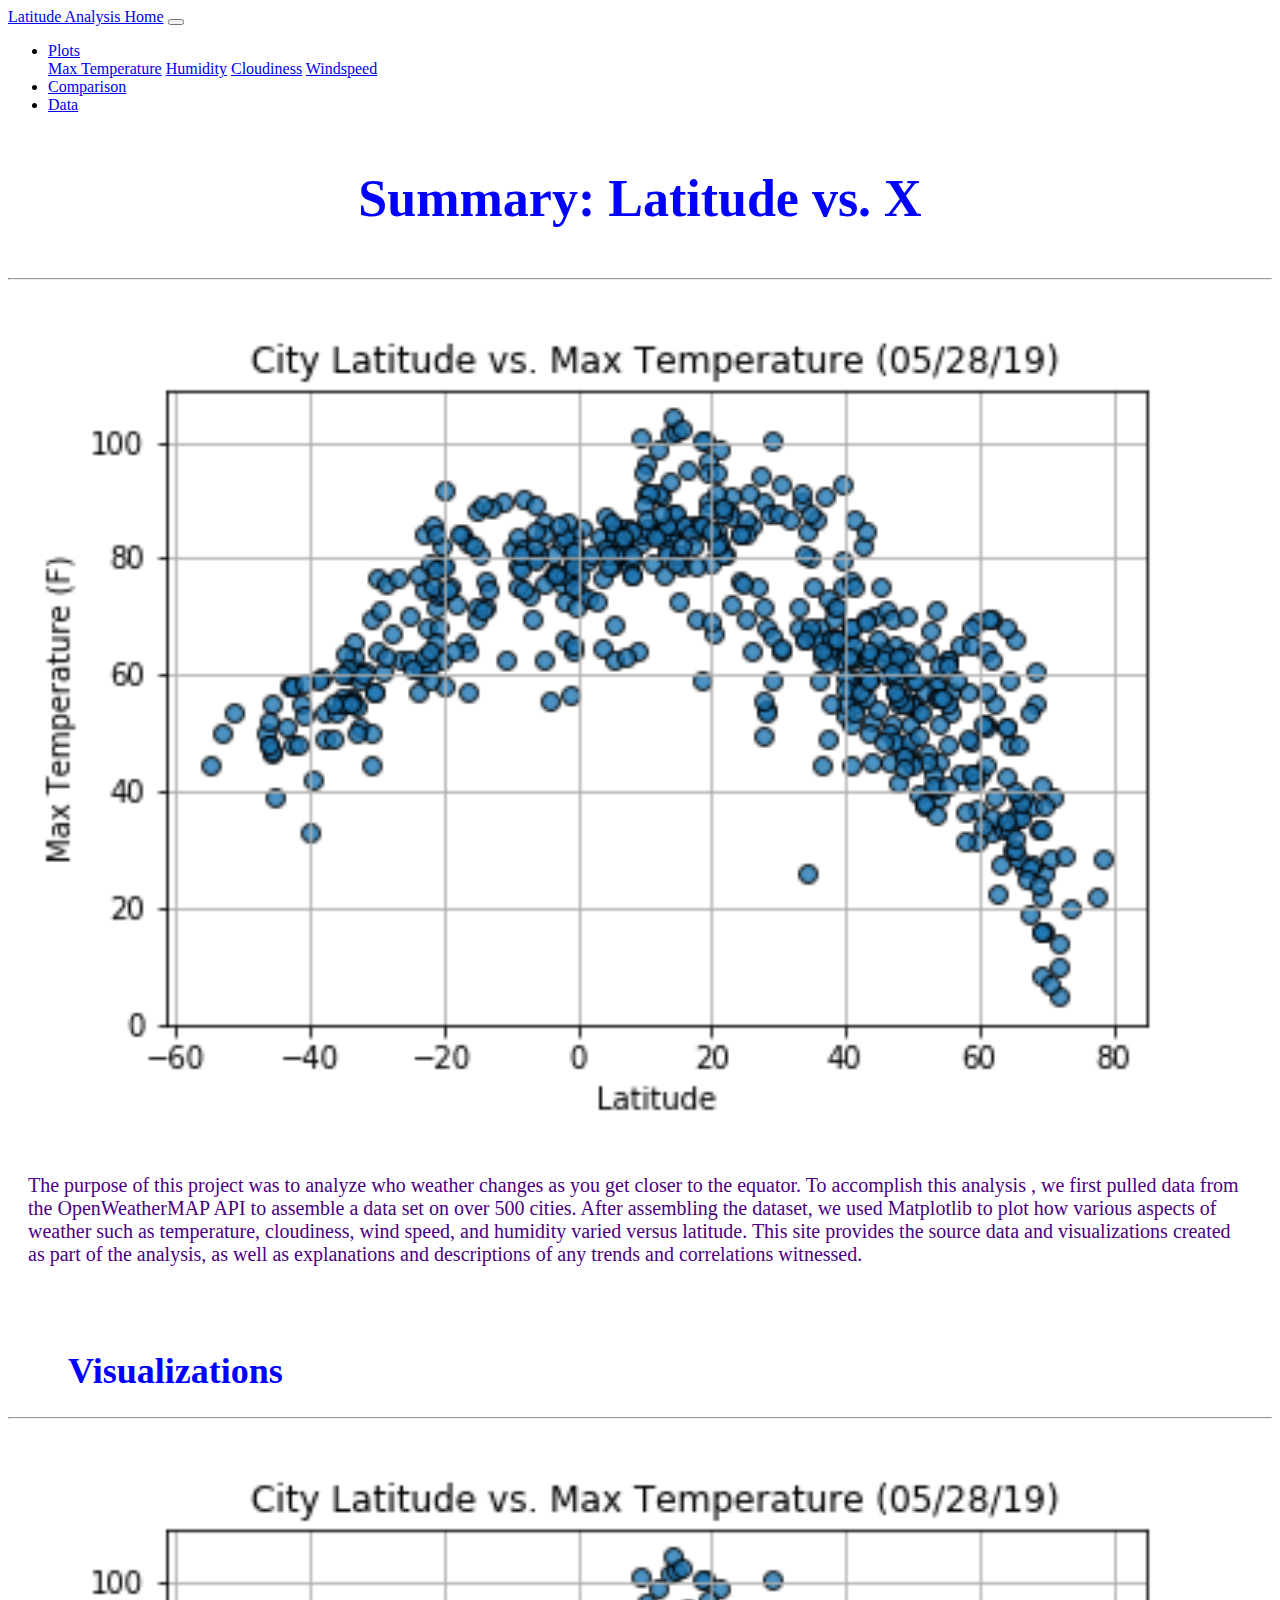
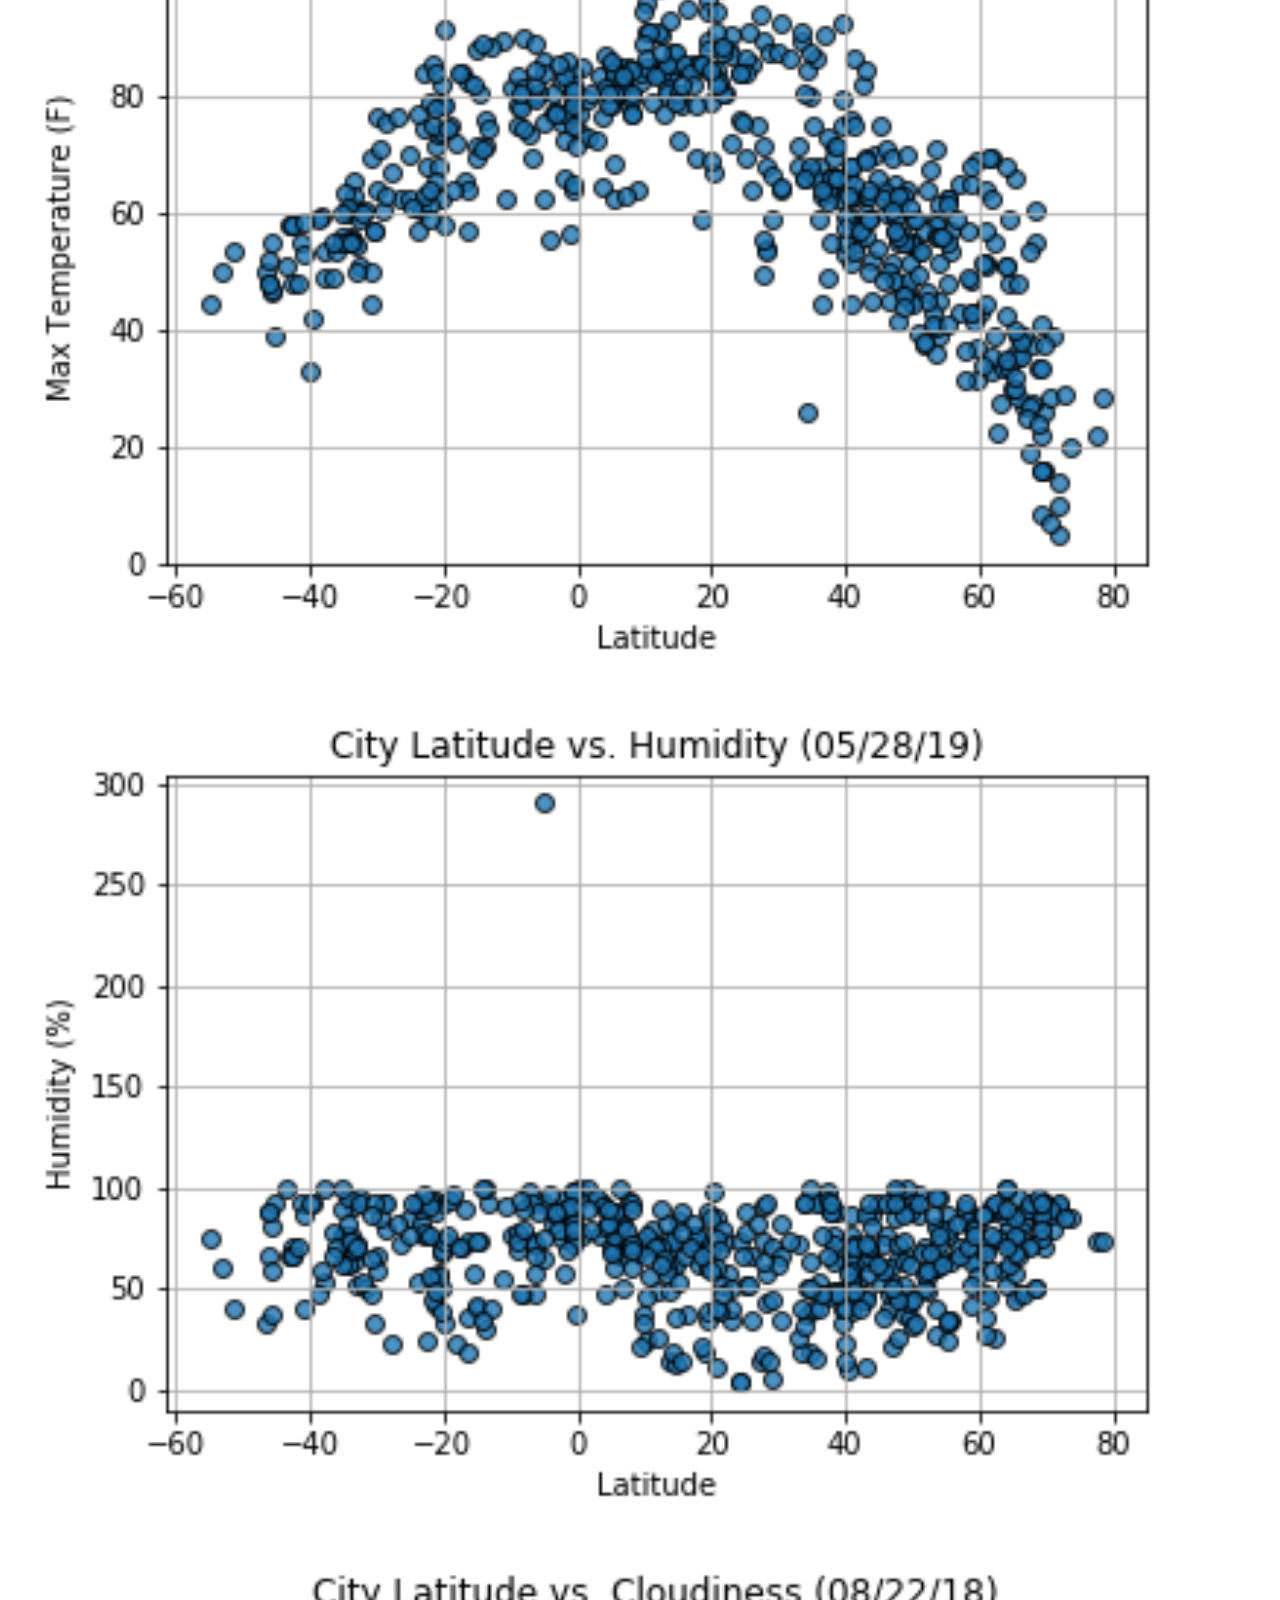
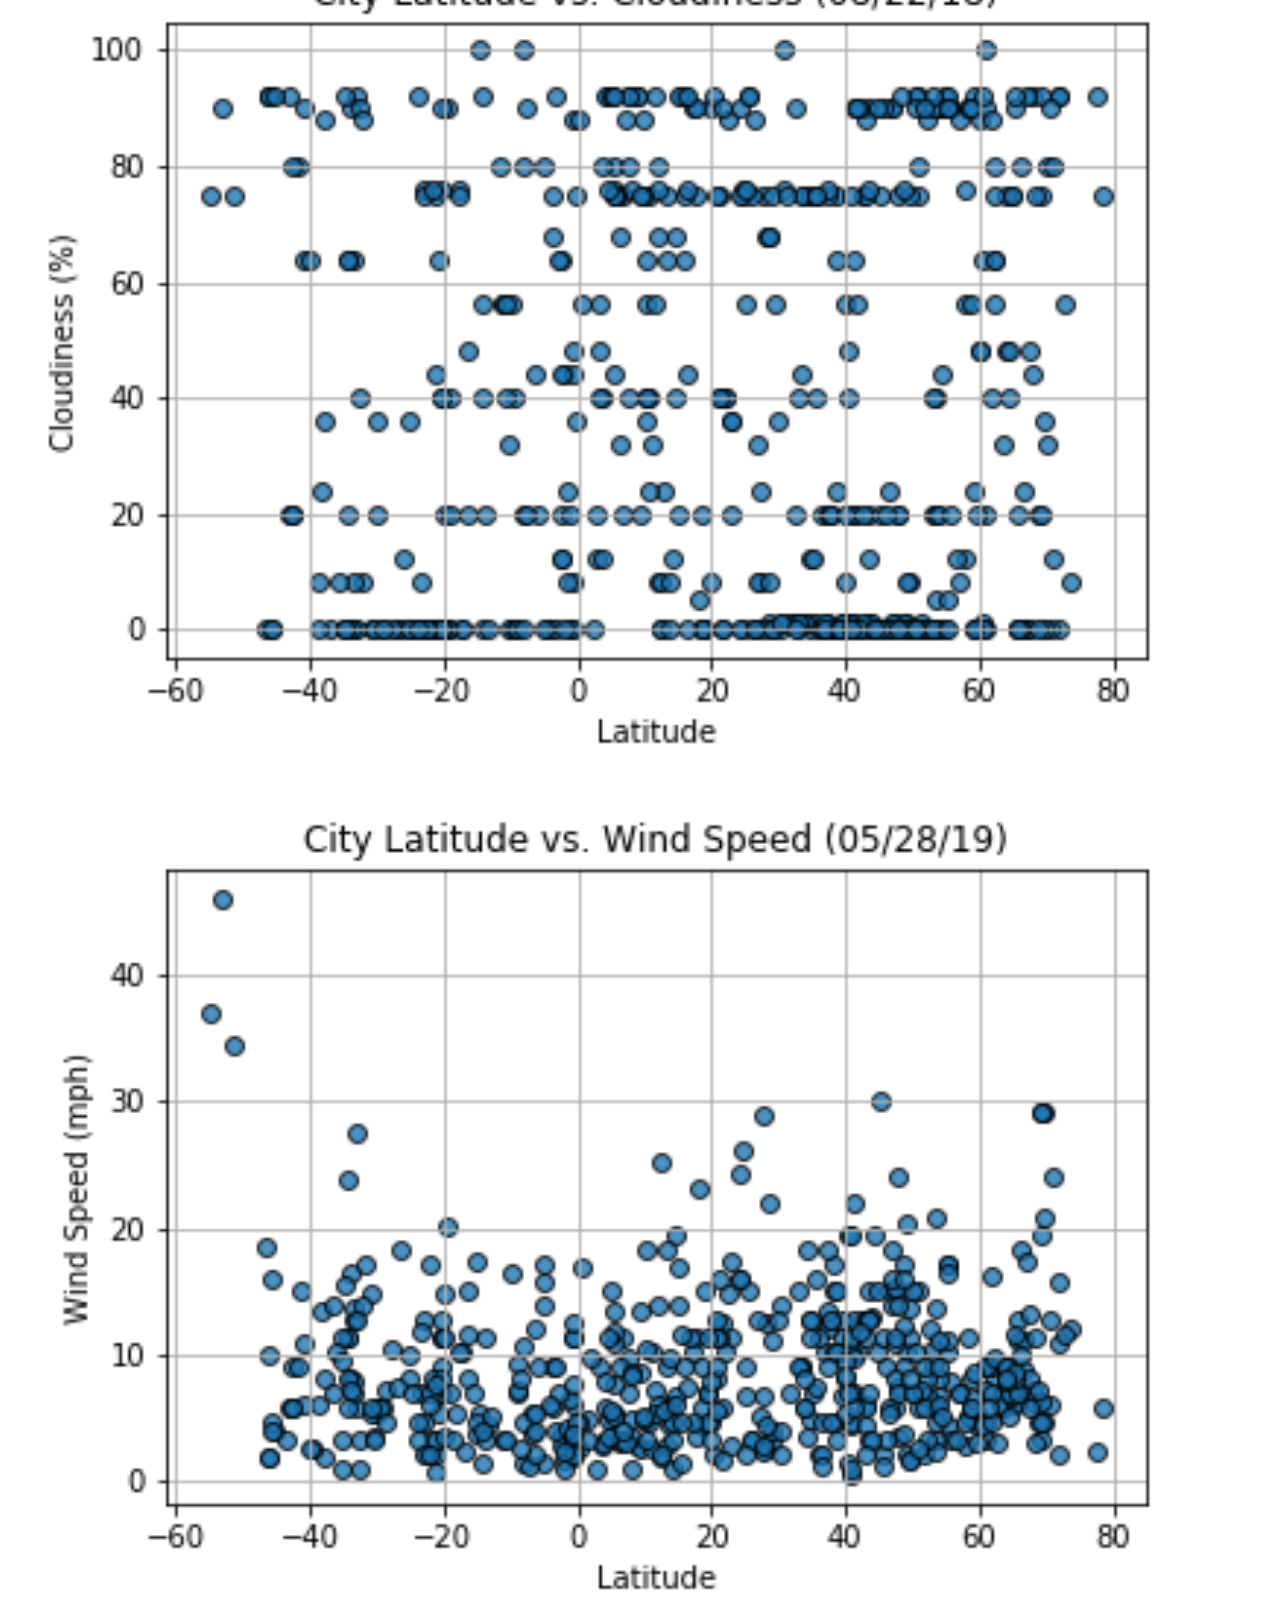
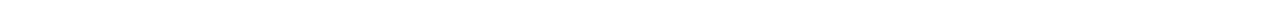
<file: 11-Web-Design-Challenge/Starter_Code/index.html>
<!DOCTYPE html>
<html lang="en-us">
  <head>

    <meta charset="UTF-8">
    <meta name="viewport" content="width=device-width, initial-scale=1.0">
    <meta http-equiv="X-UA-Compatible" content="ie=edge">

    <title>Bootstrap Visualization Dashboard</title>

    <!-- Boostrap Stylesheet -->
    <title>Lorem Grid</title>
    <link rel="stylesheet" href="https://cdn.jsdelivr.net/npm/bootstrap@4.6.2/dist/css/bootstrap.min.css" integrity="sha384-xOolHFLEh07PJGoPkLv1IbcEPTNtaed2xpHsD9ESMhqIYd0nLMwNLD69Npy4HI+N" crossorigin="anonymous">

    <script src="https://cdn.jsdelivr.net/npm/jquery@3.5.1/dist/jquery.slim.min.js" integrity="sha384-DfXdz2htPH0lsSSs5nCTpuj/zy4C+OGpamoFVy38MVBnE+IbbVYUew+OrCXaRkfj" crossorigin="anonymous"></script>
    <script src="https://cdn.jsdelivr.net/npm/popper.js@1.16.1/dist/umd/popper.min.js" integrity="sha384-9/reFTGAW83EW2RDu2S0VKaIzap3H66lZH81PoYlFhbGU+6BZp6G7niu735Sk7lN" crossorigin="anonymous"></script>
    <script src="https://cdn.jsdelivr.net/npm/bootstrap@4.6.2/dist/js/bootstrap.min.js" integrity="sha384-+sLIOodYLS7CIrQpBjl+C7nPvqq+FbNUBDunl/OZv93DB7Ln/533i8e/mZXLi/P+" crossorigin="anonymous"></script>

    <!-- Our own CSS stylesheet -->
    <link rel="stylesheet" href="assets/css/styles.css" media="screen">

  </head>

  <body>
    <!-- Start of navbar -->
    <nav class="navbar navbar-expand-lg navbar-dark bg-primary">
      <div class="container-fluid">

        <a class="navbar-brand" href="index.html">Latitude Analysis Home</a>
        <button class="navbar-toggler" type="button" data-bs-toggle="collapse" data-bs-target="#navbarColor01" aria-controls="navbarColor01" aria-expanded="false" aria-label="Toggle navigation">
          <span class="navbar-toggler-icon"></span>
        </button>


        <div class="collapse navbar-collapse" id="navbarColor01">
          <ul class="navbar-nav ml-auto">
            
            <li class="nav-item dropdown">
              <a class="nav-link dropdown-toggle" data-toggle="dropdown" href="#" role="button" aria-haspopup="true" aria-expanded="false">Plots</a>
                <div class="dropdown-menu">
                  <a class="dropdown-item" href="visualizations/temp.html">Max Temperature</a>
                  <a class="dropdown-item" href="visualizations/humidity.html">Humidity</a>
                  <a class="dropdown-item" href="visualizations/cloudiness.html">Cloudiness</a>
                  <a class="dropdown-item" href="visualizations/wind.html">Windspeed</a>
                </div>
            </li>

            <li class="nav-item">
              <a class="nav-link" href="comparison.html">Comparison</a>
            </li>

            <li class="nav-item">
              <a class="nav-link" href="data.html">Data</a>
            </li>

          </ul>
          
        </div>
      </div>
    </nav>
    <!-- End of navbar -->

    <!-- Start of container -->

<div class="container-fluid">

  <div class="row">

    <div class="col-md-12">
    
      <div class="row">
        <div class="col-md-12 text-center">
          <h1 id="mainheader"> Summary: Latitude vs. X </h1> <hr>
        </div>
      </div>

      <div class="row">
        
        <div class="col-md-4 text-center">
          <img src="assets\images\Fig1.png" width="100%">
        </div>

        <div id="text1" class="col-md-8 text-left">
          <p>
            The purpose of this project was to analyze who weather changes as you get closer to the equator. To accomplish this analysis
            , we first pulled data from the OpenWeatherMAP API to assemble a data set on over 500 cities. After assembling the dataset, we used 
            Matplotlib to plot how various aspects of weather such as temperature, cloudiness, wind speed, and humidity varied versus latitude. 
            This site provides the source data and visualizations created as part of the 
            analysis, as well as explanations and descriptions of any trends and correlations witnessed.
          </p>
        </div>

      </div>

    </div>

  </div>

  <div class="row">
      
    <div class="col-md-12 text-center">
      <h1 id="mainheader2"> Visualizations </h1> <hr>
    </div>
        
  </div>

  <div class="row">
          
    <div class="col-md-3 col-sm-6 text-center">
      <a href="visualizations/temp.html"> <img src="assets\images\Fig1.png" width="100%"> </a>
    </div>

    <div class="col-md-3 col-sm-6 text-center">
      <a href="visualizations/humidity.html"> <img src="assets\images\Fig2.png" width="100%"> </a>
    </div>

    <div class="col-md-3 col-sm-6 text-center">
      <a href="visualizations/cloudiness.html"> <img src="assets\images\Fig3.png" width="100%"> </a>
    </div>

    <div class="col-md-3 col-sm-6 text-center">
      <a href="visualizations/wind.html"> <img src="assets\images\Fig4.png" width="100%"> </a>
    </div>
        
  </div>

</div>
  
  

    <!-- End of container -->

    <!-- jQuery CDN -->
    <script type="text/javascript" src="https://code.jquery.com/jquery-2.1.4.min.js"></script>

    <!-- Bootstrap CDN -->
    <script src="https://maxcdn.bootstrapcdn.com/bootstrap/3.3.6/js/bootstrap.min.js"></script>
  </body>

</html>
</file>
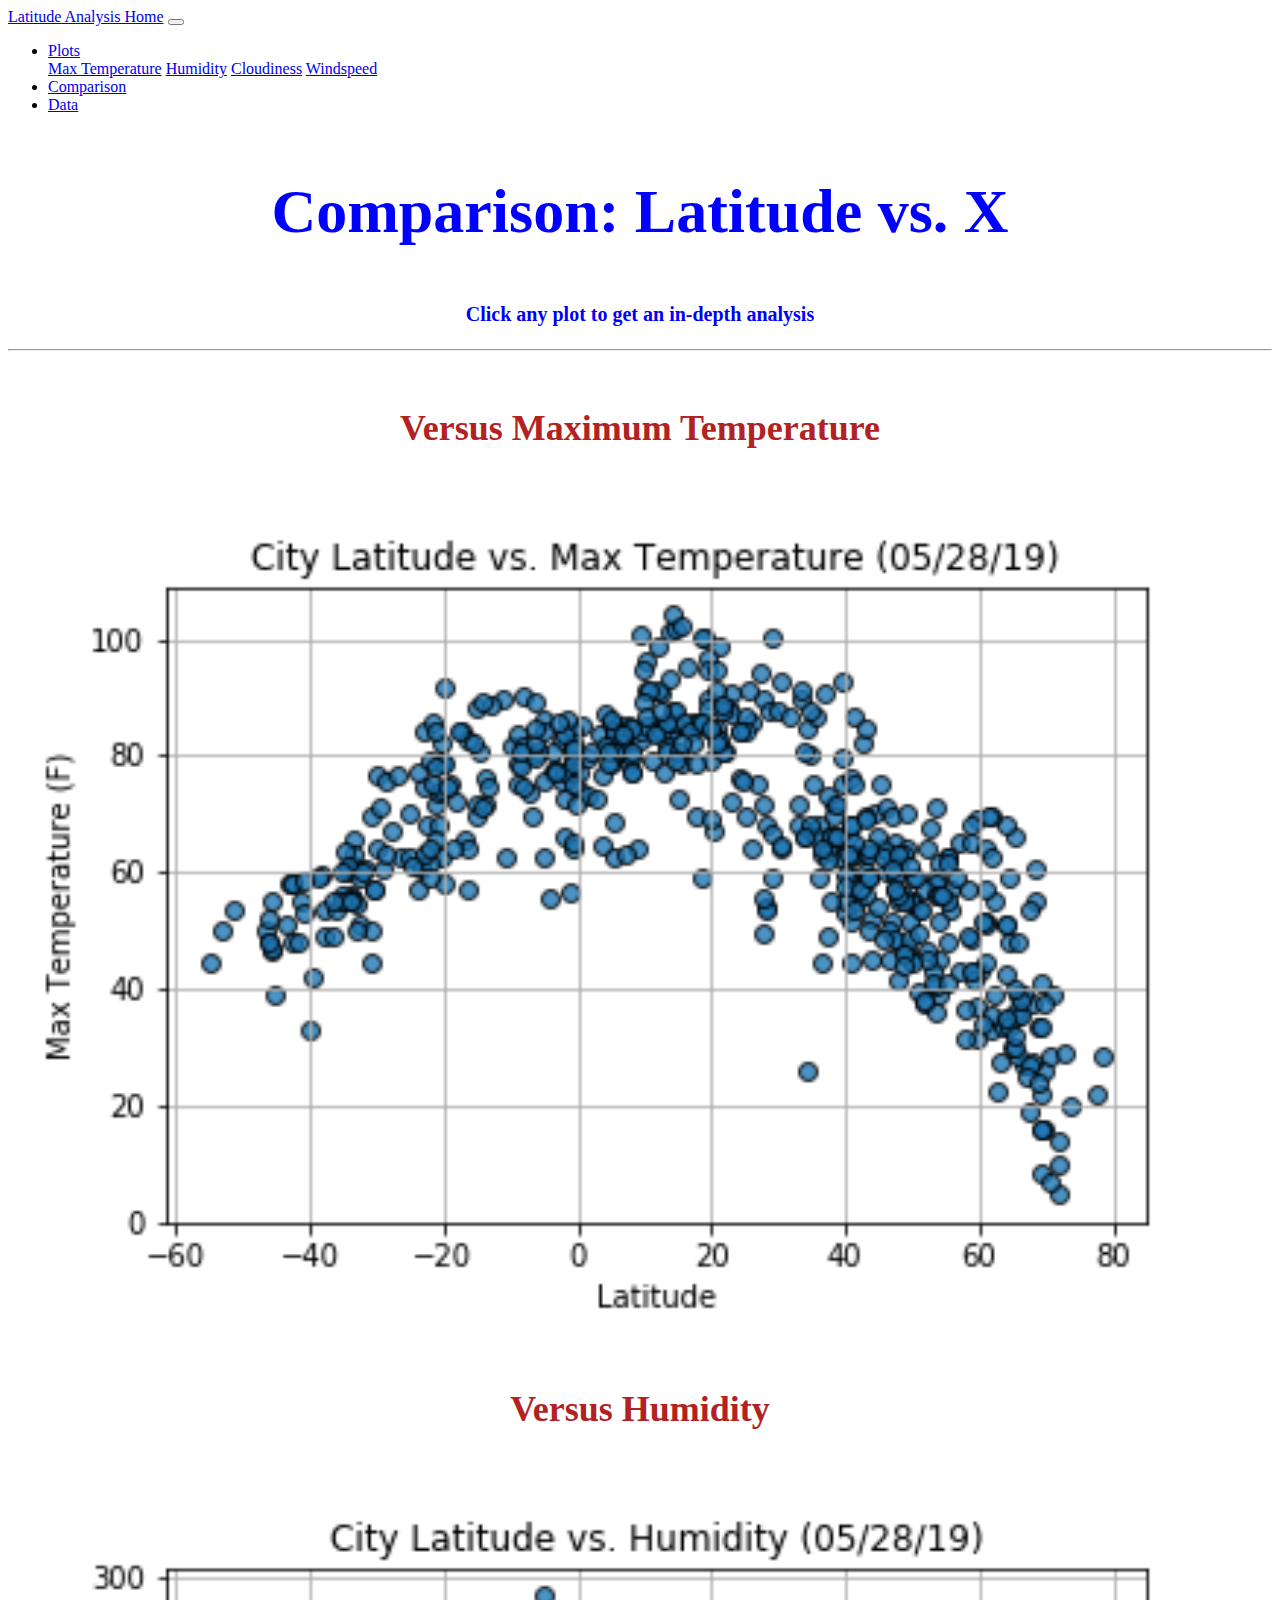
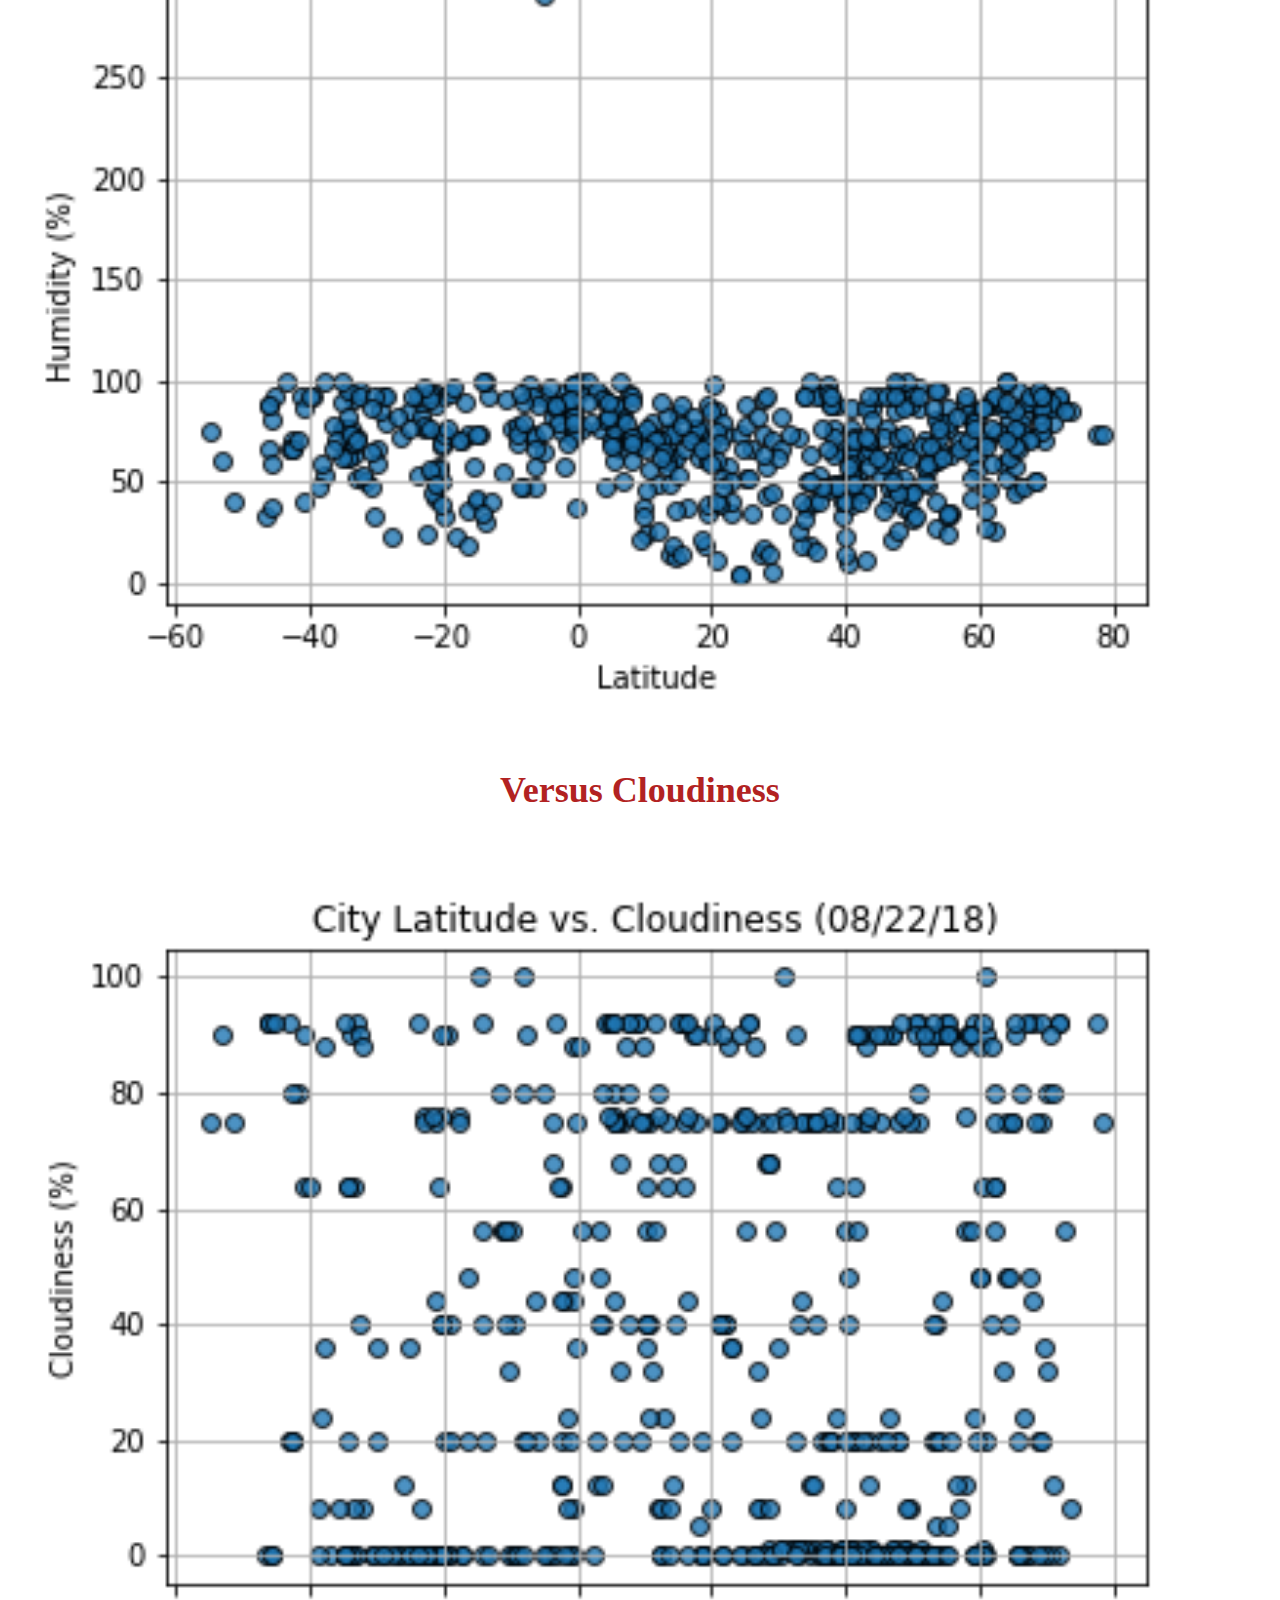
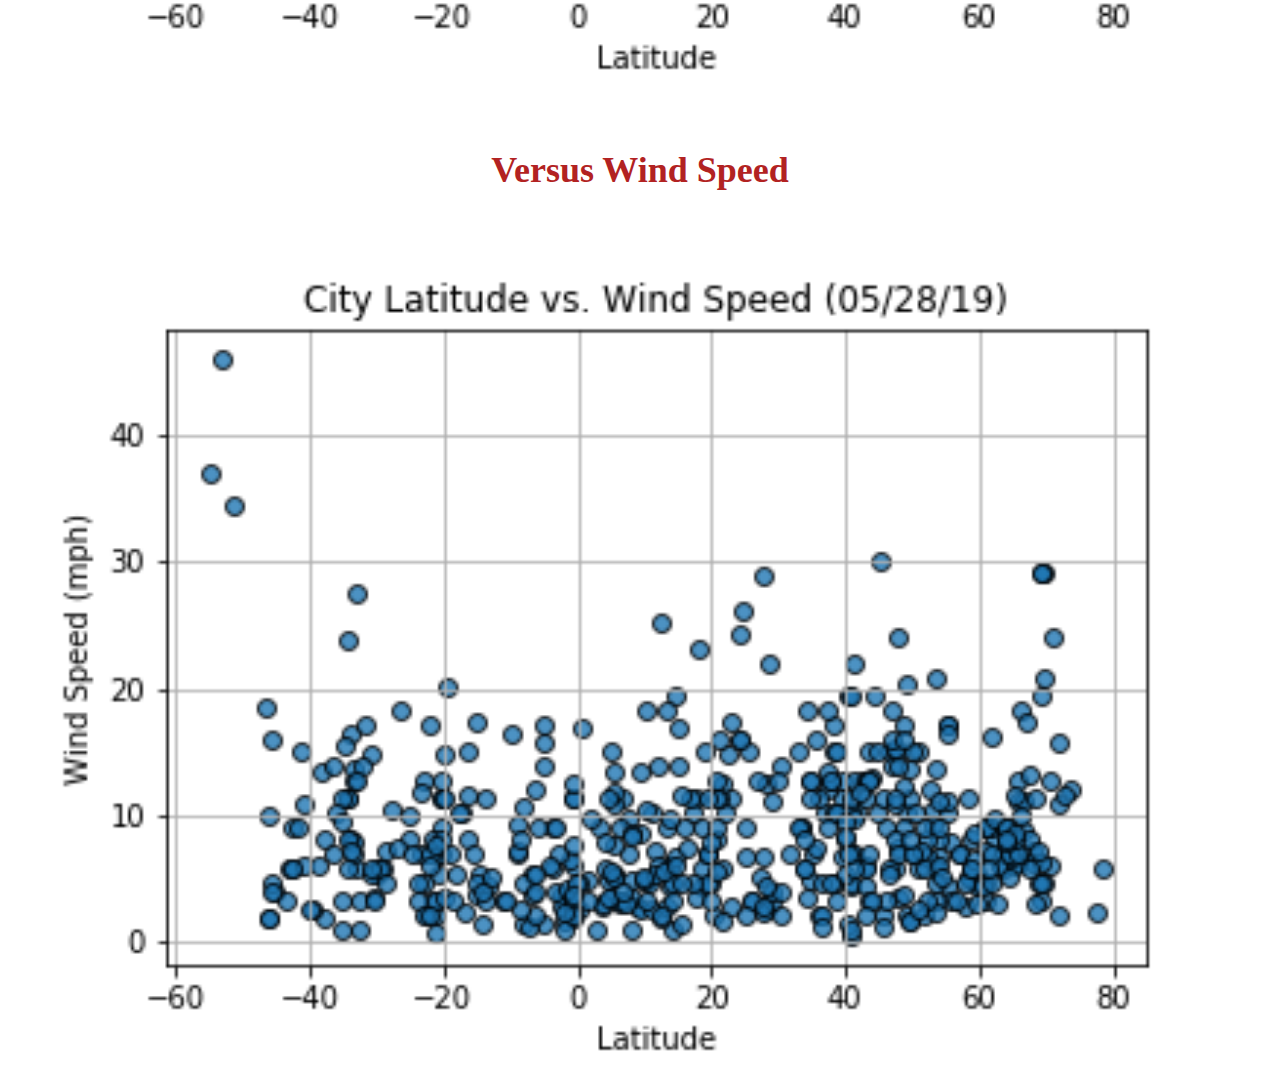
<file: 11-Web-Design-Challenge/Starter_Code/comparison.html>
<!DOCTYPE html>
<html lang="en-us">
  <head>

    <meta charset="UTF-8">
    <meta name="viewport" content="width=device-width, initial-scale=1.0">
    <meta http-equiv="X-UA-Compatible" content="ie=edge">

    <!-- Add a title here -->

    <title>Comparisons</title>

    <!-- Boostrap Stylesheet -->
    <title>Comparisons</title>
    <link rel="stylesheet" href="https://cdn.jsdelivr.net/npm/bootstrap@4.6.2/dist/css/bootstrap.min.css" integrity="sha384-xOolHFLEh07PJGoPkLv1IbcEPTNtaed2xpHsD9ESMhqIYd0nLMwNLD69Npy4HI+N" crossorigin="anonymous">

    <script src="https://cdn.jsdelivr.net/npm/jquery@3.5.1/dist/jquery.slim.min.js" integrity="sha384-DfXdz2htPH0lsSSs5nCTpuj/zy4C+OGpamoFVy38MVBnE+IbbVYUew+OrCXaRkfj" crossorigin="anonymous"></script>
    <script src="https://cdn.jsdelivr.net/npm/popper.js@1.16.1/dist/umd/popper.min.js" integrity="sha384-9/reFTGAW83EW2RDu2S0VKaIzap3H66lZH81PoYlFhbGU+6BZp6G7niu735Sk7lN" crossorigin="anonymous"></script>
    <script src="https://cdn.jsdelivr.net/npm/bootstrap@4.6.2/dist/js/bootstrap.min.js" integrity="sha384-+sLIOodYLS7CIrQpBjl+C7nPvqq+FbNUBDunl/OZv93DB7Ln/533i8e/mZXLi/P+" crossorigin="anonymous"></script>

    <!-- Our own CSS stylesheet -->
    <link rel="stylesheet" href="assets/css/styles.css" media="screen">

  </head>

  <body>
    <!-- Start of navbar -->
    <nav class="navbar navbar-expand-lg navbar-dark bg-primary">
      <div class="container-fluid">

        <a class="navbar-brand" href="index.html">Latitude Analysis Home</a>
        <button class="navbar-toggler" type="button" data-bs-toggle="collapse" data-bs-target="#navbarColor01" aria-controls="navbarColor01" aria-expanded="false" aria-label="Toggle navigation">
          <span class="navbar-toggler-icon"></span>
        </button>


        <div class="collapse navbar-collapse" id="navbarColor01">
          <ul class="navbar-nav ml-auto">
            
            <li class="nav-item dropdown">
              <a class="nav-link dropdown-toggle" data-toggle="dropdown" href="#" role="button" aria-haspopup="true" aria-expanded="false">Plots</a>
                <div class="dropdown-menu">
                  <a class="dropdown-item" href="visualizations/temp.html">Max Temperature</a>
                  <a class="dropdown-item" href="visualizations/humidity.html">Humidity</a>
                  <a class="dropdown-item" href="visualizations/cloudiness.html">Cloudiness</a>
                  <a class="dropdown-item" href="visualizations/wind.html">Windspeed</a>
                </div>
            </li>

            <li class="nav-item">
              <a class="nav-link" href="comparison.html">Comparison</a>
            </li>

            <li class="nav-item">
              <a class="nav-link" href="data.html">Data</a>
            </li>

          </ul>
          
        </div>
      </div>
    </nav>
    <!-- End of navbar -->

    <!-- Start of container -->

    <div class="container-fluid">

      <div class="row">
    
        <div class="col-md-12">          
          <h1 id="mainheadercomparisons"> Comparison: Latitude vs. X </h1>   
        </div>
      
      </div>

      <div class="row">
    
        <div class="col-md-12">          
          <h1 id="text2"> Click any plot to get an in-depth analysis </h1> <hr>
        </div>
      
      </div>

      <div class="row">
      
        <div class="col-md-6 col-sm-12 text-center">
          <h3 class="graphheader"> Versus Maximum Temperature </h3>
          <a href="visualizations/temp.html"> <img src="assets\images\Fig1.png" width="100%"> </a>
        </div>
  
        <div class="col-md-6 col sm-12 text-center">
          <h3 class="graphheader"> Versus Humidity </h3>
          <a href="visualizations/humidity.html"> <img src="assets\images\Fig2.png" width="100%"> </a>
        </div>

      </div>

      <div class="row">

        <div class="col-md-6 col-sm-12 text-center">
          <h3 class="graphheader"> Versus Cloudiness </h3>
          <a href="visualizations/cloudiness.html"> <img src="assets\images\Fig3.png" width="100%"> </a>
        </div>
  
        <div class="col-md-6 col-sm-12 text-center">
          <h3 class="graphheader"> Versus Wind Speed </h3>
          <a href="visualizations/wind.html"> <img src="assets\images\Fig4.png" width="100%"> </a>
        </div>

      </div>


    </div>
      







    <!-- End of container -->

    <!-- jQuery CDN -->
    <script type="text/javascript" src="https://code.jquery.com/jquery-2.1.4.min.js"></script>

    <!-- Bootstrap CDN -->
    <script src="https://maxcdn.bootstrapcdn.com/bootstrap/3.3.6/js/bootstrap.min.js"></script>
  </body>

</html>
</file>
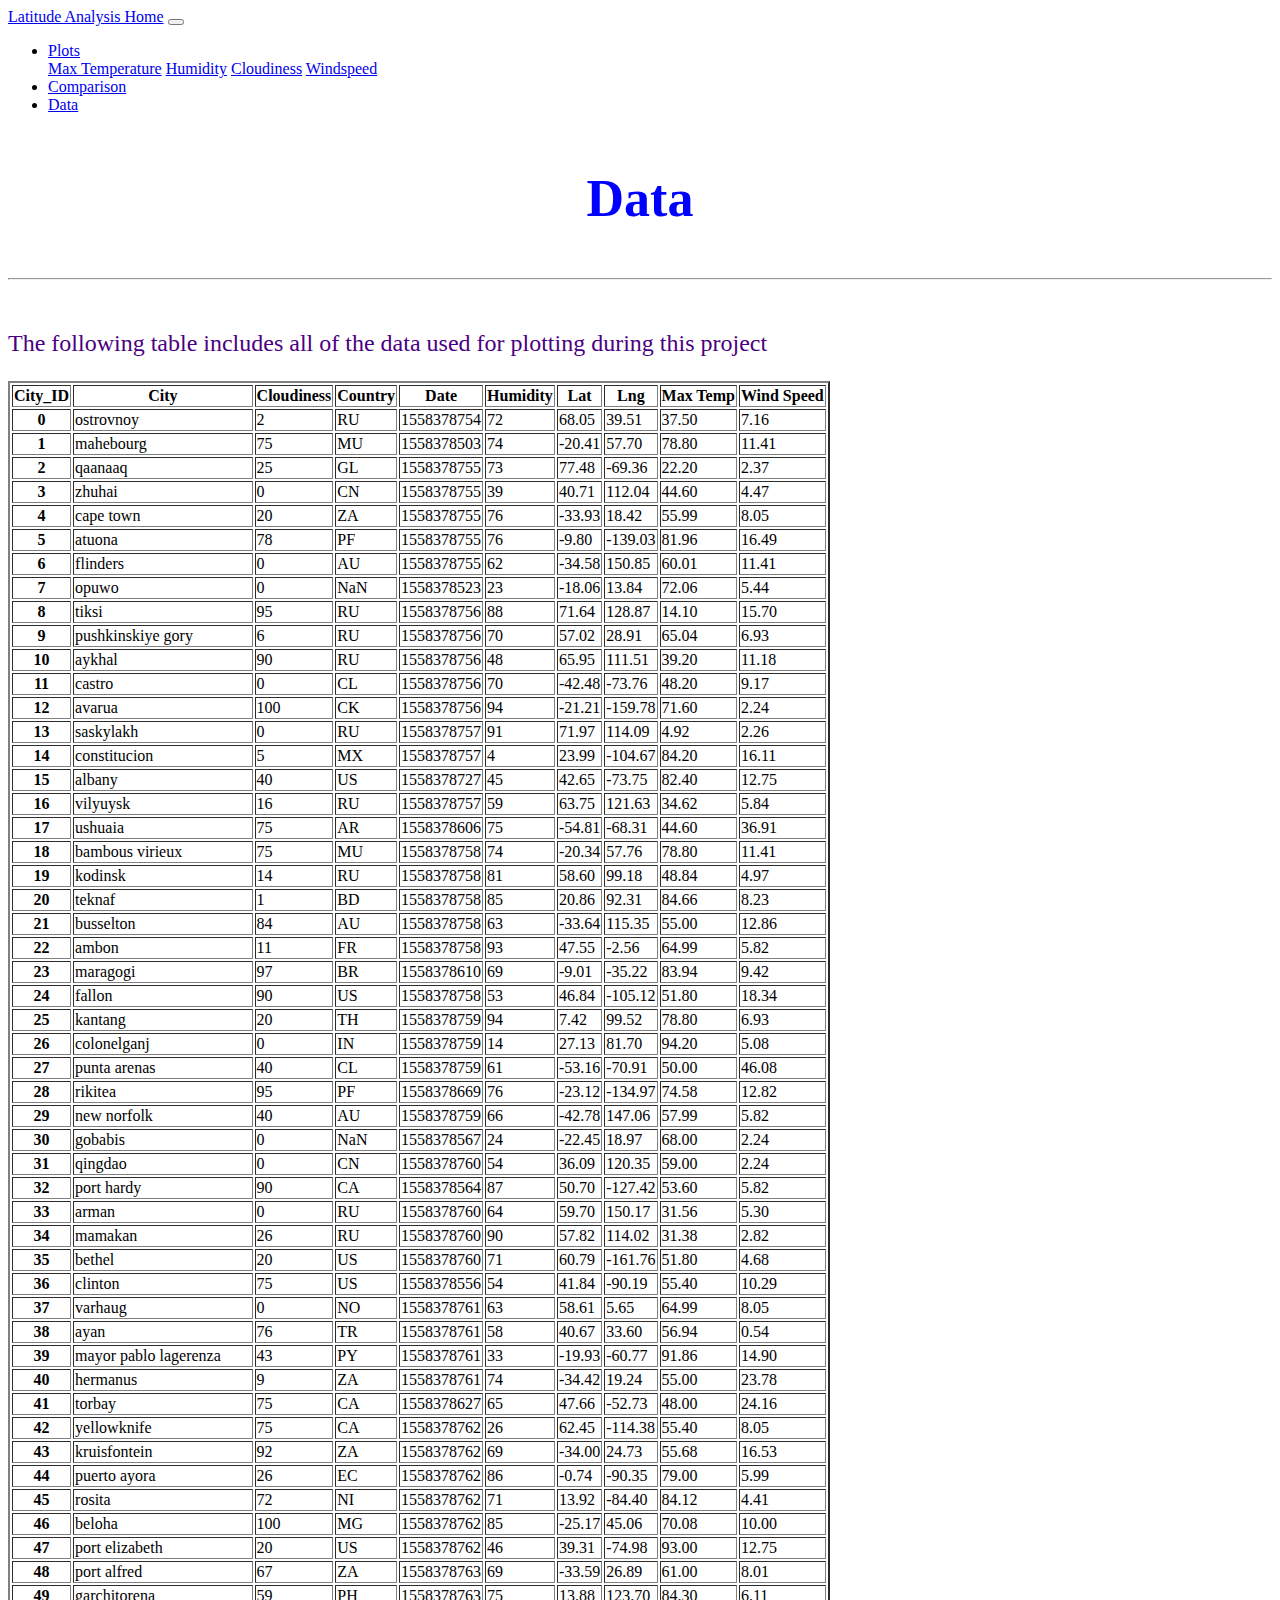
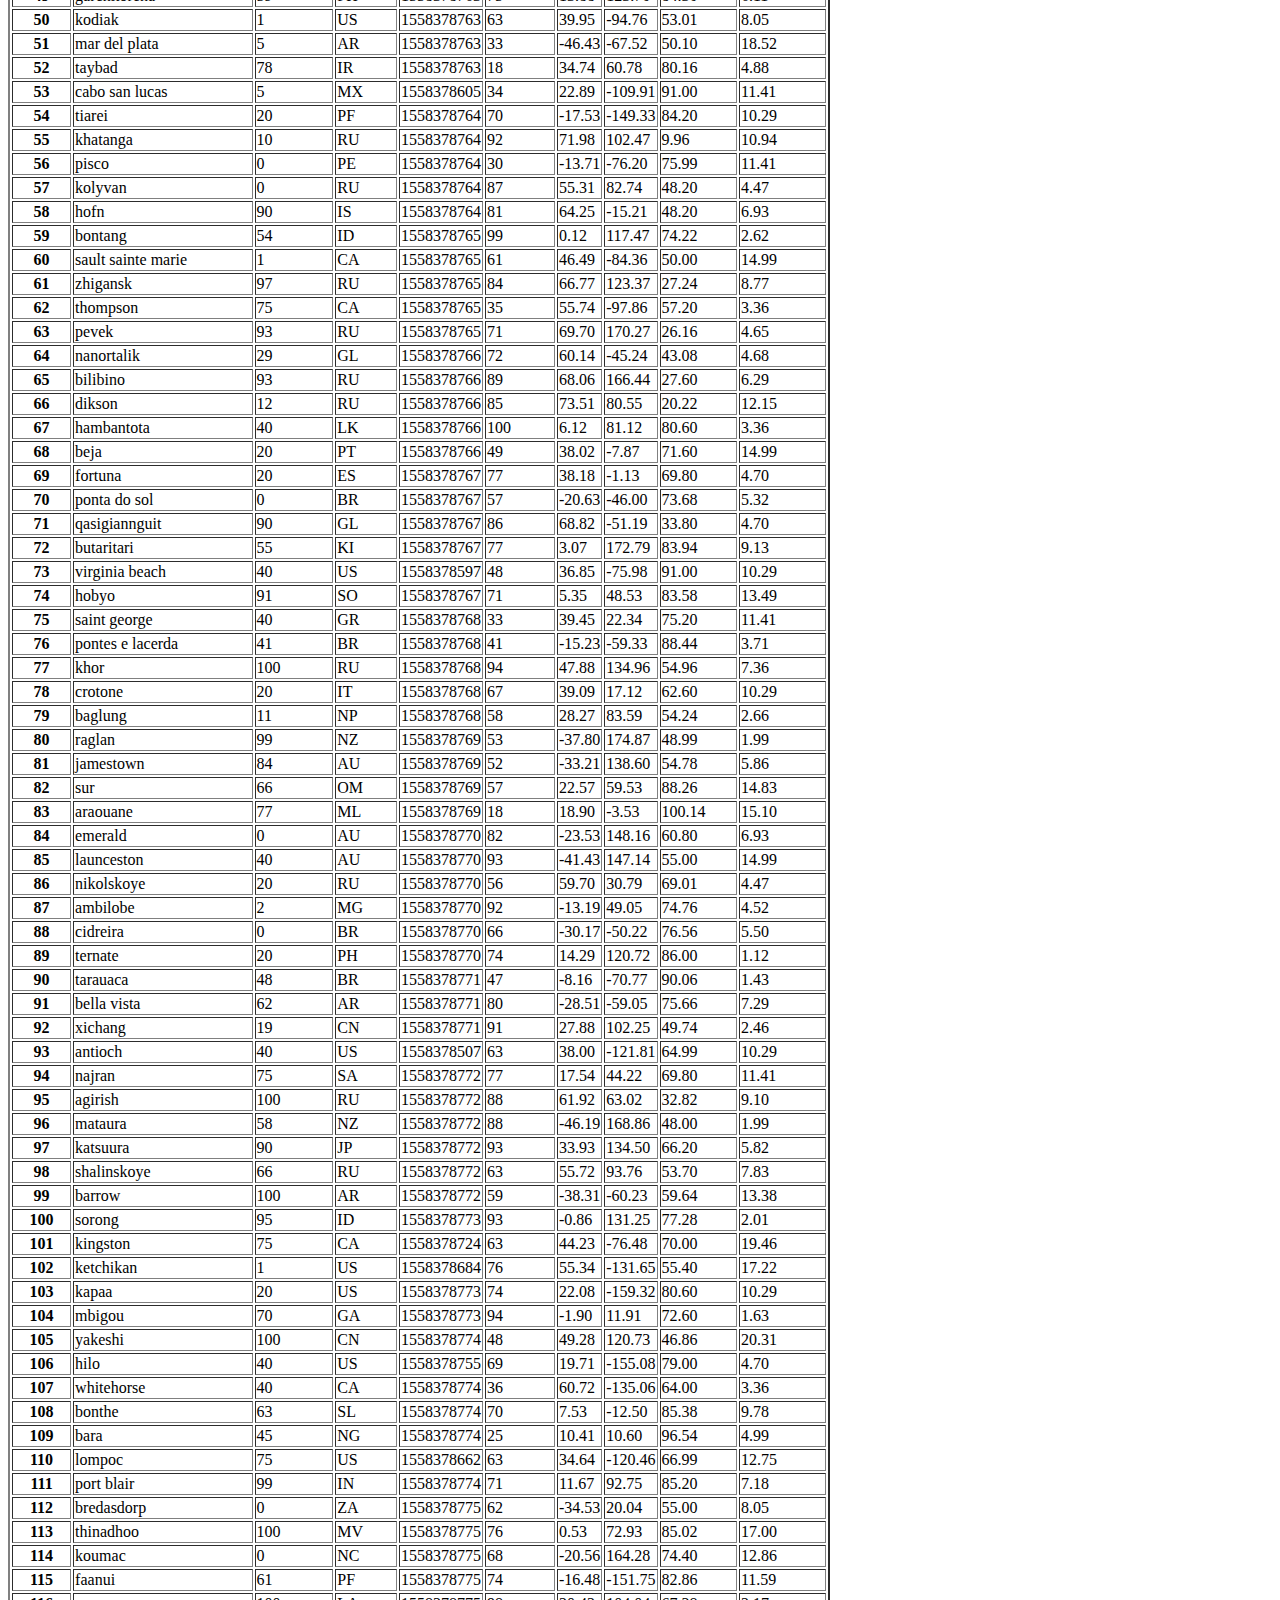
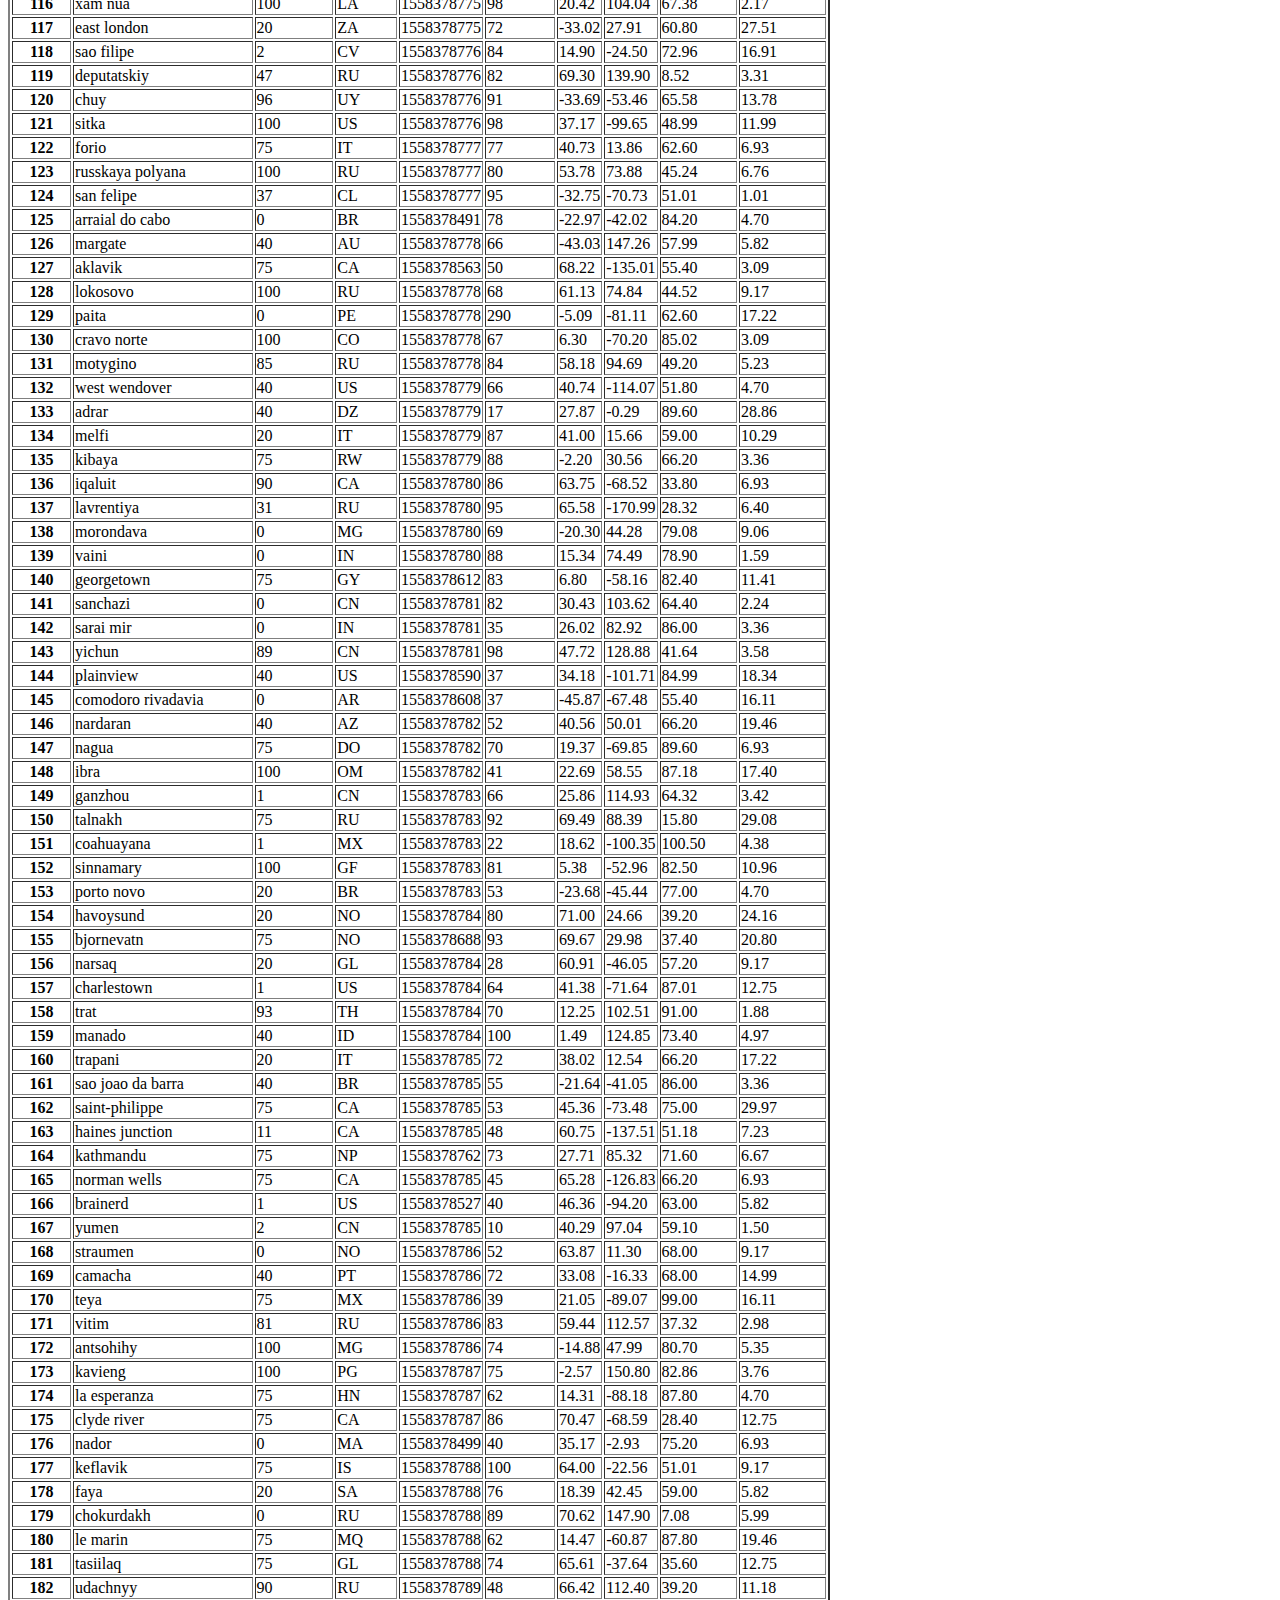
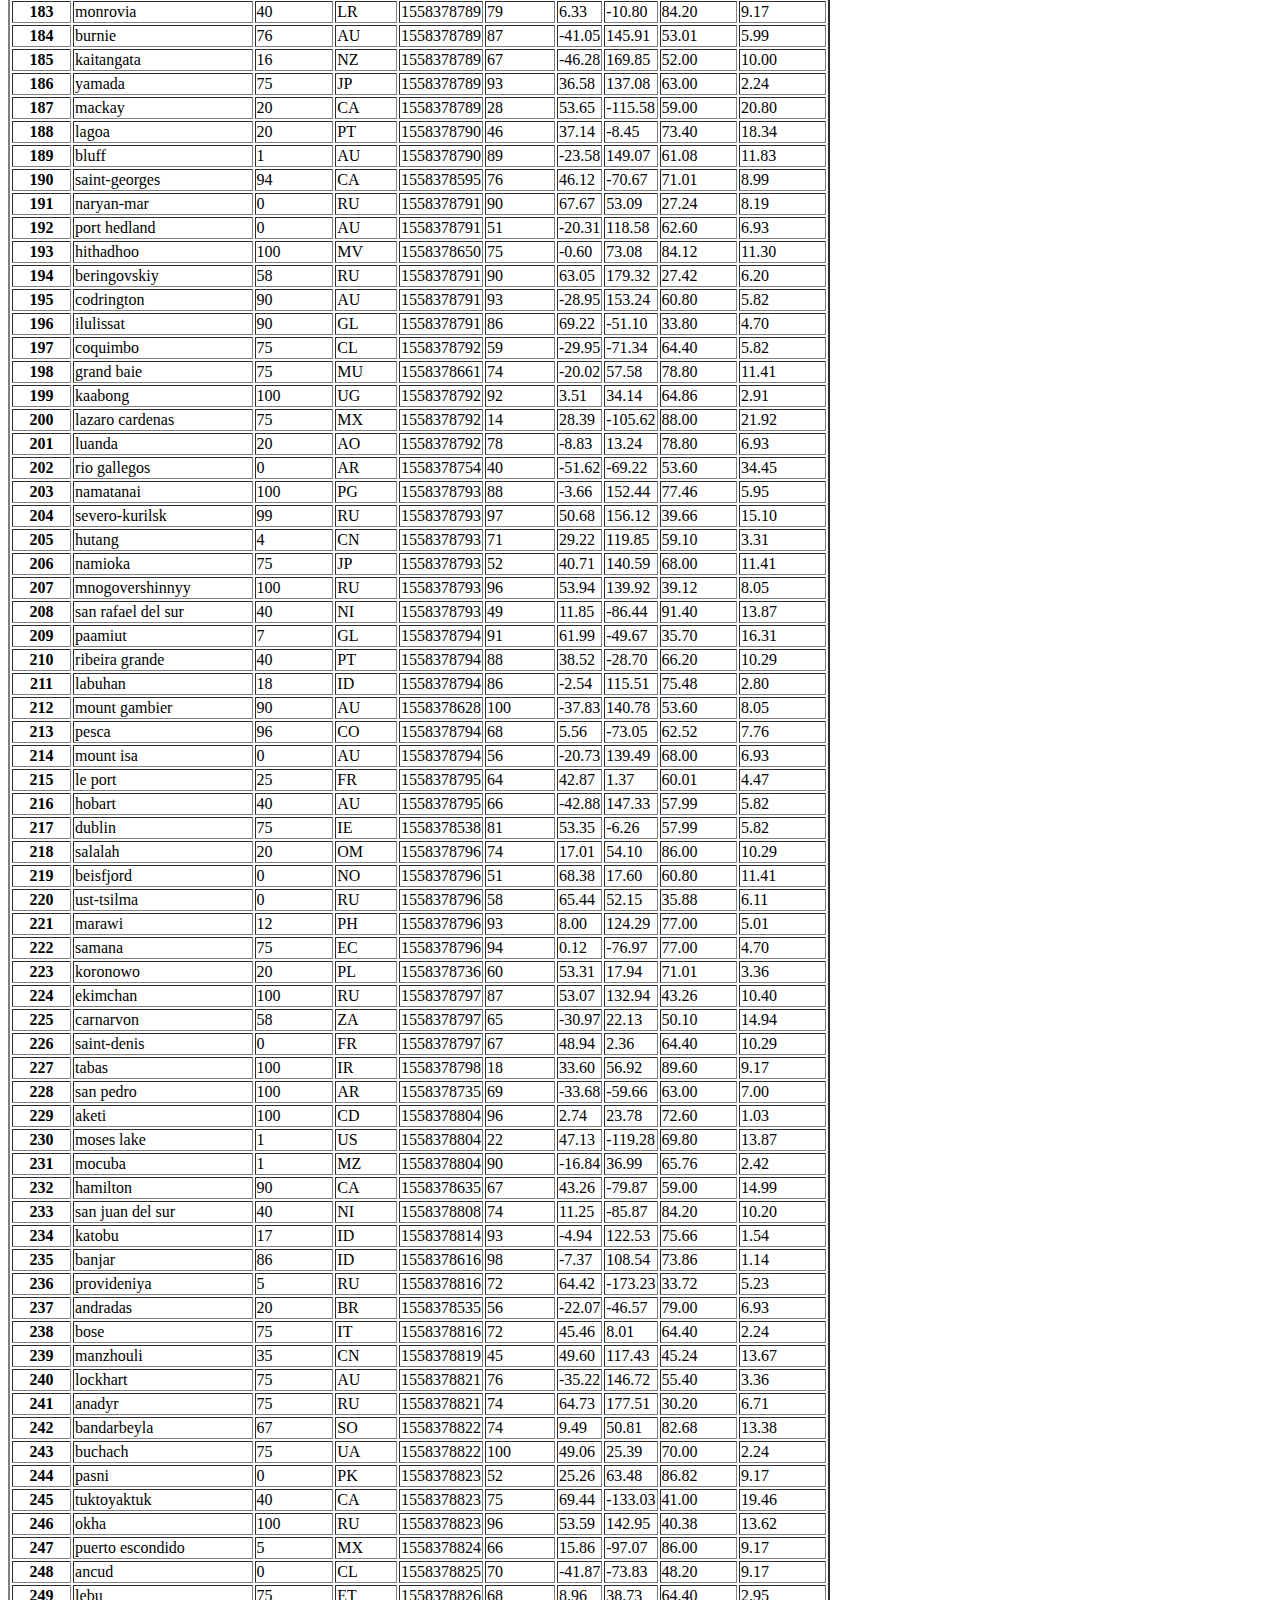
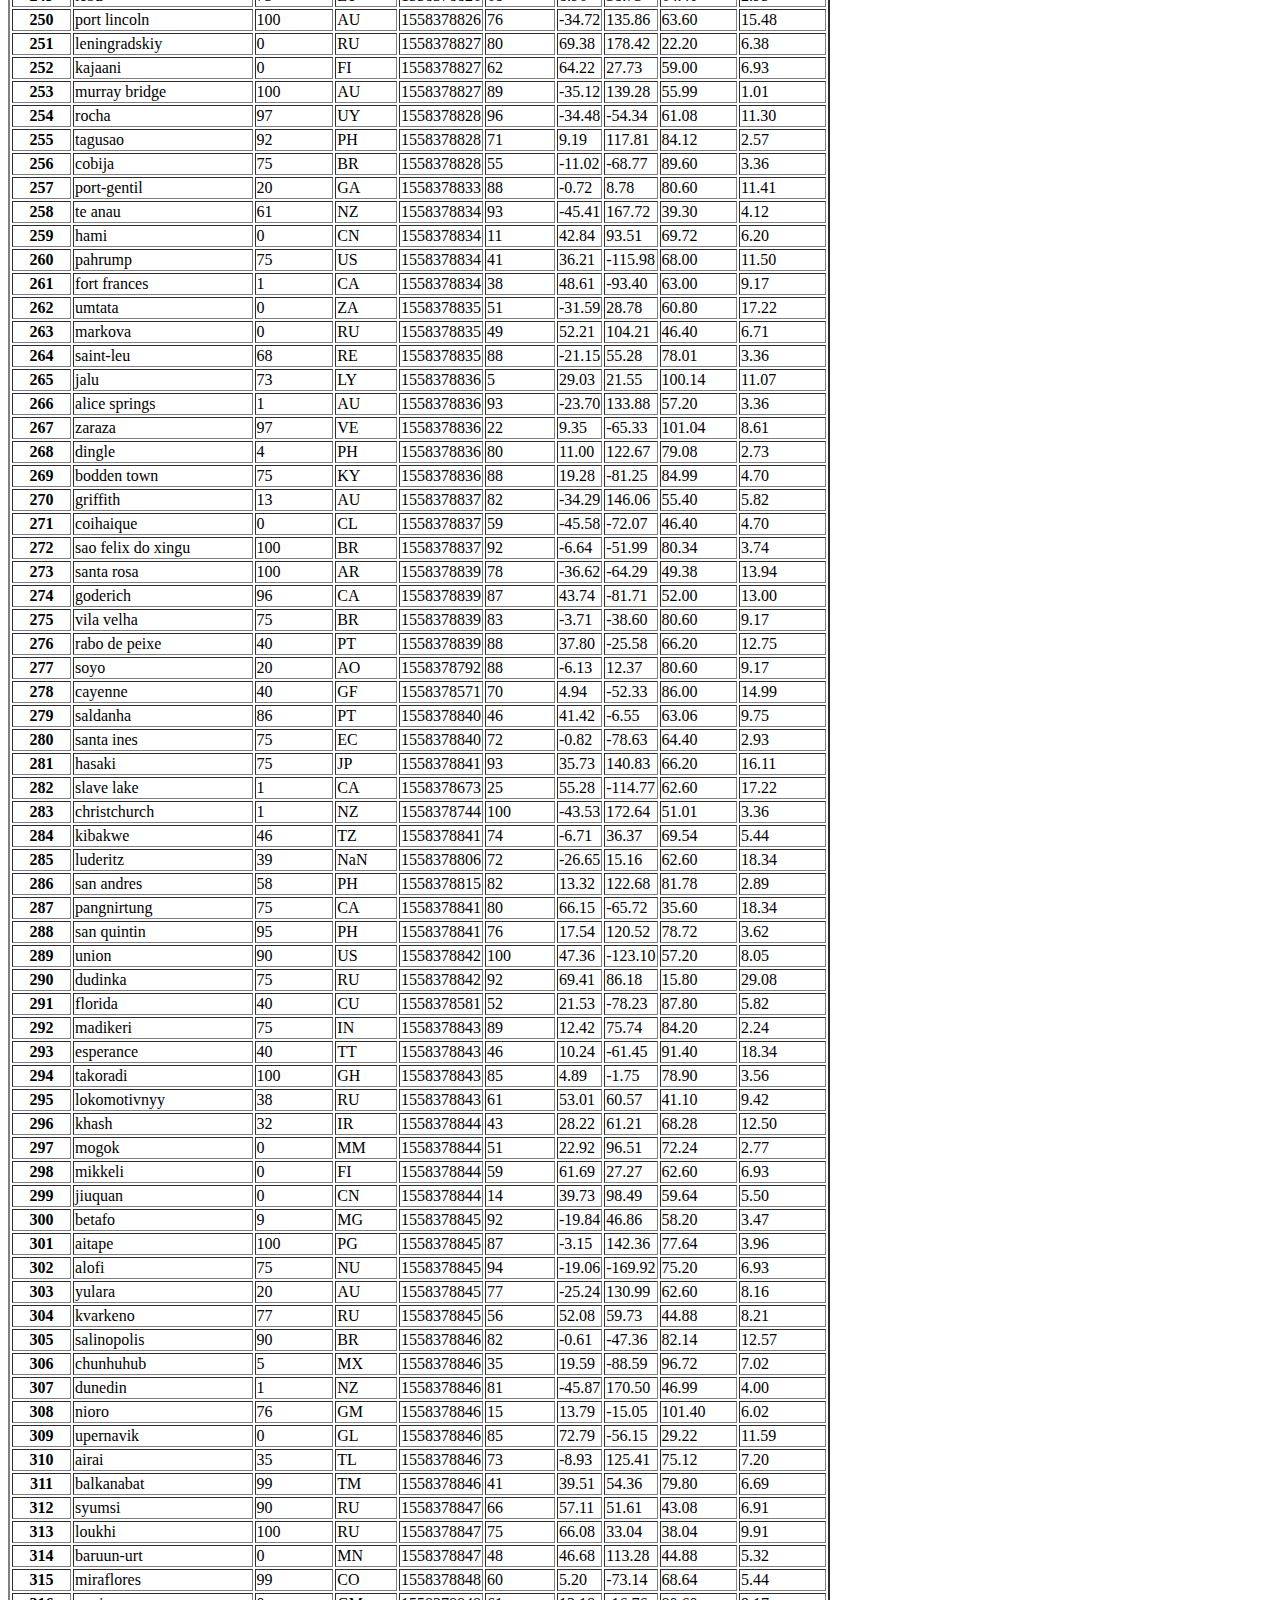
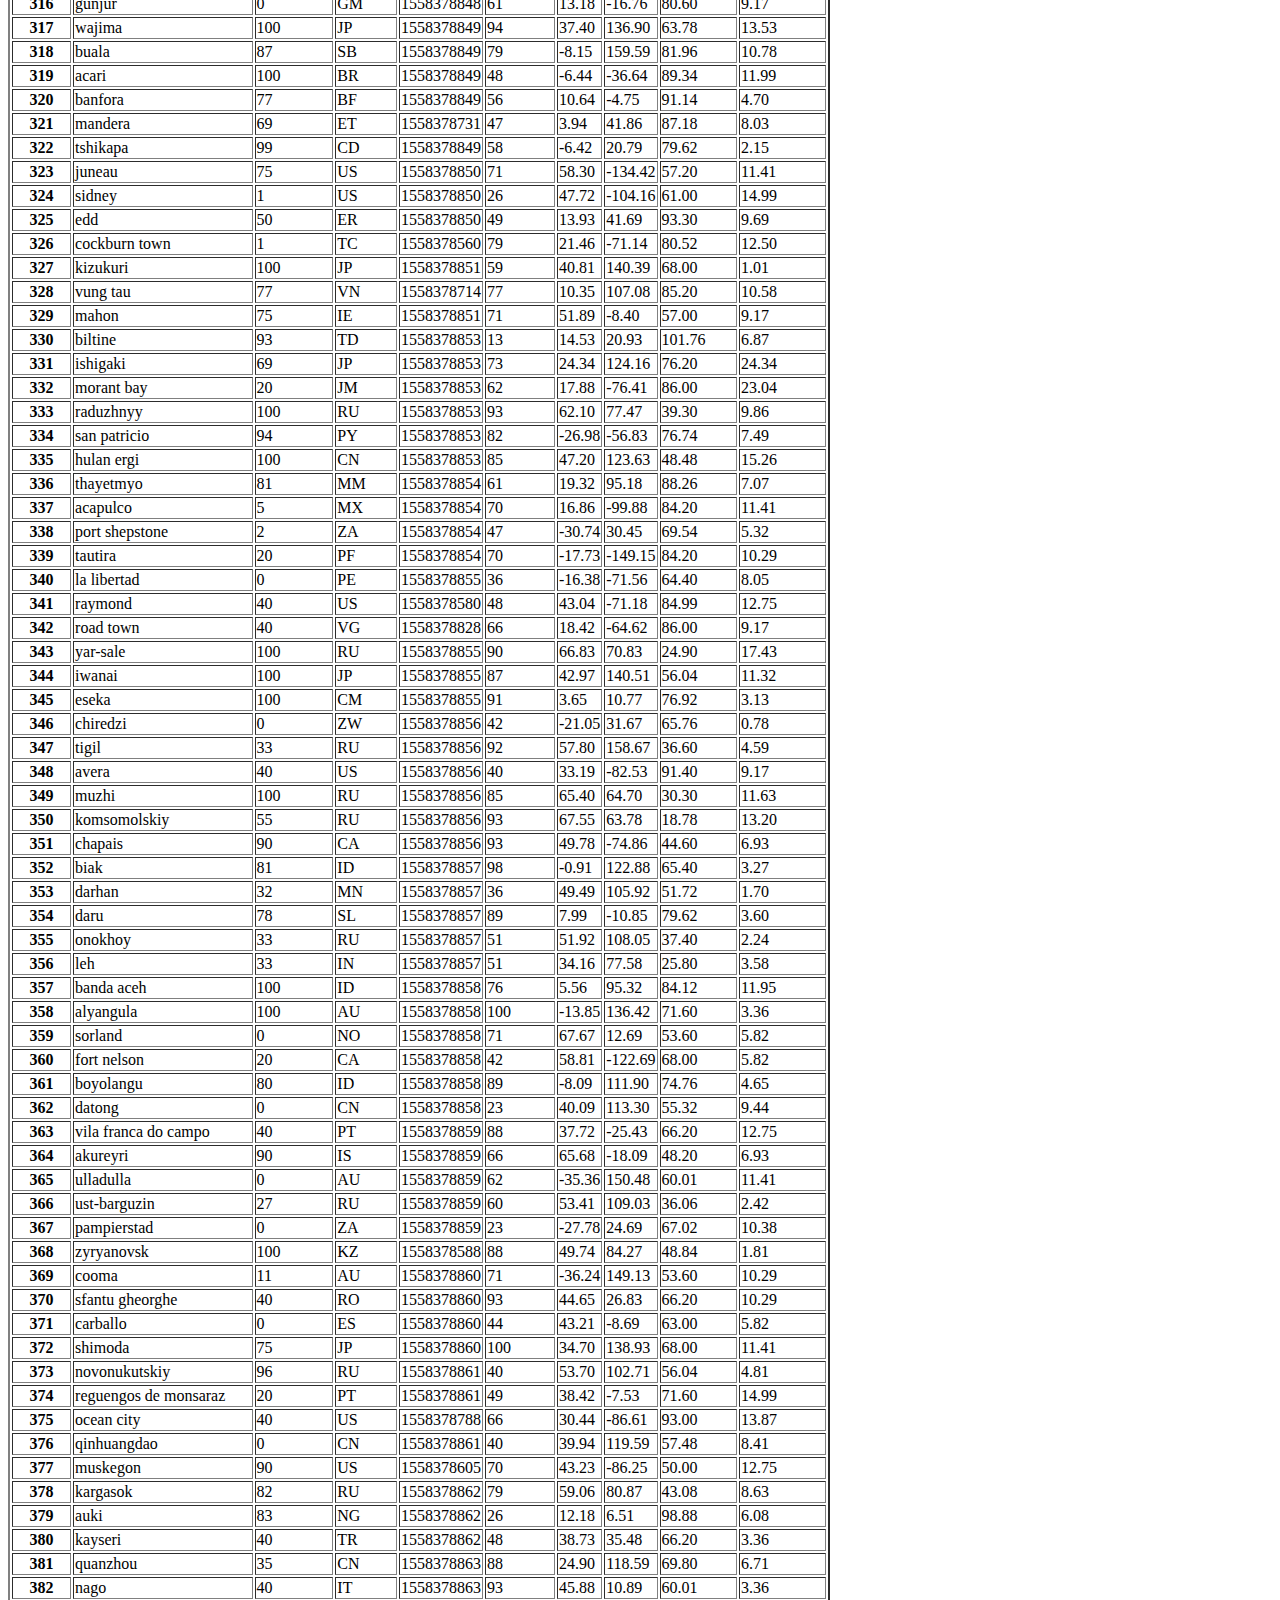
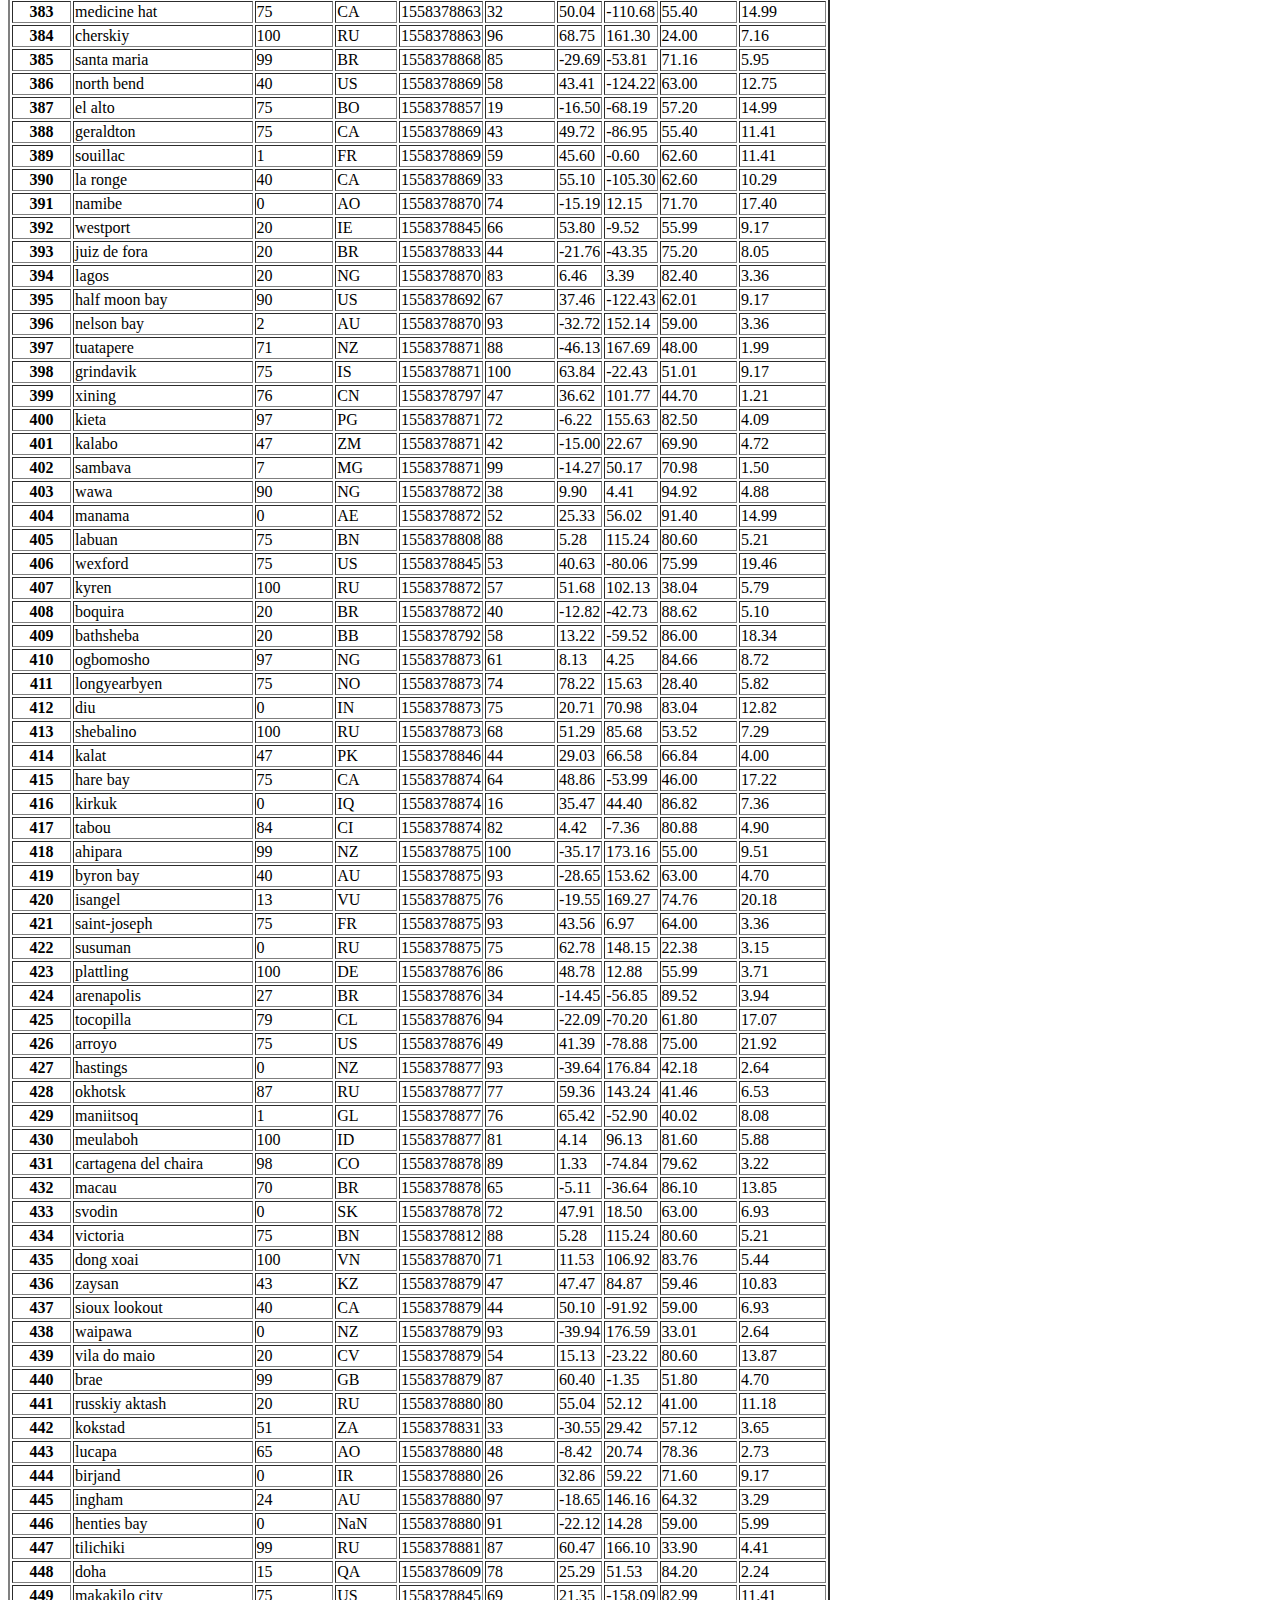
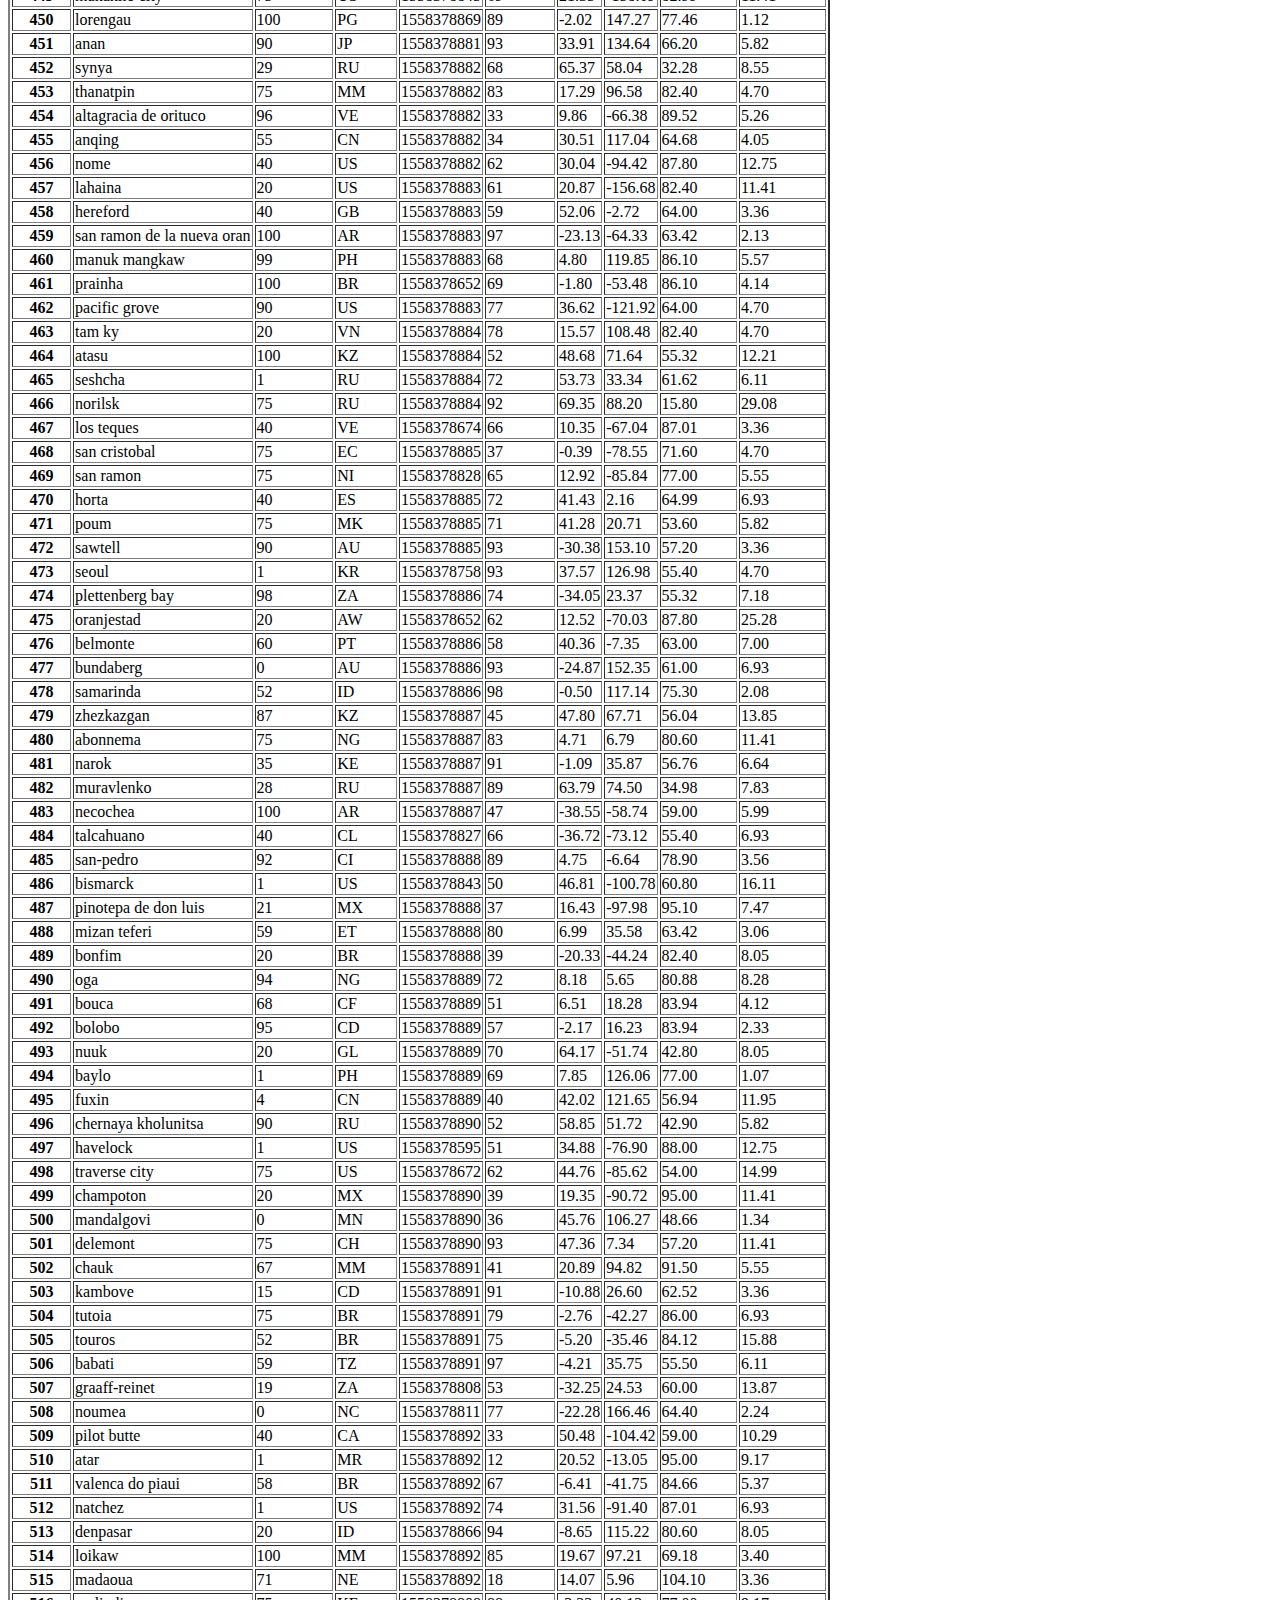
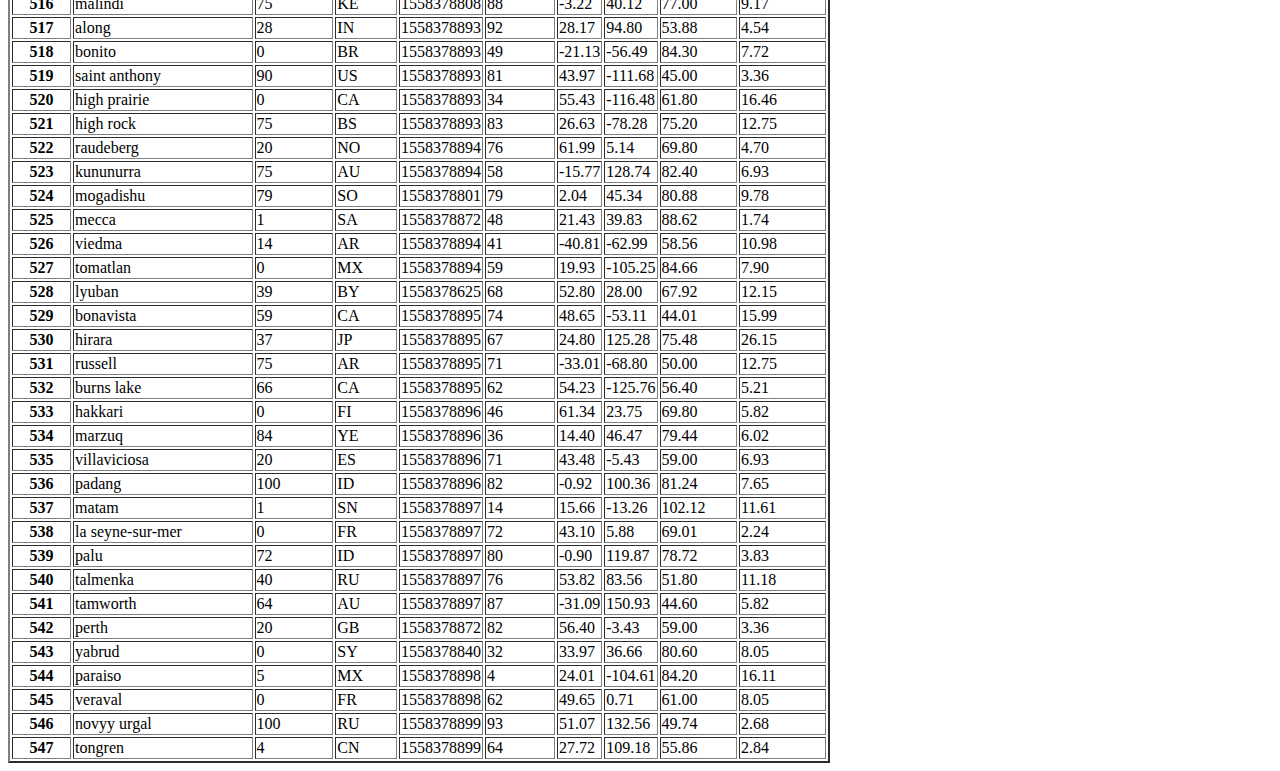
<file: 11-Web-Design-Challenge/Starter_Code/data.html>
<!DOCTYPE html>
<html lang="en-us">
  <head>

    <meta charset="UTF-8">
    <meta name="viewport" content="width=device-width, initial-scale=1.0">
    <meta http-equiv="X-UA-Compatible" content="ie=edge">

    <!-- Add a title here -->

    <title> Data </title>

    <!-- Boostrap Stylesheet -->
    
    <link rel="stylesheet" href="https://cdn.jsdelivr.net/npm/bootstrap@4.6.2/dist/css/bootstrap.min.css" integrity="sha384-xOolHFLEh07PJGoPkLv1IbcEPTNtaed2xpHsD9ESMhqIYd0nLMwNLD69Npy4HI+N" crossorigin="anonymous">

    <script src="https://cdn.jsdelivr.net/npm/jquery@3.5.1/dist/jquery.slim.min.js" integrity="sha384-DfXdz2htPH0lsSSs5nCTpuj/zy4C+OGpamoFVy38MVBnE+IbbVYUew+OrCXaRkfj" crossorigin="anonymous"></script>
    <script src="https://cdn.jsdelivr.net/npm/popper.js@1.16.1/dist/umd/popper.min.js" integrity="sha384-9/reFTGAW83EW2RDu2S0VKaIzap3H66lZH81PoYlFhbGU+6BZp6G7niu735Sk7lN" crossorigin="anonymous"></script>
    <script src="https://cdn.jsdelivr.net/npm/bootstrap@4.6.2/dist/js/bootstrap.min.js" integrity="sha384-+sLIOodYLS7CIrQpBjl+C7nPvqq+FbNUBDunl/OZv93DB7Ln/533i8e/mZXLi/P+" crossorigin="anonymous"></script>

    <!-- Our own CSS stylesheet -->
    <link rel="stylesheet" href="assets/css/styles.css" media="screen">

  </head>

  <body>
    <!-- Start of navbar -->
    <nav class="navbar navbar-expand-lg navbar-dark bg-primary">
      <div class="container-fluid">

        <a class="navbar-brand" href="index.html">Latitude Analysis Home</a>
        <button class="navbar-toggler" type="button" data-bs-toggle="collapse" data-bs-target="#navbarColor01" aria-controls="navbarColor01" aria-expanded="false" aria-label="Toggle navigation">
          <span class="navbar-toggler-icon"></span>
        </button>


        <div class="collapse navbar-collapse" id="navbarColor01">
          <ul class="navbar-nav ml-auto">
            
            <li class="nav-item dropdown">
              <a class="nav-link dropdown-toggle" data-toggle="dropdown" href="#" role="button" aria-haspopup="true" aria-expanded="false">Plots</a>
                <div class="dropdown-menu">
                  <a class="dropdown-item" href="visualizations/temp.html">Max Temperature</a>
                  <a class="dropdown-item" href="visualizations/humidity.html">Humidity</a>
                  <a class="dropdown-item" href="visualizations/cloudiness.html">Cloudiness</a>
                  <a class="dropdown-item" href="visualizations/wind.html">Windspeed</a>
                </div>
            </li>

            <li class="nav-item">
              <a class="nav-link" href="comparison.html">Comparison</a>
            </li>

            <li class="nav-item">
              <a class="nav-link" href="data.html">Data</a>
            </li>

          </ul>
          
        </div>
      </div>
    </nav>
    <!-- End of navbar -->

    <!-- Start of container -->
    <div class="container-fluid">
   
      <div class="row">
        <div class="col-md-12 text-center">
          <h1 id="mainheader"> Data </h1> <hr> <br>
          <p style = "color:indigo; font-family:'Times New Roman', Times, serif; font-size:x-large"> The following table includes all of the data used for plotting during this project </p>
       

    <table border="2" class="table table-hover">  <thead>    <tr style="text-align: center;">      <th scope="col">City_ID</th>      <th scope="col">City</th>      <th scope="col">Cloudiness</th>      <th scope="col">Country</th>      <th scope="col">Date</th>      <th scope="col">Humidity</th>      <th scope="col">Lat</th>      <th scope="col">Lng</th>      <th scope="col">Max Temp</th>      <th scope="col">Wind Speed</th>    </tr>     </thead>  <tbody>    <tr>      <th>0</th>      <td>ostrovnoy</td>      <td>2</td>      <td>RU</td>      <td>1558378754</td>      <td>72</td>      <td>68.05</td>      <td>39.51</td>      <td>37.50</td>      <td>7.16</td>    </tr>    <tr>      <th>1</th>      <td>mahebourg</td>      <td>75</td>      <td>MU</td>      <td>1558378503</td>      <td>74</td>      <td>-20.41</td>      <td>57.70</td>      <td>78.80</td>      <td>11.41</td>    </tr>    <tr>      <th>2</th>      <td>qaanaaq</td>      <td>25</td>      <td>GL</td>      <td>1558378755</td>      <td>73</td>      <td>77.48</td>      <td>-69.36</td>      <td>22.20</td>      <td>2.37</td>    </tr>    <tr>      <th>3</th>      <td>zhuhai</td>      <td>0</td>      <td>CN</td>      <td>1558378755</td>      <td>39</td>      <td>40.71</td>      <td>112.04</td>      <td>44.60</td>      <td>4.47</td>    </tr>    <tr>      <th>4</th>      <td>cape town</td>      <td>20</td>      <td>ZA</td>      <td>1558378755</td>      <td>76</td>      <td>-33.93</td>      <td>18.42</td>      <td>55.99</td>      <td>8.05</td>    </tr>    <tr>      <th>5</th>      <td>atuona</td>      <td>78</td>      <td>PF</td>      <td>1558378755</td>      <td>76</td>      <td>-9.80</td>      <td>-139.03</td>      <td>81.96</td>      <td>16.49</td>    </tr>    <tr>      <th>6</th>      <td>flinders</td>      <td>0</td>      <td>AU</td>      <td>1558378755</td>      <td>62</td>      <td>-34.58</td>      <td>150.85</td>      <td>60.01</td>      <td>11.41</td>    </tr>    <tr>      <th>7</th>      <td>opuwo</td>      <td>0</td>      <td>NaN</td>      <td>1558378523</td>      <td>23</td>      <td>-18.06</td>      <td>13.84</td>      <td>72.06</td>      <td>5.44</td>    </tr>    <tr>      <th>8</th>      <td>tiksi</td>      <td>95</td>      <td>RU</td>      <td>1558378756</td>      <td>88</td>      <td>71.64</td>      <td>128.87</td>      <td>14.10</td>      <td>15.70</td>    </tr>    <tr>      <th>9</th>      <td>pushkinskiye gory</td>      <td>6</td>      <td>RU</td>      <td>1558378756</td>      <td>70</td>      <td>57.02</td>      <td>28.91</td>      <td>65.04</td>      <td>6.93</td>    </tr>    <tr>      <th>10</th>      <td>aykhal</td>      <td>90</td>      <td>RU</td>      <td>1558378756</td>      <td>48</td>      <td>65.95</td>      <td>111.51</td>      <td>39.20</td>      <td>11.18</td>    </tr>    <tr>      <th>11</th>      <td>castro</td>      <td>0</td>      <td>CL</td>      <td>1558378756</td>      <td>70</td>      <td>-42.48</td>      <td>-73.76</td>      <td>48.20</td>      <td>9.17</td>    </tr>    <tr>      <th>12</th>      <td>avarua</td>      <td>100</td>      <td>CK</td>      <td>1558378756</td>      <td>94</td>      <td>-21.21</td>      <td>-159.78</td>      <td>71.60</td>      <td>2.24</td>    </tr>    <tr>      <th>13</th>      <td>saskylakh</td>      <td>0</td>      <td>RU</td>      <td>1558378757</td>      <td>91</td>      <td>71.97</td>      <td>114.09</td>      <td>4.92</td>      <td>2.26</td>    </tr>    <tr>      <th>14</th>      <td>constitucion</td>      <td>5</td>      <td>MX</td>      <td>1558378757</td>      <td>4</td>      <td>23.99</td>      <td>-104.67</td>      <td>84.20</td>      <td>16.11</td>    </tr>    <tr>      <th>15</th>      <td>albany</td>      <td>40</td>      <td>US</td>      <td>1558378727</td>      <td>45</td>      <td>42.65</td>      <td>-73.75</td>      <td>82.40</td>      <td>12.75</td>    </tr>    <tr>      <th>16</th>      <td>vilyuysk</td>      <td>16</td>      <td>RU</td>      <td>1558378757</td>      <td>59</td>      <td>63.75</td>      <td>121.63</td>      <td>34.62</td>      <td>5.84</td>    </tr>    <tr>      <th>17</th>      <td>ushuaia</td>      <td>75</td>      <td>AR</td>      <td>1558378606</td>      <td>75</td>      <td>-54.81</td>      <td>-68.31</td>      <td>44.60</td>      <td>36.91</td>    </tr>    <tr>      <th>18</th>      <td>bambous virieux</td>      <td>75</td>      <td>MU</td>      <td>1558378758</td>      <td>74</td>      <td>-20.34</td>      <td>57.76</td>      <td>78.80</td>      <td>11.41</td>    </tr>    <tr>      <th>19</th>      <td>kodinsk</td>      <td>14</td>      <td>RU</td>      <td>1558378758</td>      <td>81</td>      <td>58.60</td>      <td>99.18</td>      <td>48.84</td>      <td>4.97</td>    </tr>    <tr>      <th>20</th>      <td>teknaf</td>      <td>1</td>      <td>BD</td>      <td>1558378758</td>      <td>85</td>      <td>20.86</td>      <td>92.31</td>      <td>84.66</td>      <td>8.23</td>    </tr>    <tr>      <th>21</th>      <td>busselton</td>      <td>84</td>      <td>AU</td>      <td>1558378758</td>      <td>63</td>      <td>-33.64</td>      <td>115.35</td>      <td>55.00</td>      <td>12.86</td>    </tr>    <tr>      <th>22</th>      <td>ambon</td>      <td>11</td>      <td>FR</td>      <td>1558378758</td>      <td>93</td>      <td>47.55</td>      <td>-2.56</td>      <td>64.99</td>      <td>5.82</td>    </tr>    <tr>      <th>23</th>      <td>maragogi</td>      <td>97</td>      <td>BR</td>      <td>1558378610</td>      <td>69</td>      <td>-9.01</td>      <td>-35.22</td>      <td>83.94</td>      <td>9.42</td>    </tr>    <tr>      <th>24</th>      <td>fallon</td>      <td>90</td>      <td>US</td>      <td>1558378758</td>      <td>53</td>      <td>46.84</td>      <td>-105.12</td>      <td>51.80</td>      <td>18.34</td>    </tr>    <tr>      <th>25</th>      <td>kantang</td>      <td>20</td>      <td>TH</td>      <td>1558378759</td>      <td>94</td>      <td>7.42</td>      <td>99.52</td>      <td>78.80</td>      <td>6.93</td>    </tr>    <tr>      <th>26</th>      <td>colonelganj</td>      <td>0</td>      <td>IN</td>      <td>1558378759</td>      <td>14</td>      <td>27.13</td>      <td>81.70</td>      <td>94.20</td>      <td>5.08</td>    </tr>    <tr>      <th>27</th>      <td>punta arenas</td>      <td>40</td>      <td>CL</td>      <td>1558378759</td>      <td>61</td>      <td>-53.16</td>      <td>-70.91</td>      <td>50.00</td>      <td>46.08</td>    </tr>    <tr>      <th>28</th>      <td>rikitea</td>      <td>95</td>      <td>PF</td>      <td>1558378669</td>      <td>76</td>      <td>-23.12</td>      <td>-134.97</td>      <td>74.58</td>      <td>12.82</td>    </tr>    <tr>      <th>29</th>      <td>new norfolk</td>      <td>40</td>      <td>AU</td>      <td>1558378759</td>      <td>66</td>      <td>-42.78</td>      <td>147.06</td>      <td>57.99</td>      <td>5.82</td>    </tr>    <tr>      <th>30</th>      <td>gobabis</td>      <td>0</td>      <td>NaN</td>      <td>1558378567</td>      <td>24</td>      <td>-22.45</td>      <td>18.97</td>      <td>68.00</td>      <td>2.24</td>    </tr>    <tr>      <th>31</th>      <td>qingdao</td>      <td>0</td>      <td>CN</td>      <td>1558378760</td>      <td>54</td>      <td>36.09</td>      <td>120.35</td>      <td>59.00</td>      <td>2.24</td>    </tr>    <tr>      <th>32</th>      <td>port hardy</td>      <td>90</td>      <td>CA</td>      <td>1558378564</td>      <td>87</td>      <td>50.70</td>      <td>-127.42</td>      <td>53.60</td>      <td>5.82</td>    </tr>    <tr>      <th>33</th>      <td>arman</td>      <td>0</td>      <td>RU</td>      <td>1558378760</td>      <td>64</td>      <td>59.70</td>      <td>150.17</td>      <td>31.56</td>      <td>5.30</td>    </tr>    <tr>      <th>34</th>      <td>mamakan</td>      <td>26</td>      <td>RU</td>      <td>1558378760</td>      <td>90</td>      <td>57.82</td>      <td>114.02</td>      <td>31.38</td>      <td>2.82</td>    </tr>    <tr>      <th>35</th>      <td>bethel</td>      <td>20</td>      <td>US</td>      <td>1558378760</td>      <td>71</td>      <td>60.79</td>      <td>-161.76</td>      <td>51.80</td>      <td>4.68</td>    </tr>    <tr>      <th>36</th>      <td>clinton</td>      <td>75</td>      <td>US</td>      <td>1558378556</td>      <td>54</td>      <td>41.84</td>      <td>-90.19</td>      <td>55.40</td>      <td>10.29</td>    </tr>    <tr>      <th>37</th>      <td>varhaug</td>      <td>0</td>      <td>NO</td>      <td>1558378761</td>      <td>63</td>      <td>58.61</td>      <td>5.65</td>      <td>64.99</td>      <td>8.05</td>    </tr>    <tr>      <th>38</th>      <td>ayan</td>      <td>76</td>      <td>TR</td>      <td>1558378761</td>      <td>58</td>      <td>40.67</td>      <td>33.60</td>      <td>56.94</td>      <td>0.54</td>    </tr>    <tr>      <th>39</th>      <td>mayor pablo lagerenza</td>      <td>43</td>      <td>PY</td>      <td>1558378761</td>      <td>33</td>      <td>-19.93</td>      <td>-60.77</td>      <td>91.86</td>      <td>14.90</td>    </tr>    <tr>      <th>40</th>      <td>hermanus</td>      <td>9</td>      <td>ZA</td>      <td>1558378761</td>      <td>74</td>      <td>-34.42</td>      <td>19.24</td>      <td>55.00</td>      <td>23.78</td>    </tr>    <tr>      <th>41</th>      <td>torbay</td>      <td>75</td>      <td>CA</td>      <td>1558378627</td>      <td>65</td>      <td>47.66</td>      <td>-52.73</td>      <td>48.00</td>      <td>24.16</td>    </tr>    <tr>      <th>42</th>      <td>yellowknife</td>      <td>75</td>      <td>CA</td>      <td>1558378762</td>      <td>26</td>      <td>62.45</td>      <td>-114.38</td>      <td>55.40</td>      <td>8.05</td>    </tr>    <tr>      <th>43</th>      <td>kruisfontein</td>      <td>92</td>      <td>ZA</td>      <td>1558378762</td>      <td>69</td>      <td>-34.00</td>      <td>24.73</td>      <td>55.68</td>      <td>16.53</td>    </tr>    <tr>      <th>44</th>      <td>puerto ayora</td>      <td>26</td>      <td>EC</td>      <td>1558378762</td>      <td>86</td>      <td>-0.74</td>      <td>-90.35</td>      <td>79.00</td>      <td>5.99</td>    </tr>    <tr>      <th>45</th>      <td>rosita</td>      <td>72</td>      <td>NI</td>      <td>1558378762</td>      <td>71</td>      <td>13.92</td>      <td>-84.40</td>      <td>84.12</td>      <td>4.41</td>    </tr>    <tr>      <th>46</th>      <td>beloha</td>      <td>100</td>      <td>MG</td>      <td>1558378762</td>      <td>85</td>      <td>-25.17</td>      <td>45.06</td>      <td>70.08</td>      <td>10.00</td>    </tr>    <tr>      <th>47</th>      <td>port elizabeth</td>      <td>20</td>      <td>US</td>      <td>1558378762</td>      <td>46</td>      <td>39.31</td>      <td>-74.98</td>      <td>93.00</td>      <td>12.75</td>    </tr>    <tr>      <th>48</th>      <td>port alfred</td>      <td>67</td>      <td>ZA</td>      <td>1558378763</td>      <td>69</td>      <td>-33.59</td>      <td>26.89</td>      <td>61.00</td>      <td>8.01</td>    </tr>    <tr>      <th>49</th>      <td>garchitorena</td>      <td>59</td>      <td>PH</td>      <td>1558378763</td>      <td>75</td>      <td>13.88</td>      <td>123.70</td>      <td>84.30</td>      <td>6.11</td>    </tr>    <tr>      <th>50</th>      <td>kodiak</td>      <td>1</td>      <td>US</td>      <td>1558378763</td>      <td>63</td>      <td>39.95</td>      <td>-94.76</td>      <td>53.01</td>      <td>8.05</td>    </tr>    <tr>      <th>51</th>      <td>mar del plata</td>      <td>5</td>      <td>AR</td>      <td>1558378763</td>      <td>33</td>      <td>-46.43</td>      <td>-67.52</td>      <td>50.10</td>      <td>18.52</td>    </tr>    <tr>      <th>52</th>      <td>taybad</td>      <td>78</td>      <td>IR</td>      <td>1558378763</td>      <td>18</td>      <td>34.74</td>      <td>60.78</td>      <td>80.16</td>      <td>4.88</td>    </tr>    <tr>      <th>53</th>      <td>cabo san lucas</td>      <td>5</td>      <td>MX</td>      <td>1558378605</td>      <td>34</td>      <td>22.89</td>      <td>-109.91</td>      <td>91.00</td>      <td>11.41</td>    </tr>    <tr>      <th>54</th>      <td>tiarei</td>      <td>20</td>      <td>PF</td>      <td>1558378764</td>      <td>70</td>      <td>-17.53</td>      <td>-149.33</td>      <td>84.20</td>      <td>10.29</td>    </tr>    <tr>      <th>55</th>      <td>khatanga</td>      <td>10</td>      <td>RU</td>      <td>1558378764</td>      <td>92</td>      <td>71.98</td>      <td>102.47</td>      <td>9.96</td>      <td>10.94</td>    </tr>    <tr>      <th>56</th>      <td>pisco</td>      <td>0</td>      <td>PE</td>      <td>1558378764</td>      <td>30</td>      <td>-13.71</td>      <td>-76.20</td>      <td>75.99</td>      <td>11.41</td>    </tr>    <tr>      <th>57</th>      <td>kolyvan</td>      <td>0</td>      <td>RU</td>      <td>1558378764</td>      <td>87</td>      <td>55.31</td>      <td>82.74</td>      <td>48.20</td>      <td>4.47</td>    </tr>    <tr>      <th>58</th>      <td>hofn</td>      <td>90</td>      <td>IS</td>      <td>1558378764</td>      <td>81</td>      <td>64.25</td>      <td>-15.21</td>      <td>48.20</td>      <td>6.93</td>    </tr>    <tr>      <th>59</th>      <td>bontang</td>      <td>54</td>      <td>ID</td>      <td>1558378765</td>      <td>99</td>      <td>0.12</td>      <td>117.47</td>      <td>74.22</td>      <td>2.62</td>    </tr>    <tr>      <th>60</th>      <td>sault sainte marie</td>      <td>1</td>      <td>CA</td>      <td>1558378765</td>      <td>61</td>      <td>46.49</td>      <td>-84.36</td>      <td>50.00</td>      <td>14.99</td>    </tr>    <tr>      <th>61</th>      <td>zhigansk</td>      <td>97</td>      <td>RU</td>      <td>1558378765</td>      <td>84</td>      <td>66.77</td>      <td>123.37</td>      <td>27.24</td>      <td>8.77</td>    </tr>    <tr>      <th>62</th>      <td>thompson</td>      <td>75</td>      <td>CA</td>      <td>1558378765</td>      <td>35</td>      <td>55.74</td>      <td>-97.86</td>      <td>57.20</td>      <td>3.36</td>    </tr>    <tr>      <th>63</th>      <td>pevek</td>      <td>93</td>      <td>RU</td>      <td>1558378765</td>      <td>71</td>      <td>69.70</td>      <td>170.27</td>      <td>26.16</td>      <td>4.65</td>    </tr>    <tr>      <th>64</th>      <td>nanortalik</td>      <td>29</td>      <td>GL</td>      <td>1558378766</td>      <td>72</td>      <td>60.14</td>      <td>-45.24</td>      <td>43.08</td>      <td>4.68</td>    </tr>    <tr>      <th>65</th>      <td>bilibino</td>      <td>93</td>      <td>RU</td>      <td>1558378766</td>      <td>89</td>      <td>68.06</td>      <td>166.44</td>      <td>27.60</td>      <td>6.29</td>    </tr>    <tr>      <th>66</th>      <td>dikson</td>      <td>12</td>      <td>RU</td>      <td>1558378766</td>      <td>85</td>      <td>73.51</td>      <td>80.55</td>      <td>20.22</td>      <td>12.15</td>    </tr>    <tr>      <th>67</th>      <td>hambantota</td>      <td>40</td>      <td>LK</td>      <td>1558378766</td>      <td>100</td>      <td>6.12</td>      <td>81.12</td>      <td>80.60</td>      <td>3.36</td>    </tr>    <tr>      <th>68</th>      <td>beja</td>      <td>20</td>      <td>PT</td>      <td>1558378766</td>      <td>49</td>      <td>38.02</td>      <td>-7.87</td>      <td>71.60</td>      <td>14.99</td>    </tr>    <tr>      <th>69</th>      <td>fortuna</td>      <td>20</td>      <td>ES</td>      <td>1558378767</td>      <td>77</td>      <td>38.18</td>      <td>-1.13</td>      <td>69.80</td>      <td>4.70</td>    </tr>    <tr>      <th>70</th>      <td>ponta do sol</td>      <td>0</td>      <td>BR</td>      <td>1558378767</td>      <td>57</td>      <td>-20.63</td>      <td>-46.00</td>      <td>73.68</td>      <td>5.32</td>    </tr>    <tr>      <th>71</th>      <td>qasigiannguit</td>      <td>90</td>      <td>GL</td>      <td>1558378767</td>      <td>86</td>      <td>68.82</td>      <td>-51.19</td>      <td>33.80</td>      <td>4.70</td>    </tr>    <tr>      <th>72</th>      <td>butaritari</td>      <td>55</td>      <td>KI</td>      <td>1558378767</td>      <td>77</td>      <td>3.07</td>      <td>172.79</td>      <td>83.94</td>      <td>9.13</td>    </tr>    <tr>      <th>73</th>      <td>virginia beach</td>      <td>40</td>      <td>US</td>      <td>1558378597</td>      <td>48</td>      <td>36.85</td>      <td>-75.98</td>      <td>91.00</td>      <td>10.29</td>    </tr>    <tr>      <th>74</th>      <td>hobyo</td>      <td>91</td>      <td>SO</td>      <td>1558378767</td>      <td>71</td>      <td>5.35</td>      <td>48.53</td>      <td>83.58</td>      <td>13.49</td>    </tr>    <tr>      <th>75</th>      <td>saint george</td>      <td>40</td>      <td>GR</td>      <td>1558378768</td>      <td>33</td>      <td>39.45</td>      <td>22.34</td>      <td>75.20</td>      <td>11.41</td>    </tr>    <tr>      <th>76</th>      <td>pontes e lacerda</td>      <td>41</td>      <td>BR</td>      <td>1558378768</td>      <td>41</td>      <td>-15.23</td>      <td>-59.33</td>      <td>88.44</td>      <td>3.71</td>    </tr>    <tr>      <th>77</th>      <td>khor</td>      <td>100</td>      <td>RU</td>      <td>1558378768</td>      <td>94</td>      <td>47.88</td>      <td>134.96</td>      <td>54.96</td>      <td>7.36</td>    </tr>    <tr>      <th>78</th>      <td>crotone</td>      <td>20</td>      <td>IT</td>      <td>1558378768</td>      <td>67</td>      <td>39.09</td>      <td>17.12</td>      <td>62.60</td>      <td>10.29</td>    </tr>    <tr>      <th>79</th>      <td>baglung</td>      <td>11</td>      <td>NP</td>      <td>1558378768</td>      <td>58</td>      <td>28.27</td>      <td>83.59</td>      <td>54.24</td>      <td>2.66</td>    </tr>    <tr>      <th>80</th>      <td>raglan</td>      <td>99</td>      <td>NZ</td>      <td>1558378769</td>      <td>53</td>      <td>-37.80</td>      <td>174.87</td>      <td>48.99</td>      <td>1.99</td>    </tr>    <tr>      <th>81</th>      <td>jamestown</td>      <td>84</td>      <td>AU</td>      <td>1558378769</td>      <td>52</td>      <td>-33.21</td>      <td>138.60</td>      <td>54.78</td>      <td>5.86</td>    </tr>    <tr>      <th>82</th>      <td>sur</td>      <td>66</td>      <td>OM</td>      <td>1558378769</td>      <td>57</td>      <td>22.57</td>      <td>59.53</td>      <td>88.26</td>      <td>14.83</td>    </tr>    <tr>      <th>83</th>      <td>araouane</td>      <td>77</td>      <td>ML</td>      <td>1558378769</td>      <td>18</td>      <td>18.90</td>      <td>-3.53</td>      <td>100.14</td>      <td>15.10</td>    </tr>    <tr>      <th>84</th>      <td>emerald</td>      <td>0</td>      <td>AU</td>      <td>1558378770</td>      <td>82</td>      <td>-23.53</td>      <td>148.16</td>      <td>60.80</td>      <td>6.93</td>    </tr>    <tr>      <th>85</th>      <td>launceston</td>      <td>40</td>      <td>AU</td>      <td>1558378770</td>      <td>93</td>      <td>-41.43</td>      <td>147.14</td>      <td>55.00</td>      <td>14.99</td>    </tr>    <tr>      <th>86</th>      <td>nikolskoye</td>      <td>20</td>      <td>RU</td>      <td>1558378770</td>      <td>56</td>      <td>59.70</td>      <td>30.79</td>      <td>69.01</td>      <td>4.47</td>    </tr>    <tr>      <th>87</th>      <td>ambilobe</td>      <td>2</td>      <td>MG</td>      <td>1558378770</td>      <td>92</td>      <td>-13.19</td>      <td>49.05</td>      <td>74.76</td>      <td>4.52</td>    </tr>    <tr>      <th>88</th>      <td>cidreira</td>      <td>0</td>      <td>BR</td>      <td>1558378770</td>      <td>66</td>      <td>-30.17</td>      <td>-50.22</td>      <td>76.56</td>      <td>5.50</td>    </tr>    <tr>      <th>89</th>      <td>ternate</td>      <td>20</td>      <td>PH</td>      <td>1558378770</td>      <td>74</td>      <td>14.29</td>      <td>120.72</td>      <td>86.00</td>      <td>1.12</td>    </tr>    <tr>      <th>90</th>      <td>tarauaca</td>      <td>48</td>      <td>BR</td>      <td>1558378771</td>      <td>47</td>      <td>-8.16</td>      <td>-70.77</td>      <td>90.06</td>      <td>1.43</td>    </tr>    <tr>      <th>91</th>      <td>bella vista</td>      <td>62</td>      <td>AR</td>      <td>1558378771</td>      <td>80</td>      <td>-28.51</td>      <td>-59.05</td>      <td>75.66</td>      <td>7.29</td>    </tr>    <tr>      <th>92</th>      <td>xichang</td>      <td>19</td>      <td>CN</td>      <td>1558378771</td>      <td>91</td>      <td>27.88</td>      <td>102.25</td>      <td>49.74</td>      <td>2.46</td>    </tr>    <tr>      <th>93</th>      <td>antioch</td>      <td>40</td>      <td>US</td>      <td>1558378507</td>      <td>63</td>      <td>38.00</td>      <td>-121.81</td>      <td>64.99</td>      <td>10.29</td>    </tr>    <tr>      <th>94</th>      <td>najran</td>      <td>75</td>      <td>SA</td>      <td>1558378772</td>      <td>77</td>      <td>17.54</td>      <td>44.22</td>      <td>69.80</td>      <td>11.41</td>    </tr>    <tr>      <th>95</th>      <td>agirish</td>      <td>100</td>      <td>RU</td>      <td>1558378772</td>      <td>88</td>      <td>61.92</td>      <td>63.02</td>      <td>32.82</td>      <td>9.10</td>    </tr>    <tr>      <th>96</th>      <td>mataura</td>      <td>58</td>      <td>NZ</td>      <td>1558378772</td>      <td>88</td>      <td>-46.19</td>      <td>168.86</td>      <td>48.00</td>      <td>1.99</td>    </tr>    <tr>      <th>97</th>      <td>katsuura</td>      <td>90</td>      <td>JP</td>      <td>1558378772</td>      <td>93</td>      <td>33.93</td>      <td>134.50</td>      <td>66.20</td>      <td>5.82</td>    </tr>    <tr>      <th>98</th>      <td>shalinskoye</td>      <td>66</td>      <td>RU</td>      <td>1558378772</td>      <td>63</td>      <td>55.72</td>      <td>93.76</td>      <td>53.70</td>      <td>7.83</td>    </tr>    <tr>      <th>99</th>      <td>barrow</td>      <td>100</td>      <td>AR</td>      <td>1558378772</td>      <td>59</td>      <td>-38.31</td>      <td>-60.23</td>      <td>59.64</td>      <td>13.38</td>    </tr>    <tr>      <th>100</th>      <td>sorong</td>      <td>95</td>      <td>ID</td>      <td>1558378773</td>      <td>93</td>      <td>-0.86</td>      <td>131.25</td>      <td>77.28</td>      <td>2.01</td>    </tr>    <tr>      <th>101</th>      <td>kingston</td>      <td>75</td>      <td>CA</td>      <td>1558378724</td>      <td>63</td>      <td>44.23</td>      <td>-76.48</td>      <td>70.00</td>      <td>19.46</td>    </tr>    <tr>      <th>102</th>      <td>ketchikan</td>      <td>1</td>      <td>US</td>      <td>1558378684</td>      <td>76</td>      <td>55.34</td>      <td>-131.65</td>      <td>55.40</td>      <td>17.22</td>    </tr>    <tr>      <th>103</th>      <td>kapaa</td>      <td>20</td>      <td>US</td>      <td>1558378773</td>      <td>74</td>      <td>22.08</td>      <td>-159.32</td>      <td>80.60</td>      <td>10.29</td>    </tr>    <tr>      <th>104</th>      <td>mbigou</td>      <td>70</td>      <td>GA</td>      <td>1558378773</td>      <td>94</td>      <td>-1.90</td>      <td>11.91</td>      <td>72.60</td>      <td>1.63</td>    </tr>    <tr>      <th>105</th>      <td>yakeshi</td>      <td>100</td>      <td>CN</td>      <td>1558378774</td>      <td>48</td>      <td>49.28</td>      <td>120.73</td>      <td>46.86</td>      <td>20.31</td>    </tr>    <tr>      <th>106</th>      <td>hilo</td>      <td>40</td>      <td>US</td>      <td>1558378755</td>      <td>69</td>      <td>19.71</td>      <td>-155.08</td>      <td>79.00</td>      <td>4.70</td>    </tr>    <tr>      <th>107</th>      <td>whitehorse</td>      <td>40</td>      <td>CA</td>      <td>1558378774</td>      <td>36</td>      <td>60.72</td>      <td>-135.06</td>      <td>64.00</td>      <td>3.36</td>    </tr>    <tr>      <th>108</th>      <td>bonthe</td>      <td>63</td>      <td>SL</td>      <td>1558378774</td>      <td>70</td>      <td>7.53</td>      <td>-12.50</td>      <td>85.38</td>      <td>9.78</td>    </tr>    <tr>      <th>109</th>      <td>bara</td>      <td>45</td>      <td>NG</td>      <td>1558378774</td>      <td>25</td>      <td>10.41</td>      <td>10.60</td>      <td>96.54</td>      <td>4.99</td>    </tr>    <tr>      <th>110</th>      <td>lompoc</td>      <td>75</td>      <td>US</td>      <td>1558378662</td>      <td>63</td>      <td>34.64</td>      <td>-120.46</td>      <td>66.99</td>      <td>12.75</td>    </tr>    <tr>      <th>111</th>      <td>port blair</td>      <td>99</td>      <td>IN</td>      <td>1558378774</td>      <td>71</td>      <td>11.67</td>      <td>92.75</td>      <td>85.20</td>      <td>7.18</td>    </tr>    <tr>      <th>112</th>      <td>bredasdorp</td>      <td>0</td>      <td>ZA</td>      <td>1558378775</td>      <td>62</td>      <td>-34.53</td>      <td>20.04</td>      <td>55.00</td>      <td>8.05</td>    </tr>    <tr>      <th>113</th>      <td>thinadhoo</td>      <td>100</td>      <td>MV</td>      <td>1558378775</td>      <td>76</td>      <td>0.53</td>      <td>72.93</td>      <td>85.02</td>      <td>17.00</td>    </tr>    <tr>      <th>114</th>      <td>koumac</td>      <td>0</td>      <td>NC</td>      <td>1558378775</td>      <td>68</td>      <td>-20.56</td>      <td>164.28</td>      <td>74.40</td>      <td>12.86</td>    </tr>    <tr>      <th>115</th>      <td>faanui</td>      <td>61</td>      <td>PF</td>      <td>1558378775</td>      <td>74</td>      <td>-16.48</td>      <td>-151.75</td>      <td>82.86</td>      <td>11.59</td>    </tr>    <tr>      <th>116</th>      <td>xam nua</td>      <td>100</td>      <td>LA</td>      <td>1558378775</td>      <td>98</td>      <td>20.42</td>      <td>104.04</td>      <td>67.38</td>      <td>2.17</td>    </tr>    <tr>      <th>117</th>      <td>east london</td>      <td>20</td>      <td>ZA</td>      <td>1558378775</td>      <td>72</td>      <td>-33.02</td>      <td>27.91</td>      <td>60.80</td>      <td>27.51</td>    </tr>    <tr>      <th>118</th>      <td>sao filipe</td>      <td>2</td>      <td>CV</td>      <td>1558378776</td>      <td>84</td>      <td>14.90</td>      <td>-24.50</td>      <td>72.96</td>      <td>16.91</td>    </tr>    <tr>      <th>119</th>      <td>deputatskiy</td>      <td>47</td>      <td>RU</td>      <td>1558378776</td>      <td>82</td>      <td>69.30</td>      <td>139.90</td>      <td>8.52</td>      <td>3.31</td>    </tr>    <tr>      <th>120</th>      <td>chuy</td>      <td>96</td>      <td>UY</td>      <td>1558378776</td>      <td>91</td>      <td>-33.69</td>      <td>-53.46</td>      <td>65.58</td>      <td>13.78</td>    </tr>    <tr>      <th>121</th>      <td>sitka</td>      <td>100</td>      <td>US</td>      <td>1558378776</td>      <td>98</td>      <td>37.17</td>      <td>-99.65</td>      <td>48.99</td>      <td>11.99</td>    </tr>    <tr>      <th>122</th>      <td>forio</td>      <td>75</td>      <td>IT</td>      <td>1558378777</td>      <td>77</td>      <td>40.73</td>      <td>13.86</td>      <td>62.60</td>      <td>6.93</td>    </tr>    <tr>      <th>123</th>      <td>russkaya polyana</td>      <td>100</td>      <td>RU</td>      <td>1558378777</td>      <td>80</td>      <td>53.78</td>      <td>73.88</td>      <td>45.24</td>      <td>6.76</td>    </tr>    <tr>      <th>124</th>      <td>san felipe</td>      <td>37</td>      <td>CL</td>      <td>1558378777</td>      <td>95</td>      <td>-32.75</td>      <td>-70.73</td>      <td>51.01</td>      <td>1.01</td>    </tr>    <tr>      <th>125</th>      <td>arraial do cabo</td>      <td>0</td>      <td>BR</td>      <td>1558378491</td>      <td>78</td>      <td>-22.97</td>      <td>-42.02</td>      <td>84.20</td>      <td>4.70</td>    </tr>    <tr>      <th>126</th>      <td>margate</td>      <td>40</td>      <td>AU</td>      <td>1558378778</td>      <td>66</td>      <td>-43.03</td>      <td>147.26</td>      <td>57.99</td>      <td>5.82</td>    </tr>    <tr>      <th>127</th>      <td>aklavik</td>      <td>75</td>      <td>CA</td>      <td>1558378563</td>      <td>50</td>      <td>68.22</td>      <td>-135.01</td>      <td>55.40</td>      <td>3.09</td>    </tr>    <tr>      <th>128</th>      <td>lokosovo</td>      <td>100</td>      <td>RU</td>      <td>1558378778</td>      <td>68</td>      <td>61.13</td>      <td>74.84</td>      <td>44.52</td>      <td>9.17</td>    </tr>    <tr>      <th>129</th>      <td>paita</td>      <td>0</td>      <td>PE</td>      <td>1558378778</td>      <td>290</td>      <td>-5.09</td>      <td>-81.11</td>      <td>62.60</td>      <td>17.22</td>    </tr>    <tr>      <th>130</th>      <td>cravo norte</td>      <td>100</td>      <td>CO</td>      <td>1558378778</td>      <td>67</td>      <td>6.30</td>      <td>-70.20</td>      <td>85.02</td>      <td>3.09</td>    </tr>    <tr>      <th>131</th>      <td>motygino</td>      <td>85</td>      <td>RU</td>      <td>1558378778</td>      <td>84</td>      <td>58.18</td>      <td>94.69</td>      <td>49.20</td>      <td>5.23</td>    </tr>    <tr>      <th>132</th>      <td>west wendover</td>      <td>40</td>      <td>US</td>      <td>1558378779</td>      <td>66</td>      <td>40.74</td>      <td>-114.07</td>      <td>51.80</td>      <td>4.70</td>    </tr>    <tr>      <th>133</th>      <td>adrar</td>      <td>40</td>      <td>DZ</td>      <td>1558378779</td>      <td>17</td>      <td>27.87</td>      <td>-0.29</td>      <td>89.60</td>      <td>28.86</td>    </tr>    <tr>      <th>134</th>      <td>melfi</td>      <td>20</td>      <td>IT</td>      <td>1558378779</td>      <td>87</td>      <td>41.00</td>      <td>15.66</td>      <td>59.00</td>      <td>10.29</td>    </tr>    <tr>      <th>135</th>      <td>kibaya</td>      <td>75</td>      <td>RW</td>      <td>1558378779</td>      <td>88</td>      <td>-2.20</td>      <td>30.56</td>      <td>66.20</td>      <td>3.36</td>    </tr>    <tr>      <th>136</th>      <td>iqaluit</td>      <td>90</td>      <td>CA</td>      <td>1558378780</td>      <td>86</td>      <td>63.75</td>      <td>-68.52</td>      <td>33.80</td>      <td>6.93</td>    </tr>    <tr>      <th>137</th>      <td>lavrentiya</td>      <td>31</td>      <td>RU</td>      <td>1558378780</td>      <td>95</td>      <td>65.58</td>      <td>-170.99</td>      <td>28.32</td>      <td>6.40</td>    </tr>    <tr>      <th>138</th>      <td>morondava</td>      <td>0</td>      <td>MG</td>      <td>1558378780</td>      <td>69</td>      <td>-20.30</td>      <td>44.28</td>      <td>79.08</td>      <td>9.06</td>    </tr>    <tr>      <th>139</th>      <td>vaini</td>      <td>0</td>      <td>IN</td>      <td>1558378780</td>      <td>88</td>      <td>15.34</td>      <td>74.49</td>      <td>78.90</td>      <td>1.59</td>    </tr>    <tr>      <th>140</th>      <td>georgetown</td>      <td>75</td>      <td>GY</td>      <td>1558378612</td>      <td>83</td>      <td>6.80</td>      <td>-58.16</td>      <td>82.40</td>      <td>11.41</td>    </tr>    <tr>      <th>141</th>      <td>sanchazi</td>      <td>0</td>      <td>CN</td>      <td>1558378781</td>      <td>82</td>      <td>30.43</td>      <td>103.62</td>      <td>64.40</td>      <td>2.24</td>    </tr>    <tr>      <th>142</th>      <td>sarai mir</td>      <td>0</td>      <td>IN</td>      <td>1558378781</td>      <td>35</td>      <td>26.02</td>      <td>82.92</td>      <td>86.00</td>      <td>3.36</td>    </tr>    <tr>      <th>143</th>      <td>yichun</td>      <td>89</td>      <td>CN</td>      <td>1558378781</td>      <td>98</td>      <td>47.72</td>      <td>128.88</td>      <td>41.64</td>      <td>3.58</td>    </tr>    <tr>      <th>144</th>      <td>plainview</td>      <td>40</td>      <td>US</td>      <td>1558378590</td>      <td>37</td>      <td>34.18</td>      <td>-101.71</td>      <td>84.99</td>      <td>18.34</td>    </tr>    <tr>      <th>145</th>      <td>comodoro rivadavia</td>      <td>0</td>      <td>AR</td>      <td>1558378608</td>      <td>37</td>      <td>-45.87</td>      <td>-67.48</td>      <td>55.40</td>      <td>16.11</td>    </tr>    <tr>      <th>146</th>      <td>nardaran</td>      <td>40</td>      <td>AZ</td>      <td>1558378782</td>      <td>52</td>      <td>40.56</td>      <td>50.01</td>      <td>66.20</td>      <td>19.46</td>    </tr>    <tr>      <th>147</th>      <td>nagua</td>      <td>75</td>      <td>DO</td>      <td>1558378782</td>      <td>70</td>      <td>19.37</td>      <td>-69.85</td>      <td>89.60</td>      <td>6.93</td>    </tr>    <tr>      <th>148</th>      <td>ibra</td>      <td>100</td>      <td>OM</td>      <td>1558378782</td>      <td>41</td>      <td>22.69</td>      <td>58.55</td>      <td>87.18</td>      <td>17.40</td>    </tr>    <tr>      <th>149</th>      <td>ganzhou</td>      <td>1</td>      <td>CN</td>      <td>1558378783</td>      <td>66</td>      <td>25.86</td>      <td>114.93</td>      <td>64.32</td>      <td>3.42</td>    </tr>    <tr>      <th>150</th>      <td>talnakh</td>      <td>75</td>      <td>RU</td>      <td>1558378783</td>      <td>92</td>      <td>69.49</td>      <td>88.39</td>      <td>15.80</td>      <td>29.08</td>    </tr>    <tr>      <th>151</th>      <td>coahuayana</td>      <td>1</td>      <td>MX</td>      <td>1558378783</td>      <td>22</td>      <td>18.62</td>      <td>-100.35</td>      <td>100.50</td>      <td>4.38</td>    </tr>    <tr>      <th>152</th>      <td>sinnamary</td>      <td>100</td>      <td>GF</td>      <td>1558378783</td>      <td>81</td>      <td>5.38</td>      <td>-52.96</td>      <td>82.50</td>      <td>10.96</td>    </tr>    <tr>      <th>153</th>      <td>porto novo</td>      <td>20</td>      <td>BR</td>      <td>1558378783</td>      <td>53</td>      <td>-23.68</td>      <td>-45.44</td>      <td>77.00</td>      <td>4.70</td>    </tr>    <tr>      <th>154</th>      <td>havoysund</td>      <td>20</td>      <td>NO</td>      <td>1558378784</td>      <td>80</td>      <td>71.00</td>      <td>24.66</td>      <td>39.20</td>      <td>24.16</td>    </tr>    <tr>      <th>155</th>      <td>bjornevatn</td>      <td>75</td>      <td>NO</td>      <td>1558378688</td>      <td>93</td>      <td>69.67</td>      <td>29.98</td>      <td>37.40</td>      <td>20.80</td>    </tr>    <tr>      <th>156</th>      <td>narsaq</td>      <td>20</td>      <td>GL</td>      <td>1558378784</td>      <td>28</td>      <td>60.91</td>      <td>-46.05</td>      <td>57.20</td>      <td>9.17</td>    </tr>    <tr>      <th>157</th>      <td>charlestown</td>      <td>1</td>      <td>US</td>      <td>1558378784</td>      <td>64</td>      <td>41.38</td>      <td>-71.64</td>      <td>87.01</td>      <td>12.75</td>    </tr>    <tr>      <th>158</th>      <td>trat</td>      <td>93</td>      <td>TH</td>      <td>1558378784</td>      <td>70</td>      <td>12.25</td>      <td>102.51</td>      <td>91.00</td>      <td>1.88</td>    </tr>    <tr>      <th>159</th>      <td>manado</td>      <td>40</td>      <td>ID</td>      <td>1558378784</td>      <td>100</td>      <td>1.49</td>      <td>124.85</td>      <td>73.40</td>      <td>4.97</td>    </tr>    <tr>      <th>160</th>      <td>trapani</td>      <td>20</td>      <td>IT</td>      <td>1558378785</td>      <td>72</td>      <td>38.02</td>      <td>12.54</td>      <td>66.20</td>      <td>17.22</td>    </tr>    <tr>      <th>161</th>      <td>sao joao da barra</td>      <td>40</td>      <td>BR</td>      <td>1558378785</td>      <td>55</td>      <td>-21.64</td>      <td>-41.05</td>      <td>86.00</td>      <td>3.36</td>    </tr>    <tr>      <th>162</th>      <td>saint-philippe</td>      <td>75</td>      <td>CA</td>      <td>1558378785</td>      <td>53</td>      <td>45.36</td>      <td>-73.48</td>      <td>75.00</td>      <td>29.97</td>    </tr>    <tr>      <th>163</th>      <td>haines junction</td>      <td>11</td>      <td>CA</td>      <td>1558378785</td>      <td>48</td>      <td>60.75</td>      <td>-137.51</td>      <td>51.18</td>      <td>7.23</td>    </tr>    <tr>      <th>164</th>      <td>kathmandu</td>      <td>75</td>      <td>NP</td>      <td>1558378762</td>      <td>73</td>      <td>27.71</td>      <td>85.32</td>      <td>71.60</td>      <td>6.67</td>    </tr>    <tr>      <th>165</th>      <td>norman wells</td>      <td>75</td>      <td>CA</td>      <td>1558378785</td>      <td>45</td>      <td>65.28</td>      <td>-126.83</td>      <td>66.20</td>      <td>6.93</td>    </tr>    <tr>      <th>166</th>      <td>brainerd</td>      <td>1</td>      <td>US</td>      <td>1558378527</td>      <td>40</td>      <td>46.36</td>      <td>-94.20</td>      <td>63.00</td>      <td>5.82</td>    </tr>    <tr>      <th>167</th>      <td>yumen</td>      <td>2</td>      <td>CN</td>      <td>1558378785</td>      <td>10</td>      <td>40.29</td>      <td>97.04</td>      <td>59.10</td>      <td>1.50</td>    </tr>    <tr>      <th>168</th>      <td>straumen</td>      <td>0</td>      <td>NO</td>      <td>1558378786</td>      <td>52</td>      <td>63.87</td>      <td>11.30</td>      <td>68.00</td>      <td>9.17</td>    </tr>    <tr>      <th>169</th>      <td>camacha</td>      <td>40</td>      <td>PT</td>      <td>1558378786</td>      <td>72</td>      <td>33.08</td>      <td>-16.33</td>      <td>68.00</td>      <td>14.99</td>    </tr>    <tr>      <th>170</th>      <td>teya</td>      <td>75</td>      <td>MX</td>      <td>1558378786</td>      <td>39</td>      <td>21.05</td>      <td>-89.07</td>      <td>99.00</td>      <td>16.11</td>    </tr>    <tr>      <th>171</th>      <td>vitim</td>      <td>81</td>      <td>RU</td>      <td>1558378786</td>      <td>83</td>      <td>59.44</td>      <td>112.57</td>      <td>37.32</td>      <td>2.98</td>    </tr>    <tr>      <th>172</th>      <td>antsohihy</td>      <td>100</td>      <td>MG</td>      <td>1558378786</td>      <td>74</td>      <td>-14.88</td>      <td>47.99</td>      <td>80.70</td>      <td>5.35</td>    </tr>    <tr>      <th>173</th>      <td>kavieng</td>      <td>100</td>      <td>PG</td>      <td>1558378787</td>      <td>75</td>      <td>-2.57</td>      <td>150.80</td>      <td>82.86</td>      <td>3.76</td>    </tr>    <tr>      <th>174</th>      <td>la esperanza</td>      <td>75</td>      <td>HN</td>      <td>1558378787</td>      <td>62</td>      <td>14.31</td>      <td>-88.18</td>      <td>87.80</td>      <td>4.70</td>    </tr>    <tr>      <th>175</th>      <td>clyde river</td>      <td>75</td>      <td>CA</td>      <td>1558378787</td>      <td>86</td>      <td>70.47</td>      <td>-68.59</td>      <td>28.40</td>      <td>12.75</td>    </tr>    <tr>      <th>176</th>      <td>nador</td>      <td>0</td>      <td>MA</td>      <td>1558378499</td>      <td>40</td>      <td>35.17</td>      <td>-2.93</td>      <td>75.20</td>      <td>6.93</td>    </tr>    <tr>      <th>177</th>      <td>keflavik</td>      <td>75</td>      <td>IS</td>      <td>1558378788</td>      <td>100</td>      <td>64.00</td>      <td>-22.56</td>      <td>51.01</td>      <td>9.17</td>    </tr>    <tr>      <th>178</th>      <td>faya</td>      <td>20</td>      <td>SA</td>      <td>1558378788</td>      <td>76</td>      <td>18.39</td>      <td>42.45</td>      <td>59.00</td>      <td>5.82</td>    </tr>    <tr>      <th>179</th>      <td>chokurdakh</td>      <td>0</td>      <td>RU</td>      <td>1558378788</td>      <td>89</td>      <td>70.62</td>      <td>147.90</td>      <td>7.08</td>      <td>5.99</td>    </tr>    <tr>      <th>180</th>      <td>le marin</td>      <td>75</td>      <td>MQ</td>      <td>1558378788</td>      <td>62</td>      <td>14.47</td>      <td>-60.87</td>      <td>87.80</td>      <td>19.46</td>    </tr>    <tr>      <th>181</th>      <td>tasiilaq</td>      <td>75</td>      <td>GL</td>      <td>1558378788</td>      <td>74</td>      <td>65.61</td>      <td>-37.64</td>      <td>35.60</td>      <td>12.75</td>    </tr>    <tr>      <th>182</th>      <td>udachnyy</td>      <td>90</td>      <td>RU</td>      <td>1558378789</td>      <td>48</td>      <td>66.42</td>      <td>112.40</td>      <td>39.20</td>      <td>11.18</td>    </tr>    <tr>      <th>183</th>      <td>monrovia</td>      <td>40</td>      <td>LR</td>      <td>1558378789</td>      <td>79</td>      <td>6.33</td>      <td>-10.80</td>      <td>84.20</td>      <td>9.17</td>    </tr>    <tr>      <th>184</th>      <td>burnie</td>      <td>76</td>      <td>AU</td>      <td>1558378789</td>      <td>87</td>      <td>-41.05</td>      <td>145.91</td>      <td>53.01</td>      <td>5.99</td>    </tr>    <tr>      <th>185</th>      <td>kaitangata</td>      <td>16</td>      <td>NZ</td>      <td>1558378789</td>      <td>67</td>      <td>-46.28</td>      <td>169.85</td>      <td>52.00</td>      <td>10.00</td>    </tr>    <tr>      <th>186</th>      <td>yamada</td>      <td>75</td>      <td>JP</td>      <td>1558378789</td>      <td>93</td>      <td>36.58</td>      <td>137.08</td>      <td>63.00</td>      <td>2.24</td>    </tr>    <tr>      <th>187</th>      <td>mackay</td>      <td>20</td>      <td>CA</td>      <td>1558378789</td>      <td>28</td>      <td>53.65</td>      <td>-115.58</td>      <td>59.00</td>      <td>20.80</td>    </tr>    <tr>      <th>188</th>      <td>lagoa</td>      <td>20</td>      <td>PT</td>      <td>1558378790</td>      <td>46</td>      <td>37.14</td>      <td>-8.45</td>      <td>73.40</td>      <td>18.34</td>    </tr>    <tr>      <th>189</th>      <td>bluff</td>      <td>1</td>      <td>AU</td>      <td>1558378790</td>      <td>89</td>      <td>-23.58</td>      <td>149.07</td>      <td>61.08</td>      <td>11.83</td>    </tr>    <tr>      <th>190</th>      <td>saint-georges</td>      <td>94</td>      <td>CA</td>      <td>1558378595</td>      <td>76</td>      <td>46.12</td>      <td>-70.67</td>      <td>71.01</td>      <td>8.99</td>    </tr>    <tr>      <th>191</th>      <td>naryan-mar</td>      <td>0</td>      <td>RU</td>      <td>1558378791</td>      <td>90</td>      <td>67.67</td>      <td>53.09</td>      <td>27.24</td>      <td>8.19</td>    </tr>    <tr>      <th>192</th>      <td>port hedland</td>      <td>0</td>      <td>AU</td>      <td>1558378791</td>      <td>51</td>      <td>-20.31</td>      <td>118.58</td>      <td>62.60</td>      <td>6.93</td>    </tr>    <tr>      <th>193</th>      <td>hithadhoo</td>      <td>100</td>      <td>MV</td>      <td>1558378650</td>      <td>75</td>      <td>-0.60</td>      <td>73.08</td>      <td>84.12</td>      <td>11.30</td>    </tr>    <tr>      <th>194</th>      <td>beringovskiy</td>      <td>58</td>      <td>RU</td>      <td>1558378791</td>      <td>90</td>      <td>63.05</td>      <td>179.32</td>      <td>27.42</td>      <td>6.20</td>    </tr>    <tr>      <th>195</th>      <td>codrington</td>      <td>90</td>      <td>AU</td>      <td>1558378791</td>      <td>93</td>      <td>-28.95</td>      <td>153.24</td>      <td>60.80</td>      <td>5.82</td>    </tr>    <tr>      <th>196</th>      <td>ilulissat</td>      <td>90</td>      <td>GL</td>      <td>1558378791</td>      <td>86</td>      <td>69.22</td>      <td>-51.10</td>      <td>33.80</td>      <td>4.70</td>    </tr>    <tr>      <th>197</th>      <td>coquimbo</td>      <td>75</td>      <td>CL</td>      <td>1558378792</td>      <td>59</td>      <td>-29.95</td>      <td>-71.34</td>      <td>64.40</td>      <td>5.82</td>    </tr>    <tr>      <th>198</th>      <td>grand baie</td>      <td>75</td>      <td>MU</td>      <td>1558378661</td>      <td>74</td>      <td>-20.02</td>      <td>57.58</td>      <td>78.80</td>      <td>11.41</td>    </tr>    <tr>      <th>199</th>      <td>kaabong</td>      <td>100</td>      <td>UG</td>      <td>1558378792</td>      <td>92</td>      <td>3.51</td>      <td>34.14</td>      <td>64.86</td>      <td>2.91</td>    </tr>    <tr>      <th>200</th>      <td>lazaro cardenas</td>      <td>75</td>      <td>MX</td>      <td>1558378792</td>      <td>14</td>      <td>28.39</td>      <td>-105.62</td>      <td>88.00</td>      <td>21.92</td>    </tr>    <tr>      <th>201</th>      <td>luanda</td>      <td>20</td>      <td>AO</td>      <td>1558378792</td>      <td>78</td>      <td>-8.83</td>      <td>13.24</td>      <td>78.80</td>      <td>6.93</td>    </tr>    <tr>      <th>202</th>      <td>rio gallegos</td>      <td>0</td>      <td>AR</td>      <td>1558378754</td>      <td>40</td>      <td>-51.62</td>      <td>-69.22</td>      <td>53.60</td>      <td>34.45</td>    </tr>    <tr>      <th>203</th>      <td>namatanai</td>      <td>100</td>      <td>PG</td>      <td>1558378793</td>      <td>88</td>      <td>-3.66</td>      <td>152.44</td>      <td>77.46</td>      <td>5.95</td>    </tr>    <tr>      <th>204</th>      <td>severo-kurilsk</td>      <td>99</td>      <td>RU</td>      <td>1558378793</td>      <td>97</td>      <td>50.68</td>      <td>156.12</td>      <td>39.66</td>      <td>15.10</td>    </tr>    <tr>      <th>205</th>      <td>hutang</td>      <td>4</td>      <td>CN</td>      <td>1558378793</td>      <td>71</td>      <td>29.22</td>      <td>119.85</td>      <td>59.10</td>      <td>3.31</td>    </tr>    <tr>      <th>206</th>      <td>namioka</td>      <td>75</td>      <td>JP</td>      <td>1558378793</td>      <td>52</td>      <td>40.71</td>      <td>140.59</td>      <td>68.00</td>      <td>11.41</td>    </tr>    <tr>      <th>207</th>      <td>mnogovershinnyy</td>      <td>100</td>      <td>RU</td>      <td>1558378793</td>      <td>96</td>      <td>53.94</td>      <td>139.92</td>      <td>39.12</td>      <td>8.05</td>    </tr>    <tr>      <th>208</th>      <td>san rafael del sur</td>      <td>40</td>      <td>NI</td>      <td>1558378793</td>      <td>49</td>      <td>11.85</td>      <td>-86.44</td>      <td>91.40</td>      <td>13.87</td>    </tr>    <tr>      <th>209</th>      <td>paamiut</td>      <td>7</td>      <td>GL</td>      <td>1558378794</td>      <td>91</td>      <td>61.99</td>      <td>-49.67</td>      <td>35.70</td>      <td>16.31</td>    </tr>    <tr>      <th>210</th>      <td>ribeira grande</td>      <td>40</td>      <td>PT</td>      <td>1558378794</td>      <td>88</td>      <td>38.52</td>      <td>-28.70</td>      <td>66.20</td>      <td>10.29</td>    </tr>    <tr>      <th>211</th>      <td>labuhan</td>      <td>18</td>      <td>ID</td>      <td>1558378794</td>      <td>86</td>      <td>-2.54</td>      <td>115.51</td>      <td>75.48</td>      <td>2.80</td>    </tr>    <tr>      <th>212</th>      <td>mount gambier</td>      <td>90</td>      <td>AU</td>      <td>1558378628</td>      <td>100</td>      <td>-37.83</td>      <td>140.78</td>      <td>53.60</td>      <td>8.05</td>    </tr>    <tr>      <th>213</th>      <td>pesca</td>      <td>96</td>      <td>CO</td>      <td>1558378794</td>      <td>68</td>      <td>5.56</td>      <td>-73.05</td>      <td>62.52</td>      <td>7.76</td>    </tr>    <tr>      <th>214</th>      <td>mount isa</td>      <td>0</td>      <td>AU</td>      <td>1558378794</td>      <td>56</td>      <td>-20.73</td>      <td>139.49</td>      <td>68.00</td>      <td>6.93</td>    </tr>    <tr>      <th>215</th>      <td>le port</td>      <td>25</td>      <td>FR</td>      <td>1558378795</td>      <td>64</td>      <td>42.87</td>      <td>1.37</td>      <td>60.01</td>      <td>4.47</td>    </tr>    <tr>      <th>216</th>      <td>hobart</td>      <td>40</td>      <td>AU</td>      <td>1558378795</td>      <td>66</td>      <td>-42.88</td>      <td>147.33</td>      <td>57.99</td>      <td>5.82</td>    </tr>    <tr>      <th>217</th>      <td>dublin</td>      <td>75</td>      <td>IE</td>      <td>1558378538</td>      <td>81</td>      <td>53.35</td>      <td>-6.26</td>      <td>57.99</td>      <td>5.82</td>    </tr>    <tr>      <th>218</th>      <td>salalah</td>      <td>20</td>      <td>OM</td>      <td>1558378796</td>      <td>74</td>      <td>17.01</td>      <td>54.10</td>      <td>86.00</td>      <td>10.29</td>    </tr>    <tr>      <th>219</th>      <td>beisfjord</td>      <td>0</td>      <td>NO</td>      <td>1558378796</td>      <td>51</td>      <td>68.38</td>      <td>17.60</td>      <td>60.80</td>      <td>11.41</td>    </tr>    <tr>      <th>220</th>      <td>ust-tsilma</td>      <td>0</td>      <td>RU</td>      <td>1558378796</td>      <td>58</td>      <td>65.44</td>      <td>52.15</td>      <td>35.88</td>      <td>6.11</td>    </tr>    <tr>      <th>221</th>      <td>marawi</td>      <td>12</td>      <td>PH</td>      <td>1558378796</td>      <td>93</td>      <td>8.00</td>      <td>124.29</td>      <td>77.00</td>      <td>5.01</td>    </tr>    <tr>      <th>222</th>      <td>samana</td>      <td>75</td>      <td>EC</td>      <td>1558378796</td>      <td>94</td>      <td>0.12</td>      <td>-76.97</td>      <td>77.00</td>      <td>4.70</td>    </tr>    <tr>      <th>223</th>      <td>koronowo</td>      <td>20</td>      <td>PL</td>      <td>1558378736</td>      <td>60</td>      <td>53.31</td>      <td>17.94</td>      <td>71.01</td>      <td>3.36</td>    </tr>    <tr>      <th>224</th>      <td>ekimchan</td>      <td>100</td>      <td>RU</td>      <td>1558378797</td>      <td>87</td>      <td>53.07</td>      <td>132.94</td>      <td>43.26</td>      <td>10.40</td>    </tr>    <tr>      <th>225</th>      <td>carnarvon</td>      <td>58</td>      <td>ZA</td>      <td>1558378797</td>      <td>65</td>      <td>-30.97</td>      <td>22.13</td>      <td>50.10</td>      <td>14.94</td>    </tr>    <tr>      <th>226</th>      <td>saint-denis</td>      <td>0</td>      <td>FR</td>      <td>1558378797</td>      <td>67</td>      <td>48.94</td>      <td>2.36</td>      <td>64.40</td>      <td>10.29</td>    </tr>    <tr>      <th>227</th>      <td>tabas</td>      <td>100</td>      <td>IR</td>      <td>1558378798</td>      <td>18</td>      <td>33.60</td>      <td>56.92</td>      <td>89.60</td>      <td>9.17</td>    </tr>    <tr>      <th>228</th>      <td>san pedro</td>      <td>100</td>      <td>AR</td>      <td>1558378735</td>      <td>69</td>      <td>-33.68</td>      <td>-59.66</td>      <td>63.00</td>      <td>7.00</td>    </tr>    <tr>      <th>229</th>      <td>aketi</td>      <td>100</td>      <td>CD</td>      <td>1558378804</td>      <td>96</td>      <td>2.74</td>      <td>23.78</td>      <td>72.60</td>      <td>1.03</td>    </tr>    <tr>      <th>230</th>      <td>moses lake</td>      <td>1</td>      <td>US</td>      <td>1558378804</td>      <td>22</td>      <td>47.13</td>      <td>-119.28</td>      <td>69.80</td>      <td>13.87</td>    </tr>    <tr>      <th>231</th>      <td>mocuba</td>      <td>1</td>      <td>MZ</td>      <td>1558378804</td>      <td>90</td>      <td>-16.84</td>      <td>36.99</td>      <td>65.76</td>      <td>2.42</td>    </tr>    <tr>      <th>232</th>      <td>hamilton</td>      <td>90</td>      <td>CA</td>      <td>1558378635</td>      <td>67</td>      <td>43.26</td>      <td>-79.87</td>      <td>59.00</td>      <td>14.99</td>    </tr>    <tr>      <th>233</th>      <td>san juan del sur</td>      <td>40</td>      <td>NI</td>      <td>1558378808</td>      <td>74</td>      <td>11.25</td>      <td>-85.87</td>      <td>84.20</td>      <td>10.20</td>    </tr>    <tr>      <th>234</th>      <td>katobu</td>      <td>17</td>      <td>ID</td>      <td>1558378814</td>      <td>93</td>      <td>-4.94</td>      <td>122.53</td>      <td>75.66</td>      <td>1.54</td>    </tr>    <tr>      <th>235</th>      <td>banjar</td>      <td>86</td>      <td>ID</td>      <td>1558378616</td>      <td>98</td>      <td>-7.37</td>      <td>108.54</td>      <td>73.86</td>      <td>1.14</td>    </tr>    <tr>      <th>236</th>      <td>provideniya</td>      <td>5</td>      <td>RU</td>      <td>1558378816</td>      <td>72</td>      <td>64.42</td>      <td>-173.23</td>      <td>33.72</td>      <td>5.23</td>    </tr>    <tr>      <th>237</th>      <td>andradas</td>      <td>20</td>      <td>BR</td>      <td>1558378535</td>      <td>56</td>      <td>-22.07</td>      <td>-46.57</td>      <td>79.00</td>      <td>6.93</td>    </tr>    <tr>      <th>238</th>      <td>bose</td>      <td>75</td>      <td>IT</td>      <td>1558378816</td>      <td>72</td>      <td>45.46</td>      <td>8.01</td>      <td>64.40</td>      <td>2.24</td>    </tr>    <tr>      <th>239</th>      <td>manzhouli</td>      <td>35</td>      <td>CN</td>      <td>1558378819</td>      <td>45</td>      <td>49.60</td>      <td>117.43</td>      <td>45.24</td>      <td>13.67</td>    </tr>    <tr>      <th>240</th>      <td>lockhart</td>      <td>75</td>      <td>AU</td>      <td>1558378821</td>      <td>76</td>      <td>-35.22</td>      <td>146.72</td>      <td>55.40</td>      <td>3.36</td>    </tr>    <tr>      <th>241</th>      <td>anadyr</td>      <td>75</td>      <td>RU</td>      <td>1558378821</td>      <td>74</td>      <td>64.73</td>      <td>177.51</td>      <td>30.20</td>      <td>6.71</td>    </tr>    <tr>      <th>242</th>      <td>bandarbeyla</td>      <td>67</td>      <td>SO</td>      <td>1558378822</td>      <td>74</td>      <td>9.49</td>      <td>50.81</td>      <td>82.68</td>      <td>13.38</td>    </tr>    <tr>      <th>243</th>      <td>buchach</td>      <td>75</td>      <td>UA</td>      <td>1558378822</td>      <td>100</td>      <td>49.06</td>      <td>25.39</td>      <td>70.00</td>      <td>2.24</td>    </tr>    <tr>      <th>244</th>      <td>pasni</td>      <td>0</td>      <td>PK</td>      <td>1558378823</td>      <td>52</td>      <td>25.26</td>      <td>63.48</td>      <td>86.82</td>      <td>9.17</td>    </tr>    <tr>      <th>245</th>      <td>tuktoyaktuk</td>      <td>40</td>      <td>CA</td>      <td>1558378823</td>      <td>75</td>      <td>69.44</td>      <td>-133.03</td>      <td>41.00</td>      <td>19.46</td>    </tr>    <tr>      <th>246</th>      <td>okha</td>      <td>100</td>      <td>RU</td>      <td>1558378823</td>      <td>96</td>      <td>53.59</td>      <td>142.95</td>      <td>40.38</td>      <td>13.62</td>    </tr>    <tr>      <th>247</th>      <td>puerto escondido</td>      <td>5</td>      <td>MX</td>      <td>1558378824</td>      <td>66</td>      <td>15.86</td>      <td>-97.07</td>      <td>86.00</td>      <td>9.17</td>    </tr>    <tr>      <th>248</th>      <td>ancud</td>      <td>0</td>      <td>CL</td>      <td>1558378825</td>      <td>70</td>      <td>-41.87</td>      <td>-73.83</td>      <td>48.20</td>      <td>9.17</td>    </tr>    <tr>      <th>249</th>      <td>lebu</td>      <td>75</td>      <td>ET</td>      <td>1558378826</td>      <td>68</td>      <td>8.96</td>      <td>38.73</td>      <td>64.40</td>      <td>2.95</td>    </tr>    <tr>      <th>250</th>      <td>port lincoln</td>      <td>100</td>      <td>AU</td>      <td>1558378826</td>      <td>76</td>      <td>-34.72</td>      <td>135.86</td>      <td>63.60</td>      <td>15.48</td>    </tr>    <tr>      <th>251</th>      <td>leningradskiy</td>      <td>0</td>      <td>RU</td>      <td>1558378827</td>      <td>80</td>      <td>69.38</td>      <td>178.42</td>      <td>22.20</td>      <td>6.38</td>    </tr>    <tr>      <th>252</th>      <td>kajaani</td>      <td>0</td>      <td>FI</td>      <td>1558378827</td>      <td>62</td>      <td>64.22</td>      <td>27.73</td>      <td>59.00</td>      <td>6.93</td>    </tr>    <tr>      <th>253</th>      <td>murray bridge</td>      <td>100</td>      <td>AU</td>      <td>1558378827</td>      <td>89</td>      <td>-35.12</td>      <td>139.28</td>      <td>55.99</td>      <td>1.01</td>    </tr>    <tr>      <th>254</th>      <td>rocha</td>      <td>97</td>      <td>UY</td>      <td>1558378828</td>      <td>96</td>      <td>-34.48</td>      <td>-54.34</td>      <td>61.08</td>      <td>11.30</td>    </tr>    <tr>      <th>255</th>      <td>tagusao</td>      <td>92</td>      <td>PH</td>      <td>1558378828</td>      <td>71</td>      <td>9.19</td>      <td>117.81</td>      <td>84.12</td>      <td>2.57</td>    </tr>    <tr>      <th>256</th>      <td>cobija</td>      <td>75</td>      <td>BR</td>      <td>1558378828</td>      <td>55</td>      <td>-11.02</td>      <td>-68.77</td>      <td>89.60</td>      <td>3.36</td>    </tr>    <tr>      <th>257</th>      <td>port-gentil</td>      <td>20</td>      <td>GA</td>      <td>1558378833</td>      <td>88</td>      <td>-0.72</td>      <td>8.78</td>      <td>80.60</td>      <td>11.41</td>    </tr>    <tr>      <th>258</th>      <td>te anau</td>      <td>61</td>      <td>NZ</td>      <td>1558378834</td>      <td>93</td>      <td>-45.41</td>      <td>167.72</td>      <td>39.30</td>      <td>4.12</td>    </tr>    <tr>      <th>259</th>      <td>hami</td>      <td>0</td>      <td>CN</td>      <td>1558378834</td>      <td>11</td>      <td>42.84</td>      <td>93.51</td>      <td>69.72</td>      <td>6.20</td>    </tr>    <tr>      <th>260</th>      <td>pahrump</td>      <td>75</td>      <td>US</td>      <td>1558378834</td>      <td>41</td>      <td>36.21</td>      <td>-115.98</td>      <td>68.00</td>      <td>11.50</td>    </tr>    <tr>      <th>261</th>      <td>fort frances</td>      <td>1</td>      <td>CA</td>      <td>1558378834</td>      <td>38</td>      <td>48.61</td>      <td>-93.40</td>      <td>63.00</td>      <td>9.17</td>    </tr>    <tr>      <th>262</th>      <td>umtata</td>      <td>0</td>      <td>ZA</td>      <td>1558378835</td>      <td>51</td>      <td>-31.59</td>      <td>28.78</td>      <td>60.80</td>      <td>17.22</td>    </tr>    <tr>      <th>263</th>      <td>markova</td>      <td>0</td>      <td>RU</td>      <td>1558378835</td>      <td>49</td>      <td>52.21</td>      <td>104.21</td>      <td>46.40</td>      <td>6.71</td>    </tr>    <tr>      <th>264</th>      <td>saint-leu</td>      <td>68</td>      <td>RE</td>      <td>1558378835</td>      <td>88</td>      <td>-21.15</td>      <td>55.28</td>      <td>78.01</td>      <td>3.36</td>    </tr>    <tr>      <th>265</th>      <td>jalu</td>      <td>73</td>      <td>LY</td>      <td>1558378836</td>      <td>5</td>      <td>29.03</td>      <td>21.55</td>      <td>100.14</td>      <td>11.07</td>    </tr>    <tr>      <th>266</th>      <td>alice springs</td>      <td>1</td>      <td>AU</td>      <td>1558378836</td>      <td>93</td>      <td>-23.70</td>      <td>133.88</td>      <td>57.20</td>      <td>3.36</td>    </tr>    <tr>      <th>267</th>      <td>zaraza</td>      <td>97</td>      <td>VE</td>      <td>1558378836</td>      <td>22</td>      <td>9.35</td>      <td>-65.33</td>      <td>101.04</td>      <td>8.61</td>    </tr>    <tr>      <th>268</th>      <td>dingle</td>      <td>4</td>      <td>PH</td>      <td>1558378836</td>      <td>80</td>      <td>11.00</td>      <td>122.67</td>      <td>79.08</td>      <td>2.73</td>    </tr>    <tr>      <th>269</th>      <td>bodden town</td>      <td>75</td>      <td>KY</td>      <td>1558378836</td>      <td>88</td>      <td>19.28</td>      <td>-81.25</td>      <td>84.99</td>      <td>4.70</td>    </tr>    <tr>      <th>270</th>      <td>griffith</td>      <td>13</td>      <td>AU</td>      <td>1558378837</td>      <td>82</td>      <td>-34.29</td>      <td>146.06</td>      <td>55.40</td>      <td>5.82</td>    </tr>    <tr>      <th>271</th>      <td>coihaique</td>      <td>0</td>      <td>CL</td>      <td>1558378837</td>      <td>59</td>      <td>-45.58</td>      <td>-72.07</td>      <td>46.40</td>      <td>4.70</td>    </tr>    <tr>      <th>272</th>      <td>sao felix do xingu</td>      <td>100</td>      <td>BR</td>      <td>1558378837</td>      <td>92</td>      <td>-6.64</td>      <td>-51.99</td>      <td>80.34</td>      <td>3.74</td>    </tr>    <tr>      <th>273</th>      <td>santa rosa</td>      <td>100</td>      <td>AR</td>      <td>1558378839</td>      <td>78</td>      <td>-36.62</td>      <td>-64.29</td>      <td>49.38</td>      <td>13.94</td>    </tr>    <tr>      <th>274</th>      <td>goderich</td>      <td>96</td>      <td>CA</td>      <td>1558378839</td>      <td>87</td>      <td>43.74</td>      <td>-81.71</td>      <td>52.00</td>      <td>13.00</td>    </tr>    <tr>      <th>275</th>      <td>vila velha</td>      <td>75</td>      <td>BR</td>      <td>1558378839</td>      <td>83</td>      <td>-3.71</td>      <td>-38.60</td>      <td>80.60</td>      <td>9.17</td>    </tr>    <tr>      <th>276</th>      <td>rabo de peixe</td>      <td>40</td>      <td>PT</td>      <td>1558378839</td>      <td>88</td>      <td>37.80</td>      <td>-25.58</td>      <td>66.20</td>      <td>12.75</td>    </tr>    <tr>      <th>277</th>      <td>soyo</td>      <td>20</td>      <td>AO</td>      <td>1558378792</td>      <td>88</td>      <td>-6.13</td>      <td>12.37</td>      <td>80.60</td>      <td>9.17</td>    </tr>    <tr>      <th>278</th>      <td>cayenne</td>      <td>40</td>      <td>GF</td>      <td>1558378571</td>      <td>70</td>      <td>4.94</td>      <td>-52.33</td>      <td>86.00</td>      <td>14.99</td>    </tr>    <tr>      <th>279</th>      <td>saldanha</td>      <td>86</td>      <td>PT</td>      <td>1558378840</td>      <td>46</td>      <td>41.42</td>      <td>-6.55</td>      <td>63.06</td>      <td>9.75</td>    </tr>    <tr>      <th>280</th>      <td>santa ines</td>      <td>75</td>      <td>EC</td>      <td>1558378840</td>      <td>72</td>      <td>-0.82</td>      <td>-78.63</td>      <td>64.40</td>      <td>2.93</td>    </tr>    <tr>      <th>281</th>      <td>hasaki</td>      <td>75</td>      <td>JP</td>      <td>1558378841</td>      <td>93</td>      <td>35.73</td>      <td>140.83</td>      <td>66.20</td>      <td>16.11</td>    </tr>    <tr>      <th>282</th>      <td>slave lake</td>      <td>1</td>      <td>CA</td>      <td>1558378673</td>      <td>25</td>      <td>55.28</td>      <td>-114.77</td>      <td>62.60</td>      <td>17.22</td>    </tr>    <tr>      <th>283</th>      <td>christchurch</td>      <td>1</td>      <td>NZ</td>      <td>1558378744</td>      <td>100</td>      <td>-43.53</td>      <td>172.64</td>      <td>51.01</td>      <td>3.36</td>    </tr>    <tr>      <th>284</th>      <td>kibakwe</td>      <td>46</td>      <td>TZ</td>      <td>1558378841</td>      <td>74</td>      <td>-6.71</td>      <td>36.37</td>      <td>69.54</td>      <td>5.44</td>    </tr>    <tr>      <th>285</th>      <td>luderitz</td>      <td>39</td>      <td>NaN</td>      <td>1558378806</td>      <td>72</td>      <td>-26.65</td>      <td>15.16</td>      <td>62.60</td>      <td>18.34</td>    </tr>    <tr>      <th>286</th>      <td>san andres</td>      <td>58</td>      <td>PH</td>      <td>1558378815</td>      <td>82</td>      <td>13.32</td>      <td>122.68</td>      <td>81.78</td>      <td>2.89</td>    </tr>    <tr>      <th>287</th>      <td>pangnirtung</td>      <td>75</td>      <td>CA</td>      <td>1558378841</td>      <td>80</td>      <td>66.15</td>      <td>-65.72</td>      <td>35.60</td>      <td>18.34</td>    </tr>    <tr>      <th>288</th>      <td>san quintin</td>      <td>95</td>      <td>PH</td>      <td>1558378841</td>      <td>76</td>      <td>17.54</td>      <td>120.52</td>      <td>78.72</td>      <td>3.62</td>    </tr>    <tr>      <th>289</th>      <td>union</td>      <td>90</td>      <td>US</td>      <td>1558378842</td>      <td>100</td>      <td>47.36</td>      <td>-123.10</td>      <td>57.20</td>      <td>8.05</td>    </tr>    <tr>      <th>290</th>      <td>dudinka</td>      <td>75</td>      <td>RU</td>      <td>1558378842</td>      <td>92</td>      <td>69.41</td>      <td>86.18</td>      <td>15.80</td>      <td>29.08</td>    </tr>    <tr>      <th>291</th>      <td>florida</td>      <td>40</td>      <td>CU</td>      <td>1558378581</td>      <td>52</td>      <td>21.53</td>      <td>-78.23</td>      <td>87.80</td>      <td>5.82</td>    </tr>    <tr>      <th>292</th>      <td>madikeri</td>      <td>75</td>      <td>IN</td>      <td>1558378843</td>      <td>89</td>      <td>12.42</td>      <td>75.74</td>      <td>84.20</td>      <td>2.24</td>    </tr>    <tr>      <th>293</th>      <td>esperance</td>      <td>40</td>      <td>TT</td>      <td>1558378843</td>      <td>46</td>      <td>10.24</td>      <td>-61.45</td>      <td>91.40</td>      <td>18.34</td>    </tr>    <tr>      <th>294</th>      <td>takoradi</td>      <td>100</td>      <td>GH</td>      <td>1558378843</td>      <td>85</td>      <td>4.89</td>      <td>-1.75</td>      <td>78.90</td>      <td>3.56</td>    </tr>    <tr>      <th>295</th>      <td>lokomotivnyy</td>      <td>38</td>      <td>RU</td>      <td>1558378843</td>      <td>61</td>      <td>53.01</td>      <td>60.57</td>      <td>41.10</td>      <td>9.42</td>    </tr>    <tr>      <th>296</th>      <td>khash</td>      <td>32</td>      <td>IR</td>      <td>1558378844</td>      <td>43</td>      <td>28.22</td>      <td>61.21</td>      <td>68.28</td>      <td>12.50</td>    </tr>    <tr>      <th>297</th>      <td>mogok</td>      <td>0</td>      <td>MM</td>      <td>1558378844</td>      <td>51</td>      <td>22.92</td>      <td>96.51</td>      <td>72.24</td>      <td>2.77</td>    </tr>    <tr>      <th>298</th>      <td>mikkeli</td>      <td>0</td>      <td>FI</td>      <td>1558378844</td>      <td>59</td>      <td>61.69</td>      <td>27.27</td>      <td>62.60</td>      <td>6.93</td>    </tr>    <tr>      <th>299</th>      <td>jiuquan</td>      <td>0</td>      <td>CN</td>      <td>1558378844</td>      <td>14</td>      <td>39.73</td>      <td>98.49</td>      <td>59.64</td>      <td>5.50</td>    </tr>    <tr>      <th>300</th>      <td>betafo</td>      <td>9</td>      <td>MG</td>      <td>1558378845</td>      <td>92</td>      <td>-19.84</td>      <td>46.86</td>      <td>58.20</td>      <td>3.47</td>    </tr>    <tr>      <th>301</th>      <td>aitape</td>      <td>100</td>      <td>PG</td>      <td>1558378845</td>      <td>87</td>      <td>-3.15</td>      <td>142.36</td>      <td>77.64</td>      <td>3.96</td>    </tr>    <tr>      <th>302</th>      <td>alofi</td>      <td>75</td>      <td>NU</td>      <td>1558378845</td>      <td>94</td>      <td>-19.06</td>      <td>-169.92</td>      <td>75.20</td>      <td>6.93</td>    </tr>    <tr>      <th>303</th>      <td>yulara</td>      <td>20</td>      <td>AU</td>      <td>1558378845</td>      <td>77</td>      <td>-25.24</td>      <td>130.99</td>      <td>62.60</td>      <td>8.16</td>    </tr>    <tr>      <th>304</th>      <td>kvarkeno</td>      <td>77</td>      <td>RU</td>      <td>1558378845</td>      <td>56</td>      <td>52.08</td>      <td>59.73</td>      <td>44.88</td>      <td>8.21</td>    </tr>    <tr>      <th>305</th>      <td>salinopolis</td>      <td>90</td>      <td>BR</td>      <td>1558378846</td>      <td>82</td>      <td>-0.61</td>      <td>-47.36</td>      <td>82.14</td>      <td>12.57</td>    </tr>    <tr>      <th>306</th>      <td>chunhuhub</td>      <td>5</td>      <td>MX</td>      <td>1558378846</td>      <td>35</td>      <td>19.59</td>      <td>-88.59</td>      <td>96.72</td>      <td>7.02</td>    </tr>    <tr>      <th>307</th>      <td>dunedin</td>      <td>1</td>      <td>NZ</td>      <td>1558378846</td>      <td>81</td>      <td>-45.87</td>      <td>170.50</td>      <td>46.99</td>      <td>4.00</td>    </tr>    <tr>      <th>308</th>      <td>nioro</td>      <td>76</td>      <td>GM</td>      <td>1558378846</td>      <td>15</td>      <td>13.79</td>      <td>-15.05</td>      <td>101.40</td>      <td>6.02</td>    </tr>    <tr>      <th>309</th>      <td>upernavik</td>      <td>0</td>      <td>GL</td>      <td>1558378846</td>      <td>85</td>      <td>72.79</td>      <td>-56.15</td>      <td>29.22</td>      <td>11.59</td>    </tr>    <tr>      <th>310</th>      <td>airai</td>      <td>35</td>      <td>TL</td>      <td>1558378846</td>      <td>73</td>      <td>-8.93</td>      <td>125.41</td>      <td>75.12</td>      <td>7.20</td>    </tr>    <tr>      <th>311</th>      <td>balkanabat</td>      <td>99</td>      <td>TM</td>      <td>1558378846</td>      <td>41</td>      <td>39.51</td>      <td>54.36</td>      <td>79.80</td>      <td>6.69</td>    </tr>    <tr>      <th>312</th>      <td>syumsi</td>      <td>90</td>      <td>RU</td>      <td>1558378847</td>      <td>66</td>      <td>57.11</td>      <td>51.61</td>      <td>43.08</td>      <td>6.91</td>    </tr>    <tr>      <th>313</th>      <td>loukhi</td>      <td>100</td>      <td>RU</td>      <td>1558378847</td>      <td>75</td>      <td>66.08</td>      <td>33.04</td>      <td>38.04</td>      <td>9.91</td>    </tr>    <tr>      <th>314</th>      <td>baruun-urt</td>      <td>0</td>      <td>MN</td>      <td>1558378847</td>      <td>48</td>      <td>46.68</td>      <td>113.28</td>      <td>44.88</td>      <td>5.32</td>    </tr>    <tr>      <th>315</th>      <td>miraflores</td>      <td>99</td>      <td>CO</td>      <td>1558378848</td>      <td>60</td>      <td>5.20</td>      <td>-73.14</td>      <td>68.64</td>      <td>5.44</td>    </tr>    <tr>      <th>316</th>      <td>gunjur</td>      <td>0</td>      <td>GM</td>      <td>1558378848</td>      <td>61</td>      <td>13.18</td>      <td>-16.76</td>      <td>80.60</td>      <td>9.17</td>    </tr>    <tr>      <th>317</th>      <td>wajima</td>      <td>100</td>      <td>JP</td>      <td>1558378849</td>      <td>94</td>      <td>37.40</td>      <td>136.90</td>      <td>63.78</td>      <td>13.53</td>    </tr>    <tr>      <th>318</th>      <td>buala</td>      <td>87</td>      <td>SB</td>      <td>1558378849</td>      <td>79</td>      <td>-8.15</td>      <td>159.59</td>      <td>81.96</td>      <td>10.78</td>    </tr>    <tr>      <th>319</th>      <td>acari</td>      <td>100</td>      <td>BR</td>      <td>1558378849</td>      <td>48</td>      <td>-6.44</td>      <td>-36.64</td>      <td>89.34</td>      <td>11.99</td>    </tr>    <tr>      <th>320</th>      <td>banfora</td>      <td>77</td>      <td>BF</td>      <td>1558378849</td>      <td>56</td>      <td>10.64</td>      <td>-4.75</td>      <td>91.14</td>      <td>4.70</td>    </tr>    <tr>      <th>321</th>      <td>mandera</td>      <td>69</td>      <td>ET</td>      <td>1558378731</td>      <td>47</td>      <td>3.94</td>      <td>41.86</td>      <td>87.18</td>      <td>8.03</td>    </tr>    <tr>      <th>322</th>      <td>tshikapa</td>      <td>99</td>      <td>CD</td>      <td>1558378849</td>      <td>58</td>      <td>-6.42</td>      <td>20.79</td>      <td>79.62</td>      <td>2.15</td>    </tr>    <tr>      <th>323</th>      <td>juneau</td>      <td>75</td>      <td>US</td>      <td>1558378850</td>      <td>71</td>      <td>58.30</td>      <td>-134.42</td>      <td>57.20</td>      <td>11.41</td>    </tr>    <tr>      <th>324</th>      <td>sidney</td>      <td>1</td>      <td>US</td>      <td>1558378850</td>      <td>26</td>      <td>47.72</td>      <td>-104.16</td>      <td>61.00</td>      <td>14.99</td>    </tr>    <tr>      <th>325</th>      <td>edd</td>      <td>50</td>      <td>ER</td>      <td>1558378850</td>      <td>49</td>      <td>13.93</td>      <td>41.69</td>      <td>93.30</td>      <td>9.69</td>    </tr>    <tr>      <th>326</th>      <td>cockburn town</td>      <td>1</td>      <td>TC</td>      <td>1558378560</td>      <td>79</td>      <td>21.46</td>      <td>-71.14</td>      <td>80.52</td>      <td>12.50</td>    </tr>    <tr>      <th>327</th>      <td>kizukuri</td>      <td>100</td>      <td>JP</td>      <td>1558378851</td>      <td>59</td>      <td>40.81</td>      <td>140.39</td>      <td>68.00</td>      <td>1.01</td>    </tr>    <tr>      <th>328</th>      <td>vung tau</td>      <td>77</td>      <td>VN</td>      <td>1558378714</td>      <td>77</td>      <td>10.35</td>      <td>107.08</td>      <td>85.20</td>      <td>10.58</td>    </tr>    <tr>      <th>329</th>      <td>mahon</td>      <td>75</td>      <td>IE</td>      <td>1558378851</td>      <td>71</td>      <td>51.89</td>      <td>-8.40</td>      <td>57.00</td>      <td>9.17</td>    </tr>    <tr>      <th>330</th>      <td>biltine</td>      <td>93</td>      <td>TD</td>      <td>1558378853</td>      <td>13</td>      <td>14.53</td>      <td>20.93</td>      <td>101.76</td>      <td>6.87</td>    </tr>    <tr>      <th>331</th>      <td>ishigaki</td>      <td>69</td>      <td>JP</td>      <td>1558378853</td>      <td>73</td>      <td>24.34</td>      <td>124.16</td>      <td>76.20</td>      <td>24.34</td>    </tr>    <tr>      <th>332</th>      <td>morant bay</td>      <td>20</td>      <td>JM</td>      <td>1558378853</td>      <td>62</td>      <td>17.88</td>      <td>-76.41</td>      <td>86.00</td>      <td>23.04</td>    </tr>    <tr>      <th>333</th>      <td>raduzhnyy</td>      <td>100</td>      <td>RU</td>      <td>1558378853</td>      <td>93</td>      <td>62.10</td>      <td>77.47</td>      <td>39.30</td>      <td>9.86</td>    </tr>    <tr>      <th>334</th>      <td>san patricio</td>      <td>94</td>      <td>PY</td>      <td>1558378853</td>      <td>82</td>      <td>-26.98</td>      <td>-56.83</td>      <td>76.74</td>      <td>7.49</td>    </tr>    <tr>      <th>335</th>      <td>hulan ergi</td>      <td>100</td>      <td>CN</td>      <td>1558378853</td>      <td>85</td>      <td>47.20</td>      <td>123.63</td>      <td>48.48</td>      <td>15.26</td>    </tr>    <tr>      <th>336</th>      <td>thayetmyo</td>      <td>81</td>      <td>MM</td>      <td>1558378854</td>      <td>61</td>      <td>19.32</td>      <td>95.18</td>      <td>88.26</td>      <td>7.07</td>    </tr>    <tr>      <th>337</th>      <td>acapulco</td>      <td>5</td>      <td>MX</td>      <td>1558378854</td>      <td>70</td>      <td>16.86</td>      <td>-99.88</td>      <td>84.20</td>      <td>11.41</td>    </tr>    <tr>      <th>338</th>      <td>port shepstone</td>      <td>2</td>      <td>ZA</td>      <td>1558378854</td>      <td>47</td>      <td>-30.74</td>      <td>30.45</td>      <td>69.54</td>      <td>5.32</td>    </tr>    <tr>      <th>339</th>      <td>tautira</td>      <td>20</td>      <td>PF</td>      <td>1558378854</td>      <td>70</td>      <td>-17.73</td>      <td>-149.15</td>      <td>84.20</td>      <td>10.29</td>    </tr>    <tr>      <th>340</th>      <td>la libertad</td>      <td>0</td>      <td>PE</td>      <td>1558378855</td>      <td>36</td>      <td>-16.38</td>      <td>-71.56</td>      <td>64.40</td>      <td>8.05</td>    </tr>    <tr>      <th>341</th>      <td>raymond</td>      <td>40</td>      <td>US</td>      <td>1558378580</td>      <td>48</td>      <td>43.04</td>      <td>-71.18</td>      <td>84.99</td>      <td>12.75</td>    </tr>    <tr>      <th>342</th>      <td>road town</td>      <td>40</td>      <td>VG</td>      <td>1558378828</td>      <td>66</td>      <td>18.42</td>      <td>-64.62</td>      <td>86.00</td>      <td>9.17</td>    </tr>    <tr>      <th>343</th>      <td>yar-sale</td>      <td>100</td>      <td>RU</td>      <td>1558378855</td>      <td>90</td>      <td>66.83</td>      <td>70.83</td>      <td>24.90</td>      <td>17.43</td>    </tr>    <tr>      <th>344</th>      <td>iwanai</td>      <td>100</td>      <td>JP</td>      <td>1558378855</td>      <td>87</td>      <td>42.97</td>      <td>140.51</td>      <td>56.04</td>      <td>11.32</td>    </tr>    <tr>      <th>345</th>      <td>eseka</td>      <td>100</td>      <td>CM</td>      <td>1558378855</td>      <td>91</td>      <td>3.65</td>      <td>10.77</td>      <td>76.92</td>      <td>3.13</td>    </tr>    <tr>      <th>346</th>      <td>chiredzi</td>      <td>0</td>      <td>ZW</td>      <td>1558378856</td>      <td>42</td>      <td>-21.05</td>      <td>31.67</td>      <td>65.76</td>      <td>0.78</td>    </tr>    <tr>      <th>347</th>      <td>tigil</td>      <td>33</td>      <td>RU</td>      <td>1558378856</td>      <td>92</td>      <td>57.80</td>      <td>158.67</td>      <td>36.60</td>      <td>4.59</td>    </tr>    <tr>      <th>348</th>      <td>avera</td>      <td>40</td>      <td>US</td>      <td>1558378856</td>      <td>40</td>      <td>33.19</td>      <td>-82.53</td>      <td>91.40</td>      <td>9.17</td>    </tr>    <tr>      <th>349</th>      <td>muzhi</td>      <td>100</td>      <td>RU</td>      <td>1558378856</td>      <td>85</td>      <td>65.40</td>      <td>64.70</td>      <td>30.30</td>      <td>11.63</td>    </tr>    <tr>      <th>350</th>      <td>komsomolskiy</td>      <td>55</td>      <td>RU</td>      <td>1558378856</td>      <td>93</td>      <td>67.55</td>      <td>63.78</td>      <td>18.78</td>      <td>13.20</td>    </tr>    <tr>      <th>351</th>      <td>chapais</td>      <td>90</td>      <td>CA</td>      <td>1558378856</td>      <td>93</td>      <td>49.78</td>      <td>-74.86</td>      <td>44.60</td>      <td>6.93</td>    </tr>    <tr>      <th>352</th>      <td>biak</td>      <td>81</td>      <td>ID</td>      <td>1558378857</td>      <td>98</td>      <td>-0.91</td>      <td>122.88</td>      <td>65.40</td>      <td>3.27</td>    </tr>    <tr>      <th>353</th>      <td>darhan</td>      <td>32</td>      <td>MN</td>      <td>1558378857</td>      <td>36</td>      <td>49.49</td>      <td>105.92</td>      <td>51.72</td>      <td>1.70</td>    </tr>    <tr>      <th>354</th>      <td>daru</td>      <td>78</td>      <td>SL</td>      <td>1558378857</td>      <td>89</td>      <td>7.99</td>      <td>-10.85</td>      <td>79.62</td>      <td>3.60</td>    </tr>    <tr>      <th>355</th>      <td>onokhoy</td>      <td>33</td>      <td>RU</td>      <td>1558378857</td>      <td>51</td>      <td>51.92</td>      <td>108.05</td>      <td>37.40</td>      <td>2.24</td>    </tr>    <tr>      <th>356</th>      <td>leh</td>      <td>33</td>      <td>IN</td>      <td>1558378857</td>      <td>51</td>      <td>34.16</td>      <td>77.58</td>      <td>25.80</td>      <td>3.58</td>    </tr>    <tr>      <th>357</th>      <td>banda aceh</td>      <td>100</td>      <td>ID</td>      <td>1558378858</td>      <td>76</td>      <td>5.56</td>      <td>95.32</td>      <td>84.12</td>      <td>11.95</td>    </tr>    <tr>      <th>358</th>      <td>alyangula</td>      <td>100</td>      <td>AU</td>      <td>1558378858</td>      <td>100</td>      <td>-13.85</td>      <td>136.42</td>      <td>71.60</td>      <td>3.36</td>    </tr>    <tr>      <th>359</th>      <td>sorland</td>      <td>0</td>      <td>NO</td>      <td>1558378858</td>      <td>71</td>      <td>67.67</td>      <td>12.69</td>      <td>53.60</td>      <td>5.82</td>    </tr>    <tr>      <th>360</th>      <td>fort nelson</td>      <td>20</td>      <td>CA</td>      <td>1558378858</td>      <td>42</td>      <td>58.81</td>      <td>-122.69</td>      <td>68.00</td>      <td>5.82</td>    </tr>    <tr>      <th>361</th>      <td>boyolangu</td>      <td>80</td>      <td>ID</td>      <td>1558378858</td>      <td>89</td>      <td>-8.09</td>      <td>111.90</td>      <td>74.76</td>      <td>4.65</td>    </tr>    <tr>      <th>362</th>      <td>datong</td>      <td>0</td>      <td>CN</td>      <td>1558378858</td>      <td>23</td>      <td>40.09</td>      <td>113.30</td>      <td>55.32</td>      <td>9.44</td>    </tr>    <tr>      <th>363</th>      <td>vila franca do campo</td>      <td>40</td>      <td>PT</td>      <td>1558378859</td>      <td>88</td>      <td>37.72</td>      <td>-25.43</td>      <td>66.20</td>      <td>12.75</td>    </tr>    <tr>      <th>364</th>      <td>akureyri</td>      <td>90</td>      <td>IS</td>      <td>1558378859</td>      <td>66</td>      <td>65.68</td>      <td>-18.09</td>      <td>48.20</td>      <td>6.93</td>    </tr>    <tr>      <th>365</th>      <td>ulladulla</td>      <td>0</td>      <td>AU</td>      <td>1558378859</td>      <td>62</td>      <td>-35.36</td>      <td>150.48</td>      <td>60.01</td>      <td>11.41</td>    </tr>    <tr>      <th>366</th>      <td>ust-barguzin</td>      <td>27</td>      <td>RU</td>      <td>1558378859</td>      <td>60</td>      <td>53.41</td>      <td>109.03</td>      <td>36.06</td>      <td>2.42</td>    </tr>    <tr>      <th>367</th>      <td>pampierstad</td>      <td>0</td>      <td>ZA</td>      <td>1558378859</td>      <td>23</td>      <td>-27.78</td>      <td>24.69</td>      <td>67.02</td>      <td>10.38</td>    </tr>    <tr>      <th>368</th>      <td>zyryanovsk</td>      <td>100</td>      <td>KZ</td>      <td>1558378588</td>      <td>88</td>      <td>49.74</td>      <td>84.27</td>      <td>48.84</td>      <td>1.81</td>    </tr>    <tr>      <th>369</th>      <td>cooma</td>      <td>11</td>      <td>AU</td>      <td>1558378860</td>      <td>71</td>      <td>-36.24</td>      <td>149.13</td>      <td>53.60</td>      <td>10.29</td>    </tr>    <tr>      <th>370</th>      <td>sfantu gheorghe</td>      <td>40</td>      <td>RO</td>      <td>1558378860</td>      <td>93</td>      <td>44.65</td>      <td>26.83</td>      <td>66.20</td>      <td>10.29</td>    </tr>    <tr>      <th>371</th>      <td>carballo</td>      <td>0</td>      <td>ES</td>      <td>1558378860</td>      <td>44</td>      <td>43.21</td>      <td>-8.69</td>      <td>63.00</td>      <td>5.82</td>    </tr>    <tr>      <th>372</th>      <td>shimoda</td>      <td>75</td>      <td>JP</td>      <td>1558378860</td>      <td>100</td>      <td>34.70</td>      <td>138.93</td>      <td>68.00</td>      <td>11.41</td>    </tr>    <tr>      <th>373</th>      <td>novonukutskiy</td>      <td>96</td>      <td>RU</td>      <td>1558378861</td>      <td>40</td>      <td>53.70</td>      <td>102.71</td>      <td>56.04</td>      <td>4.81</td>    </tr>    <tr>      <th>374</th>      <td>reguengos de monsaraz</td>      <td>20</td>      <td>PT</td>      <td>1558378861</td>      <td>49</td>      <td>38.42</td>      <td>-7.53</td>      <td>71.60</td>      <td>14.99</td>    </tr>    <tr>      <th>375</th>      <td>ocean city</td>      <td>40</td>      <td>US</td>      <td>1558378788</td>      <td>66</td>      <td>30.44</td>      <td>-86.61</td>      <td>93.00</td>      <td>13.87</td>    </tr>    <tr>      <th>376</th>      <td>qinhuangdao</td>      <td>0</td>      <td>CN</td>      <td>1558378861</td>      <td>40</td>      <td>39.94</td>      <td>119.59</td>      <td>57.48</td>      <td>8.41</td>    </tr>    <tr>      <th>377</th>      <td>muskegon</td>      <td>90</td>      <td>US</td>      <td>1558378605</td>      <td>70</td>      <td>43.23</td>      <td>-86.25</td>      <td>50.00</td>      <td>12.75</td>    </tr>    <tr>      <th>378</th>      <td>kargasok</td>      <td>82</td>      <td>RU</td>      <td>1558378862</td>      <td>79</td>      <td>59.06</td>      <td>80.87</td>      <td>43.08</td>      <td>8.63</td>    </tr>    <tr>      <th>379</th>      <td>auki</td>      <td>83</td>      <td>NG</td>      <td>1558378862</td>      <td>26</td>      <td>12.18</td>      <td>6.51</td>      <td>98.88</td>      <td>6.08</td>    </tr>    <tr>      <th>380</th>      <td>kayseri</td>      <td>40</td>      <td>TR</td>      <td>1558378862</td>      <td>48</td>      <td>38.73</td>      <td>35.48</td>      <td>66.20</td>      <td>3.36</td>    </tr>    <tr>      <th>381</th>      <td>quanzhou</td>      <td>35</td>      <td>CN</td>      <td>1558378863</td>      <td>88</td>      <td>24.90</td>      <td>118.59</td>      <td>69.80</td>      <td>6.71</td>    </tr>    <tr>      <th>382</th>      <td>nago</td>      <td>40</td>      <td>IT</td>      <td>1558378863</td>      <td>93</td>      <td>45.88</td>      <td>10.89</td>      <td>60.01</td>      <td>3.36</td>    </tr>    <tr>      <th>383</th>      <td>medicine hat</td>      <td>75</td>      <td>CA</td>      <td>1558378863</td>      <td>32</td>      <td>50.04</td>      <td>-110.68</td>      <td>55.40</td>      <td>14.99</td>    </tr>    <tr>      <th>384</th>      <td>cherskiy</td>      <td>100</td>      <td>RU</td>      <td>1558378863</td>      <td>96</td>      <td>68.75</td>      <td>161.30</td>      <td>24.00</td>      <td>7.16</td>    </tr>    <tr>      <th>385</th>      <td>santa maria</td>      <td>99</td>      <td>BR</td>      <td>1558378868</td>      <td>85</td>      <td>-29.69</td>      <td>-53.81</td>      <td>71.16</td>      <td>5.95</td>    </tr>    <tr>      <th>386</th>      <td>north bend</td>      <td>40</td>      <td>US</td>      <td>1558378869</td>      <td>58</td>      <td>43.41</td>      <td>-124.22</td>      <td>63.00</td>      <td>12.75</td>    </tr>    <tr>      <th>387</th>      <td>el alto</td>      <td>75</td>      <td>BO</td>      <td>1558378857</td>      <td>19</td>      <td>-16.50</td>      <td>-68.19</td>      <td>57.20</td>      <td>14.99</td>    </tr>    <tr>      <th>388</th>      <td>geraldton</td>      <td>75</td>      <td>CA</td>      <td>1558378869</td>      <td>43</td>      <td>49.72</td>      <td>-86.95</td>      <td>55.40</td>      <td>11.41</td>    </tr>    <tr>      <th>389</th>      <td>souillac</td>      <td>1</td>      <td>FR</td>      <td>1558378869</td>      <td>59</td>      <td>45.60</td>      <td>-0.60</td>      <td>62.60</td>      <td>11.41</td>    </tr>    <tr>      <th>390</th>      <td>la ronge</td>      <td>40</td>      <td>CA</td>      <td>1558378869</td>      <td>33</td>      <td>55.10</td>      <td>-105.30</td>      <td>62.60</td>      <td>10.29</td>    </tr>    <tr>      <th>391</th>      <td>namibe</td>      <td>0</td>      <td>AO</td>      <td>1558378870</td>      <td>74</td>      <td>-15.19</td>      <td>12.15</td>      <td>71.70</td>      <td>17.40</td>    </tr>    <tr>      <th>392</th>      <td>westport</td>      <td>20</td>      <td>IE</td>      <td>1558378845</td>      <td>66</td>      <td>53.80</td>      <td>-9.52</td>      <td>55.99</td>      <td>9.17</td>    </tr>    <tr>      <th>393</th>      <td>juiz de fora</td>      <td>20</td>      <td>BR</td>      <td>1558378833</td>      <td>44</td>      <td>-21.76</td>      <td>-43.35</td>      <td>75.20</td>      <td>8.05</td>    </tr>    <tr>      <th>394</th>      <td>lagos</td>      <td>20</td>      <td>NG</td>      <td>1558378870</td>      <td>83</td>      <td>6.46</td>      <td>3.39</td>      <td>82.40</td>      <td>3.36</td>    </tr>    <tr>      <th>395</th>      <td>half moon bay</td>      <td>90</td>      <td>US</td>      <td>1558378692</td>      <td>67</td>      <td>37.46</td>      <td>-122.43</td>      <td>62.01</td>      <td>9.17</td>    </tr>    <tr>      <th>396</th>      <td>nelson bay</td>      <td>2</td>      <td>AU</td>      <td>1558378870</td>      <td>93</td>      <td>-32.72</td>      <td>152.14</td>      <td>59.00</td>      <td>3.36</td>    </tr>    <tr>      <th>397</th>      <td>tuatapere</td>      <td>71</td>      <td>NZ</td>      <td>1558378871</td>      <td>88</td>      <td>-46.13</td>      <td>167.69</td>      <td>48.00</td>      <td>1.99</td>    </tr>    <tr>      <th>398</th>      <td>grindavik</td>      <td>75</td>      <td>IS</td>      <td>1558378871</td>      <td>100</td>      <td>63.84</td>      <td>-22.43</td>      <td>51.01</td>      <td>9.17</td>    </tr>    <tr>      <th>399</th>      <td>xining</td>      <td>76</td>      <td>CN</td>      <td>1558378797</td>      <td>47</td>      <td>36.62</td>      <td>101.77</td>      <td>44.70</td>      <td>1.21</td>    </tr>    <tr>      <th>400</th>      <td>kieta</td>      <td>97</td>      <td>PG</td>      <td>1558378871</td>      <td>72</td>      <td>-6.22</td>      <td>155.63</td>      <td>82.50</td>      <td>4.09</td>    </tr>    <tr>      <th>401</th>      <td>kalabo</td>      <td>47</td>      <td>ZM</td>      <td>1558378871</td>      <td>42</td>      <td>-15.00</td>      <td>22.67</td>      <td>69.90</td>      <td>4.72</td>    </tr>    <tr>      <th>402</th>      <td>sambava</td>      <td>7</td>      <td>MG</td>      <td>1558378871</td>      <td>99</td>      <td>-14.27</td>      <td>50.17</td>      <td>70.98</td>      <td>1.50</td>    </tr>    <tr>      <th>403</th>      <td>wawa</td>      <td>90</td>      <td>NG</td>      <td>1558378872</td>      <td>38</td>      <td>9.90</td>      <td>4.41</td>      <td>94.92</td>      <td>4.88</td>    </tr>    <tr>      <th>404</th>      <td>manama</td>      <td>0</td>      <td>AE</td>      <td>1558378872</td>      <td>52</td>      <td>25.33</td>      <td>56.02</td>      <td>91.40</td>      <td>14.99</td>    </tr>    <tr>      <th>405</th>      <td>labuan</td>      <td>75</td>      <td>BN</td>      <td>1558378808</td>      <td>88</td>      <td>5.28</td>      <td>115.24</td>      <td>80.60</td>      <td>5.21</td>    </tr>    <tr>      <th>406</th>      <td>wexford</td>      <td>75</td>      <td>US</td>      <td>1558378845</td>      <td>53</td>      <td>40.63</td>      <td>-80.06</td>      <td>75.99</td>      <td>19.46</td>    </tr>    <tr>      <th>407</th>      <td>kyren</td>      <td>100</td>      <td>RU</td>      <td>1558378872</td>      <td>57</td>      <td>51.68</td>      <td>102.13</td>      <td>38.04</td>      <td>5.79</td>    </tr>    <tr>      <th>408</th>      <td>boquira</td>      <td>20</td>      <td>BR</td>      <td>1558378872</td>      <td>40</td>      <td>-12.82</td>      <td>-42.73</td>      <td>88.62</td>      <td>5.10</td>    </tr>    <tr>      <th>409</th>      <td>bathsheba</td>      <td>20</td>      <td>BB</td>      <td>1558378792</td>      <td>58</td>      <td>13.22</td>      <td>-59.52</td>      <td>86.00</td>      <td>18.34</td>    </tr>    <tr>      <th>410</th>      <td>ogbomosho</td>      <td>97</td>      <td>NG</td>      <td>1558378873</td>      <td>61</td>      <td>8.13</td>      <td>4.25</td>      <td>84.66</td>      <td>8.72</td>    </tr>    <tr>      <th>411</th>      <td>longyearbyen</td>      <td>75</td>      <td>NO</td>      <td>1558378873</td>      <td>74</td>      <td>78.22</td>      <td>15.63</td>      <td>28.40</td>      <td>5.82</td>    </tr>    <tr>      <th>412</th>      <td>diu</td>      <td>0</td>      <td>IN</td>      <td>1558378873</td>      <td>75</td>      <td>20.71</td>      <td>70.98</td>      <td>83.04</td>      <td>12.82</td>    </tr>    <tr>      <th>413</th>      <td>shebalino</td>      <td>100</td>      <td>RU</td>      <td>1558378873</td>      <td>68</td>      <td>51.29</td>      <td>85.68</td>      <td>53.52</td>      <td>7.29</td>    </tr>    <tr>      <th>414</th>      <td>kalat</td>      <td>47</td>      <td>PK</td>      <td>1558378846</td>      <td>44</td>      <td>29.03</td>      <td>66.58</td>      <td>66.84</td>      <td>4.00</td>    </tr>    <tr>      <th>415</th>      <td>hare bay</td>      <td>75</td>      <td>CA</td>      <td>1558378874</td>      <td>64</td>      <td>48.86</td>      <td>-53.99</td>      <td>46.00</td>      <td>17.22</td>    </tr>    <tr>      <th>416</th>      <td>kirkuk</td>      <td>0</td>      <td>IQ</td>      <td>1558378874</td>      <td>16</td>      <td>35.47</td>      <td>44.40</td>      <td>86.82</td>      <td>7.36</td>    </tr>    <tr>      <th>417</th>      <td>tabou</td>      <td>84</td>      <td>CI</td>      <td>1558378874</td>      <td>82</td>      <td>4.42</td>      <td>-7.36</td>      <td>80.88</td>      <td>4.90</td>    </tr>    <tr>      <th>418</th>      <td>ahipara</td>      <td>99</td>      <td>NZ</td>      <td>1558378875</td>      <td>100</td>      <td>-35.17</td>      <td>173.16</td>      <td>55.00</td>      <td>9.51</td>    </tr>    <tr>      <th>419</th>      <td>byron bay</td>      <td>40</td>      <td>AU</td>      <td>1558378875</td>      <td>93</td>      <td>-28.65</td>      <td>153.62</td>      <td>63.00</td>      <td>4.70</td>    </tr>    <tr>      <th>420</th>      <td>isangel</td>      <td>13</td>      <td>VU</td>      <td>1558378875</td>      <td>76</td>      <td>-19.55</td>      <td>169.27</td>      <td>74.76</td>      <td>20.18</td>    </tr>    <tr>      <th>421</th>      <td>saint-joseph</td>      <td>75</td>      <td>FR</td>      <td>1558378875</td>      <td>93</td>      <td>43.56</td>      <td>6.97</td>      <td>64.00</td>      <td>3.36</td>    </tr>    <tr>      <th>422</th>      <td>susuman</td>      <td>0</td>      <td>RU</td>      <td>1558378875</td>      <td>75</td>      <td>62.78</td>      <td>148.15</td>      <td>22.38</td>      <td>3.15</td>    </tr>    <tr>      <th>423</th>      <td>plattling</td>      <td>100</td>      <td>DE</td>      <td>1558378876</td>      <td>86</td>      <td>48.78</td>      <td>12.88</td>      <td>55.99</td>      <td>3.71</td>    </tr>    <tr>      <th>424</th>      <td>arenapolis</td>      <td>27</td>      <td>BR</td>      <td>1558378876</td>      <td>34</td>      <td>-14.45</td>      <td>-56.85</td>      <td>89.52</td>      <td>3.94</td>    </tr>    <tr>      <th>425</th>      <td>tocopilla</td>      <td>79</td>      <td>CL</td>      <td>1558378876</td>      <td>94</td>      <td>-22.09</td>      <td>-70.20</td>      <td>61.80</td>      <td>17.07</td>    </tr>    <tr>      <th>426</th>      <td>arroyo</td>      <td>75</td>      <td>US</td>      <td>1558378876</td>      <td>49</td>      <td>41.39</td>      <td>-78.88</td>      <td>75.00</td>      <td>21.92</td>    </tr>    <tr>      <th>427</th>      <td>hastings</td>      <td>0</td>      <td>NZ</td>      <td>1558378877</td>      <td>93</td>      <td>-39.64</td>      <td>176.84</td>      <td>42.18</td>      <td>2.64</td>    </tr>    <tr>      <th>428</th>      <td>okhotsk</td>      <td>87</td>      <td>RU</td>      <td>1558378877</td>      <td>77</td>      <td>59.36</td>      <td>143.24</td>      <td>41.46</td>      <td>6.53</td>    </tr>    <tr>      <th>429</th>      <td>maniitsoq</td>      <td>1</td>      <td>GL</td>      <td>1558378877</td>      <td>76</td>      <td>65.42</td>      <td>-52.90</td>      <td>40.02</td>      <td>8.08</td>    </tr>    <tr>      <th>430</th>      <td>meulaboh</td>      <td>100</td>      <td>ID</td>      <td>1558378877</td>      <td>81</td>      <td>4.14</td>      <td>96.13</td>      <td>81.60</td>      <td>5.88</td>    </tr>    <tr>      <th>431</th>      <td>cartagena del chaira</td>      <td>98</td>      <td>CO</td>      <td>1558378878</td>      <td>89</td>      <td>1.33</td>      <td>-74.84</td>      <td>79.62</td>      <td>3.22</td>    </tr>    <tr>      <th>432</th>      <td>macau</td>      <td>70</td>      <td>BR</td>      <td>1558378878</td>      <td>65</td>      <td>-5.11</td>      <td>-36.64</td>      <td>86.10</td>      <td>13.85</td>    </tr>    <tr>      <th>433</th>      <td>svodin</td>      <td>0</td>      <td>SK</td>      <td>1558378878</td>      <td>72</td>      <td>47.91</td>      <td>18.50</td>      <td>63.00</td>      <td>6.93</td>    </tr>    <tr>      <th>434</th>      <td>victoria</td>      <td>75</td>      <td>BN</td>      <td>1558378812</td>      <td>88</td>      <td>5.28</td>      <td>115.24</td>      <td>80.60</td>      <td>5.21</td>    </tr>    <tr>      <th>435</th>      <td>dong xoai</td>      <td>100</td>      <td>VN</td>      <td>1558378870</td>      <td>71</td>      <td>11.53</td>      <td>106.92</td>      <td>83.76</td>      <td>5.44</td>    </tr>    <tr>      <th>436</th>      <td>zaysan</td>      <td>43</td>      <td>KZ</td>      <td>1558378879</td>      <td>47</td>      <td>47.47</td>      <td>84.87</td>      <td>59.46</td>      <td>10.83</td>    </tr>    <tr>      <th>437</th>      <td>sioux lookout</td>      <td>40</td>      <td>CA</td>      <td>1558378879</td>      <td>44</td>      <td>50.10</td>      <td>-91.92</td>      <td>59.00</td>      <td>6.93</td>    </tr>    <tr>      <th>438</th>      <td>waipawa</td>      <td>0</td>      <td>NZ</td>      <td>1558378879</td>      <td>93</td>      <td>-39.94</td>      <td>176.59</td>      <td>33.01</td>      <td>2.64</td>    </tr>    <tr>      <th>439</th>      <td>vila do maio</td>      <td>20</td>      <td>CV</td>      <td>1558378879</td>      <td>54</td>      <td>15.13</td>      <td>-23.22</td>      <td>80.60</td>      <td>13.87</td>    </tr>    <tr>      <th>440</th>      <td>brae</td>      <td>99</td>      <td>GB</td>      <td>1558378879</td>      <td>87</td>      <td>60.40</td>      <td>-1.35</td>      <td>51.80</td>      <td>4.70</td>    </tr>    <tr>      <th>441</th>      <td>russkiy aktash</td>      <td>20</td>      <td>RU</td>      <td>1558378880</td>      <td>80</td>      <td>55.04</td>      <td>52.12</td>      <td>41.00</td>      <td>11.18</td>    </tr>    <tr>      <th>442</th>      <td>kokstad</td>      <td>51</td>      <td>ZA</td>      <td>1558378831</td>      <td>33</td>      <td>-30.55</td>      <td>29.42</td>      <td>57.12</td>      <td>3.65</td>    </tr>    <tr>      <th>443</th>      <td>lucapa</td>      <td>65</td>      <td>AO</td>      <td>1558378880</td>      <td>48</td>      <td>-8.42</td>      <td>20.74</td>      <td>78.36</td>      <td>2.73</td>    </tr>    <tr>      <th>444</th>      <td>birjand</td>      <td>0</td>      <td>IR</td>      <td>1558378880</td>      <td>26</td>      <td>32.86</td>      <td>59.22</td>      <td>71.60</td>      <td>9.17</td>    </tr>    <tr>      <th>445</th>      <td>ingham</td>      <td>24</td>      <td>AU</td>      <td>1558378880</td>      <td>97</td>      <td>-18.65</td>      <td>146.16</td>      <td>64.32</td>      <td>3.29</td>    </tr>    <tr>      <th>446</th>      <td>henties bay</td>      <td>0</td>      <td>NaN</td>      <td>1558378880</td>      <td>91</td>      <td>-22.12</td>      <td>14.28</td>      <td>59.00</td>      <td>5.99</td>    </tr>    <tr>      <th>447</th>      <td>tilichiki</td>      <td>99</td>      <td>RU</td>      <td>1558378881</td>      <td>87</td>      <td>60.47</td>      <td>166.10</td>      <td>33.90</td>      <td>4.41</td>    </tr>    <tr>      <th>448</th>      <td>doha</td>      <td>15</td>      <td>QA</td>      <td>1558378609</td>      <td>78</td>      <td>25.29</td>      <td>51.53</td>      <td>84.20</td>      <td>2.24</td>    </tr>    <tr>      <th>449</th>      <td>makakilo city</td>      <td>75</td>      <td>US</td>      <td>1558378845</td>      <td>69</td>      <td>21.35</td>      <td>-158.09</td>      <td>82.99</td>      <td>11.41</td>    </tr>    <tr>      <th>450</th>      <td>lorengau</td>      <td>100</td>      <td>PG</td>      <td>1558378869</td>      <td>89</td>      <td>-2.02</td>      <td>147.27</td>      <td>77.46</td>      <td>1.12</td>    </tr>    <tr>      <th>451</th>      <td>anan</td>      <td>90</td>      <td>JP</td>      <td>1558378881</td>      <td>93</td>      <td>33.91</td>      <td>134.64</td>      <td>66.20</td>      <td>5.82</td>    </tr>    <tr>      <th>452</th>      <td>synya</td>      <td>29</td>      <td>RU</td>      <td>1558378882</td>      <td>68</td>      <td>65.37</td>      <td>58.04</td>      <td>32.28</td>      <td>8.55</td>    </tr>    <tr>      <th>453</th>      <td>thanatpin</td>      <td>75</td>      <td>MM</td>      <td>1558378882</td>      <td>83</td>      <td>17.29</td>      <td>96.58</td>      <td>82.40</td>      <td>4.70</td>    </tr>    <tr>      <th>454</th>      <td>altagracia de orituco</td>      <td>96</td>      <td>VE</td>      <td>1558378882</td>      <td>33</td>      <td>9.86</td>      <td>-66.38</td>      <td>89.52</td>      <td>5.26</td>    </tr>    <tr>      <th>455</th>      <td>anqing</td>      <td>55</td>      <td>CN</td>      <td>1558378882</td>      <td>34</td>      <td>30.51</td>      <td>117.04</td>      <td>64.68</td>      <td>4.05</td>    </tr>    <tr>      <th>456</th>      <td>nome</td>      <td>40</td>      <td>US</td>      <td>1558378882</td>      <td>62</td>      <td>30.04</td>      <td>-94.42</td>      <td>87.80</td>      <td>12.75</td>    </tr>    <tr>      <th>457</th>      <td>lahaina</td>      <td>20</td>      <td>US</td>      <td>1558378883</td>      <td>61</td>      <td>20.87</td>      <td>-156.68</td>      <td>82.40</td>      <td>11.41</td>    </tr>    <tr>      <th>458</th>      <td>hereford</td>      <td>40</td>      <td>GB</td>      <td>1558378883</td>      <td>59</td>      <td>52.06</td>      <td>-2.72</td>      <td>64.00</td>      <td>3.36</td>    </tr>    <tr>      <th>459</th>      <td>san ramon de la nueva oran</td>      <td>100</td>      <td>AR</td>      <td>1558378883</td>      <td>97</td>      <td>-23.13</td>      <td>-64.33</td>      <td>63.42</td>      <td>2.13</td>    </tr>    <tr>      <th>460</th>      <td>manuk mangkaw</td>      <td>99</td>      <td>PH</td>      <td>1558378883</td>      <td>68</td>      <td>4.80</td>      <td>119.85</td>      <td>86.10</td>      <td>5.57</td>    </tr>    <tr>      <th>461</th>      <td>prainha</td>      <td>100</td>      <td>BR</td>      <td>1558378652</td>      <td>69</td>      <td>-1.80</td>      <td>-53.48</td>      <td>86.10</td>      <td>4.14</td>    </tr>    <tr>      <th>462</th>      <td>pacific grove</td>      <td>90</td>      <td>US</td>      <td>1558378883</td>      <td>77</td>      <td>36.62</td>      <td>-121.92</td>      <td>64.00</td>      <td>4.70</td>    </tr>    <tr>      <th>463</th>      <td>tam ky</td>      <td>20</td>      <td>VN</td>      <td>1558378884</td>      <td>78</td>      <td>15.57</td>      <td>108.48</td>      <td>82.40</td>      <td>4.70</td>    </tr>    <tr>      <th>464</th>      <td>atasu</td>      <td>100</td>      <td>KZ</td>      <td>1558378884</td>      <td>52</td>      <td>48.68</td>      <td>71.64</td>      <td>55.32</td>      <td>12.21</td>    </tr>    <tr>      <th>465</th>      <td>seshcha</td>      <td>1</td>      <td>RU</td>      <td>1558378884</td>      <td>72</td>      <td>53.73</td>      <td>33.34</td>      <td>61.62</td>      <td>6.11</td>    </tr>    <tr>      <th>466</th>      <td>norilsk</td>      <td>75</td>      <td>RU</td>      <td>1558378884</td>      <td>92</td>      <td>69.35</td>      <td>88.20</td>      <td>15.80</td>      <td>29.08</td>    </tr>    <tr>      <th>467</th>      <td>los teques</td>      <td>40</td>      <td>VE</td>      <td>1558378674</td>      <td>66</td>      <td>10.35</td>      <td>-67.04</td>      <td>87.01</td>      <td>3.36</td>    </tr>    <tr>      <th>468</th>      <td>san cristobal</td>      <td>75</td>      <td>EC</td>      <td>1558378885</td>      <td>37</td>      <td>-0.39</td>      <td>-78.55</td>      <td>71.60</td>      <td>4.70</td>    </tr>    <tr>      <th>469</th>      <td>san ramon</td>      <td>75</td>      <td>NI</td>      <td>1558378828</td>      <td>65</td>      <td>12.92</td>      <td>-85.84</td>      <td>77.00</td>      <td>5.55</td>    </tr>    <tr>      <th>470</th>      <td>horta</td>      <td>40</td>      <td>ES</td>      <td>1558378885</td>      <td>72</td>      <td>41.43</td>      <td>2.16</td>      <td>64.99</td>      <td>6.93</td>    </tr>    <tr>      <th>471</th>      <td>poum</td>      <td>75</td>      <td>MK</td>      <td>1558378885</td>      <td>71</td>      <td>41.28</td>      <td>20.71</td>      <td>53.60</td>      <td>5.82</td>    </tr>    <tr>      <th>472</th>      <td>sawtell</td>      <td>90</td>      <td>AU</td>      <td>1558378885</td>      <td>93</td>      <td>-30.38</td>      <td>153.10</td>      <td>57.20</td>      <td>3.36</td>    </tr>    <tr>      <th>473</th>      <td>seoul</td>      <td>1</td>      <td>KR</td>      <td>1558378758</td>      <td>93</td>      <td>37.57</td>      <td>126.98</td>      <td>55.40</td>      <td>4.70</td>    </tr>    <tr>      <th>474</th>      <td>plettenberg bay</td>      <td>98</td>      <td>ZA</td>      <td>1558378886</td>      <td>74</td>      <td>-34.05</td>      <td>23.37</td>      <td>55.32</td>      <td>7.18</td>    </tr>    <tr>      <th>475</th>      <td>oranjestad</td>      <td>20</td>      <td>AW</td>      <td>1558378652</td>      <td>62</td>      <td>12.52</td>      <td>-70.03</td>      <td>87.80</td>      <td>25.28</td>    </tr>    <tr>      <th>476</th>      <td>belmonte</td>      <td>60</td>      <td>PT</td>      <td>1558378886</td>      <td>58</td>      <td>40.36</td>      <td>-7.35</td>      <td>63.00</td>      <td>7.00</td>    </tr>    <tr>      <th>477</th>      <td>bundaberg</td>      <td>0</td>      <td>AU</td>      <td>1558378886</td>      <td>93</td>      <td>-24.87</td>      <td>152.35</td>      <td>61.00</td>      <td>6.93</td>    </tr>    <tr>      <th>478</th>      <td>samarinda</td>      <td>52</td>      <td>ID</td>      <td>1558378886</td>      <td>98</td>      <td>-0.50</td>      <td>117.14</td>      <td>75.30</td>      <td>2.08</td>    </tr>    <tr>      <th>479</th>      <td>zhezkazgan</td>      <td>87</td>      <td>KZ</td>      <td>1558378887</td>      <td>45</td>      <td>47.80</td>      <td>67.71</td>      <td>56.04</td>      <td>13.85</td>    </tr>    <tr>      <th>480</th>      <td>abonnema</td>      <td>75</td>      <td>NG</td>      <td>1558378887</td>      <td>83</td>      <td>4.71</td>      <td>6.79</td>      <td>80.60</td>      <td>11.41</td>    </tr>    <tr>      <th>481</th>      <td>narok</td>      <td>35</td>      <td>KE</td>      <td>1558378887</td>      <td>91</td>      <td>-1.09</td>      <td>35.87</td>      <td>56.76</td>      <td>6.64</td>    </tr>    <tr>      <th>482</th>      <td>muravlenko</td>      <td>28</td>      <td>RU</td>      <td>1558378887</td>      <td>89</td>      <td>63.79</td>      <td>74.50</td>      <td>34.98</td>      <td>7.83</td>    </tr>    <tr>      <th>483</th>      <td>necochea</td>      <td>100</td>      <td>AR</td>      <td>1558378887</td>      <td>47</td>      <td>-38.55</td>      <td>-58.74</td>      <td>59.00</td>      <td>5.99</td>    </tr>    <tr>      <th>484</th>      <td>talcahuano</td>      <td>40</td>      <td>CL</td>      <td>1558378827</td>      <td>66</td>      <td>-36.72</td>      <td>-73.12</td>      <td>55.40</td>      <td>6.93</td>    </tr>    <tr>      <th>485</th>      <td>san-pedro</td>      <td>92</td>      <td>CI</td>      <td>1558378888</td>      <td>89</td>      <td>4.75</td>      <td>-6.64</td>      <td>78.90</td>      <td>3.56</td>    </tr>    <tr>      <th>486</th>      <td>bismarck</td>      <td>1</td>      <td>US</td>      <td>1558378843</td>      <td>50</td>      <td>46.81</td>      <td>-100.78</td>      <td>60.80</td>      <td>16.11</td>    </tr>    <tr>      <th>487</th>      <td>pinotepa de don luis</td>      <td>21</td>      <td>MX</td>      <td>1558378888</td>      <td>37</td>      <td>16.43</td>      <td>-97.98</td>      <td>95.10</td>      <td>7.47</td>    </tr>    <tr>      <th>488</th>      <td>mizan teferi</td>      <td>59</td>      <td>ET</td>      <td>1558378888</td>      <td>80</td>      <td>6.99</td>      <td>35.58</td>      <td>63.42</td>      <td>3.06</td>    </tr>    <tr>      <th>489</th>      <td>bonfim</td>      <td>20</td>      <td>BR</td>      <td>1558378888</td>      <td>39</td>      <td>-20.33</td>      <td>-44.24</td>      <td>82.40</td>      <td>8.05</td>    </tr>    <tr>      <th>490</th>      <td>oga</td>      <td>94</td>      <td>NG</td>      <td>1558378889</td>      <td>72</td>      <td>8.18</td>      <td>5.65</td>      <td>80.88</td>      <td>8.28</td>    </tr>    <tr>      <th>491</th>      <td>bouca</td>      <td>68</td>      <td>CF</td>      <td>1558378889</td>      <td>51</td>      <td>6.51</td>      <td>18.28</td>      <td>83.94</td>      <td>4.12</td>    </tr>    <tr>      <th>492</th>      <td>bolobo</td>      <td>95</td>      <td>CD</td>      <td>1558378889</td>      <td>57</td>      <td>-2.17</td>      <td>16.23</td>      <td>83.94</td>      <td>2.33</td>    </tr>    <tr>      <th>493</th>      <td>nuuk</td>      <td>20</td>      <td>GL</td>      <td>1558378889</td>      <td>70</td>      <td>64.17</td>      <td>-51.74</td>      <td>42.80</td>      <td>8.05</td>    </tr>    <tr>      <th>494</th>      <td>baylo</td>      <td>1</td>      <td>PH</td>      <td>1558378889</td>      <td>69</td>      <td>7.85</td>      <td>126.06</td>      <td>77.00</td>      <td>1.07</td>    </tr>    <tr>      <th>495</th>      <td>fuxin</td>      <td>4</td>      <td>CN</td>      <td>1558378889</td>      <td>40</td>      <td>42.02</td>      <td>121.65</td>      <td>56.94</td>      <td>11.95</td>    </tr>    <tr>      <th>496</th>      <td>chernaya kholunitsa</td>      <td>90</td>      <td>RU</td>      <td>1558378890</td>      <td>52</td>      <td>58.85</td>      <td>51.72</td>      <td>42.90</td>      <td>5.82</td>    </tr>    <tr>      <th>497</th>      <td>havelock</td>      <td>1</td>      <td>US</td>      <td>1558378595</td>      <td>51</td>      <td>34.88</td>      <td>-76.90</td>      <td>88.00</td>      <td>12.75</td>    </tr>    <tr>      <th>498</th>      <td>traverse city</td>      <td>75</td>      <td>US</td>      <td>1558378672</td>      <td>62</td>      <td>44.76</td>      <td>-85.62</td>      <td>54.00</td>      <td>14.99</td>    </tr>    <tr>      <th>499</th>      <td>champoton</td>      <td>20</td>      <td>MX</td>      <td>1558378890</td>      <td>39</td>      <td>19.35</td>      <td>-90.72</td>      <td>95.00</td>      <td>11.41</td>    </tr>    <tr>      <th>500</th>      <td>mandalgovi</td>      <td>0</td>      <td>MN</td>      <td>1558378890</td>      <td>36</td>      <td>45.76</td>      <td>106.27</td>      <td>48.66</td>      <td>1.34</td>    </tr>    <tr>      <th>501</th>      <td>delemont</td>      <td>75</td>      <td>CH</td>      <td>1558378890</td>      <td>93</td>      <td>47.36</td>      <td>7.34</td>      <td>57.20</td>      <td>11.41</td>    </tr>    <tr>      <th>502</th>      <td>chauk</td>      <td>67</td>      <td>MM</td>      <td>1558378891</td>      <td>41</td>      <td>20.89</td>      <td>94.82</td>      <td>91.50</td>      <td>5.55</td>    </tr>    <tr>      <th>503</th>      <td>kambove</td>      <td>15</td>      <td>CD</td>      <td>1558378891</td>      <td>91</td>      <td>-10.88</td>      <td>26.60</td>      <td>62.52</td>      <td>3.36</td>    </tr>    <tr>      <th>504</th>      <td>tutoia</td>      <td>75</td>      <td>BR</td>      <td>1558378891</td>      <td>79</td>      <td>-2.76</td>      <td>-42.27</td>      <td>86.00</td>      <td>6.93</td>    </tr>    <tr>      <th>505</th>      <td>touros</td>      <td>52</td>      <td>BR</td>      <td>1558378891</td>      <td>75</td>      <td>-5.20</td>      <td>-35.46</td>      <td>84.12</td>      <td>15.88</td>    </tr>    <tr>      <th>506</th>      <td>babati</td>      <td>59</td>      <td>TZ</td>      <td>1558378891</td>      <td>97</td>      <td>-4.21</td>      <td>35.75</td>      <td>55.50</td>      <td>6.11</td>    </tr>    <tr>      <th>507</th>      <td>graaff-reinet</td>      <td>19</td>      <td>ZA</td>      <td>1558378808</td>      <td>53</td>      <td>-32.25</td>      <td>24.53</td>      <td>60.00</td>      <td>13.87</td>    </tr>    <tr>      <th>508</th>      <td>noumea</td>      <td>0</td>      <td>NC</td>      <td>1558378811</td>      <td>77</td>      <td>-22.28</td>      <td>166.46</td>      <td>64.40</td>      <td>2.24</td>    </tr>    <tr>      <th>509</th>      <td>pilot butte</td>      <td>40</td>      <td>CA</td>      <td>1558378892</td>      <td>33</td>      <td>50.48</td>      <td>-104.42</td>      <td>59.00</td>      <td>10.29</td>    </tr>    <tr>      <th>510</th>      <td>atar</td>      <td>1</td>      <td>MR</td>      <td>1558378892</td>      <td>12</td>      <td>20.52</td>      <td>-13.05</td>      <td>95.00</td>      <td>9.17</td>    </tr>    <tr>      <th>511</th>      <td>valenca do piaui</td>      <td>58</td>      <td>BR</td>      <td>1558378892</td>      <td>67</td>      <td>-6.41</td>      <td>-41.75</td>      <td>84.66</td>      <td>5.37</td>    </tr>    <tr>      <th>512</th>      <td>natchez</td>      <td>1</td>      <td>US</td>      <td>1558378892</td>      <td>74</td>      <td>31.56</td>      <td>-91.40</td>      <td>87.01</td>      <td>6.93</td>    </tr>    <tr>      <th>513</th>      <td>denpasar</td>      <td>20</td>      <td>ID</td>      <td>1558378866</td>      <td>94</td>      <td>-8.65</td>      <td>115.22</td>      <td>80.60</td>      <td>8.05</td>    </tr>    <tr>      <th>514</th>      <td>loikaw</td>      <td>100</td>      <td>MM</td>      <td>1558378892</td>      <td>85</td>      <td>19.67</td>      <td>97.21</td>      <td>69.18</td>      <td>3.40</td>    </tr>    <tr>      <th>515</th>      <td>madaoua</td>      <td>71</td>      <td>NE</td>      <td>1558378892</td>      <td>18</td>      <td>14.07</td>      <td>5.96</td>      <td>104.10</td>      <td>3.36</td>    </tr>    <tr>      <th>516</th>      <td>malindi</td>      <td>75</td>      <td>KE</td>      <td>1558378808</td>      <td>88</td>      <td>-3.22</td>      <td>40.12</td>      <td>77.00</td>      <td>9.17</td>    </tr>    <tr>      <th>517</th>      <td>along</td>      <td>28</td>      <td>IN</td>      <td>1558378893</td>      <td>92</td>      <td>28.17</td>      <td>94.80</td>      <td>53.88</td>      <td>4.54</td>    </tr>    <tr>      <th>518</th>      <td>bonito</td>      <td>0</td>      <td>BR</td>      <td>1558378893</td>      <td>49</td>      <td>-21.13</td>      <td>-56.49</td>      <td>84.30</td>      <td>7.72</td>    </tr>    <tr>      <th>519</th>      <td>saint anthony</td>      <td>90</td>      <td>US</td>      <td>1558378893</td>      <td>81</td>      <td>43.97</td>      <td>-111.68</td>      <td>45.00</td>      <td>3.36</td>    </tr>    <tr>      <th>520</th>      <td>high prairie</td>      <td>0</td>      <td>CA</td>      <td>1558378893</td>      <td>34</td>      <td>55.43</td>      <td>-116.48</td>      <td>61.80</td>      <td>16.46</td>    </tr>    <tr>      <th>521</th>      <td>high rock</td>      <td>75</td>      <td>BS</td>      <td>1558378893</td>      <td>83</td>      <td>26.63</td>      <td>-78.28</td>      <td>75.20</td>      <td>12.75</td>    </tr>    <tr>      <th>522</th>      <td>raudeberg</td>      <td>20</td>      <td>NO</td>      <td>1558378894</td>      <td>76</td>      <td>61.99</td>      <td>5.14</td>      <td>69.80</td>      <td>4.70</td>    </tr>    <tr>      <th>523</th>      <td>kununurra</td>      <td>75</td>      <td>AU</td>      <td>1558378894</td>      <td>58</td>      <td>-15.77</td>      <td>128.74</td>      <td>82.40</td>      <td>6.93</td>    </tr>    <tr>      <th>524</th>      <td>mogadishu</td>      <td>79</td>      <td>SO</td>      <td>1558378801</td>      <td>79</td>      <td>2.04</td>      <td>45.34</td>      <td>80.88</td>      <td>9.78</td>    </tr>    <tr>      <th>525</th>      <td>mecca</td>      <td>1</td>      <td>SA</td>      <td>1558378872</td>      <td>48</td>      <td>21.43</td>      <td>39.83</td>      <td>88.62</td>      <td>1.74</td>    </tr>    <tr>      <th>526</th>      <td>viedma</td>      <td>14</td>      <td>AR</td>      <td>1558378894</td>      <td>41</td>      <td>-40.81</td>      <td>-62.99</td>      <td>58.56</td>      <td>10.98</td>    </tr>    <tr>      <th>527</th>      <td>tomatlan</td>      <td>0</td>      <td>MX</td>      <td>1558378894</td>      <td>59</td>      <td>19.93</td>      <td>-105.25</td>      <td>84.66</td>      <td>7.90</td>    </tr>    <tr>      <th>528</th>      <td>lyuban</td>      <td>39</td>      <td>BY</td>      <td>1558378625</td>      <td>68</td>      <td>52.80</td>      <td>28.00</td>      <td>67.92</td>      <td>12.15</td>    </tr>    <tr>      <th>529</th>      <td>bonavista</td>      <td>59</td>      <td>CA</td>      <td>1558378895</td>      <td>74</td>      <td>48.65</td>      <td>-53.11</td>      <td>44.01</td>      <td>15.99</td>    </tr>    <tr>      <th>530</th>      <td>hirara</td>      <td>37</td>      <td>JP</td>      <td>1558378895</td>      <td>67</td>      <td>24.80</td>      <td>125.28</td>      <td>75.48</td>      <td>26.15</td>    </tr>    <tr>      <th>531</th>      <td>russell</td>      <td>75</td>      <td>AR</td>      <td>1558378895</td>      <td>71</td>      <td>-33.01</td>      <td>-68.80</td>      <td>50.00</td>      <td>12.75</td>    </tr>    <tr>      <th>532</th>      <td>burns lake</td>      <td>66</td>      <td>CA</td>      <td>1558378895</td>      <td>62</td>      <td>54.23</td>      <td>-125.76</td>      <td>56.40</td>      <td>5.21</td>    </tr>    <tr>      <th>533</th>      <td>hakkari</td>      <td>0</td>      <td>FI</td>      <td>1558378896</td>      <td>46</td>      <td>61.34</td>      <td>23.75</td>      <td>69.80</td>      <td>5.82</td>    </tr>    <tr>      <th>534</th>      <td>marzuq</td>      <td>84</td>      <td>YE</td>      <td>1558378896</td>      <td>36</td>      <td>14.40</td>      <td>46.47</td>      <td>79.44</td>      <td>6.02</td>    </tr>    <tr>      <th>535</th>      <td>villaviciosa</td>      <td>20</td>      <td>ES</td>      <td>1558378896</td>      <td>71</td>      <td>43.48</td>      <td>-5.43</td>      <td>59.00</td>      <td>6.93</td>    </tr>    <tr>      <th>536</th>      <td>padang</td>      <td>100</td>      <td>ID</td>      <td>1558378896</td>      <td>82</td>      <td>-0.92</td>      <td>100.36</td>      <td>81.24</td>      <td>7.65</td>    </tr>    <tr>      <th>537</th>      <td>matam</td>      <td>1</td>      <td>SN</td>      <td>1558378897</td>      <td>14</td>      <td>15.66</td>      <td>-13.26</td>      <td>102.12</td>      <td>11.61</td>    </tr>    <tr>      <th>538</th>      <td>la seyne-sur-mer</td>      <td>0</td>      <td>FR</td>      <td>1558378897</td>      <td>72</td>      <td>43.10</td>      <td>5.88</td>      <td>69.01</td>      <td>2.24</td>    </tr>    <tr>      <th>539</th>      <td>palu</td>      <td>72</td>      <td>ID</td>      <td>1558378897</td>      <td>80</td>      <td>-0.90</td>      <td>119.87</td>      <td>78.72</td>      <td>3.83</td>    </tr>    <tr>      <th>540</th>      <td>talmenka</td>      <td>40</td>      <td>RU</td>      <td>1558378897</td>      <td>76</td>      <td>53.82</td>      <td>83.56</td>      <td>51.80</td>      <td>11.18</td>    </tr>    <tr>      <th>541</th>      <td>tamworth</td>      <td>64</td>      <td>AU</td>      <td>1558378897</td>      <td>87</td>      <td>-31.09</td>      <td>150.93</td>      <td>44.60</td>      <td>5.82</td>    </tr>    <tr>      <th>542</th>      <td>perth</td>      <td>20</td>      <td>GB</td>      <td>1558378872</td>      <td>82</td>      <td>56.40</td>      <td>-3.43</td>      <td>59.00</td>      <td>3.36</td>    </tr>    <tr>      <th>543</th>      <td>yabrud</td>      <td>0</td>      <td>SY</td>      <td>1558378840</td>      <td>32</td>      <td>33.97</td>      <td>36.66</td>      <td>80.60</td>      <td>8.05</td>    </tr>    <tr>      <th>544</th>      <td>paraiso</td>      <td>5</td>      <td>MX</td>      <td>1558378898</td>      <td>4</td>      <td>24.01</td>      <td>-104.61</td>      <td>84.20</td>      <td>16.11</td>    </tr>    <tr>      <th>545</th>      <td>veraval</td>      <td>0</td>      <td>FR</td>      <td>1558378898</td>      <td>62</td>      <td>49.65</td>      <td>0.71</td>      <td>61.00</td>      <td>8.05</td>    </tr>    <tr>      <th>546</th>      <td>novyy urgal</td>      <td>100</td>      <td>RU</td>      <td>1558378899</td>      <td>93</td>      <td>51.07</td>      <td>132.56</td>      <td>49.74</td>      <td>2.68</td>    </tr>    <tr>      <th>547</th>      <td>tongren</td>      <td>4</td>      <td>CN</td>      <td>1558378899</td>      <td>64</td>      <td>27.72</td>      <td>109.18</td>      <td>55.86</td>      <td>2.84</td>    </tr>  </tbody></table>
        </div>
      </div>

  </div>
    <!-- End of container -->

    <!-- jQuery CDN -->
    <script type="text/javascript" src="https://code.jquery.com/jquery-2.1.4.min.js"></script>

    <!-- Bootstrap CDN -->
    <script src="https://maxcdn.bootstrapcdn.com/bootstrap/3.3.6/js/bootstrap.min.js"></script>
  </body>

</html>
</file>
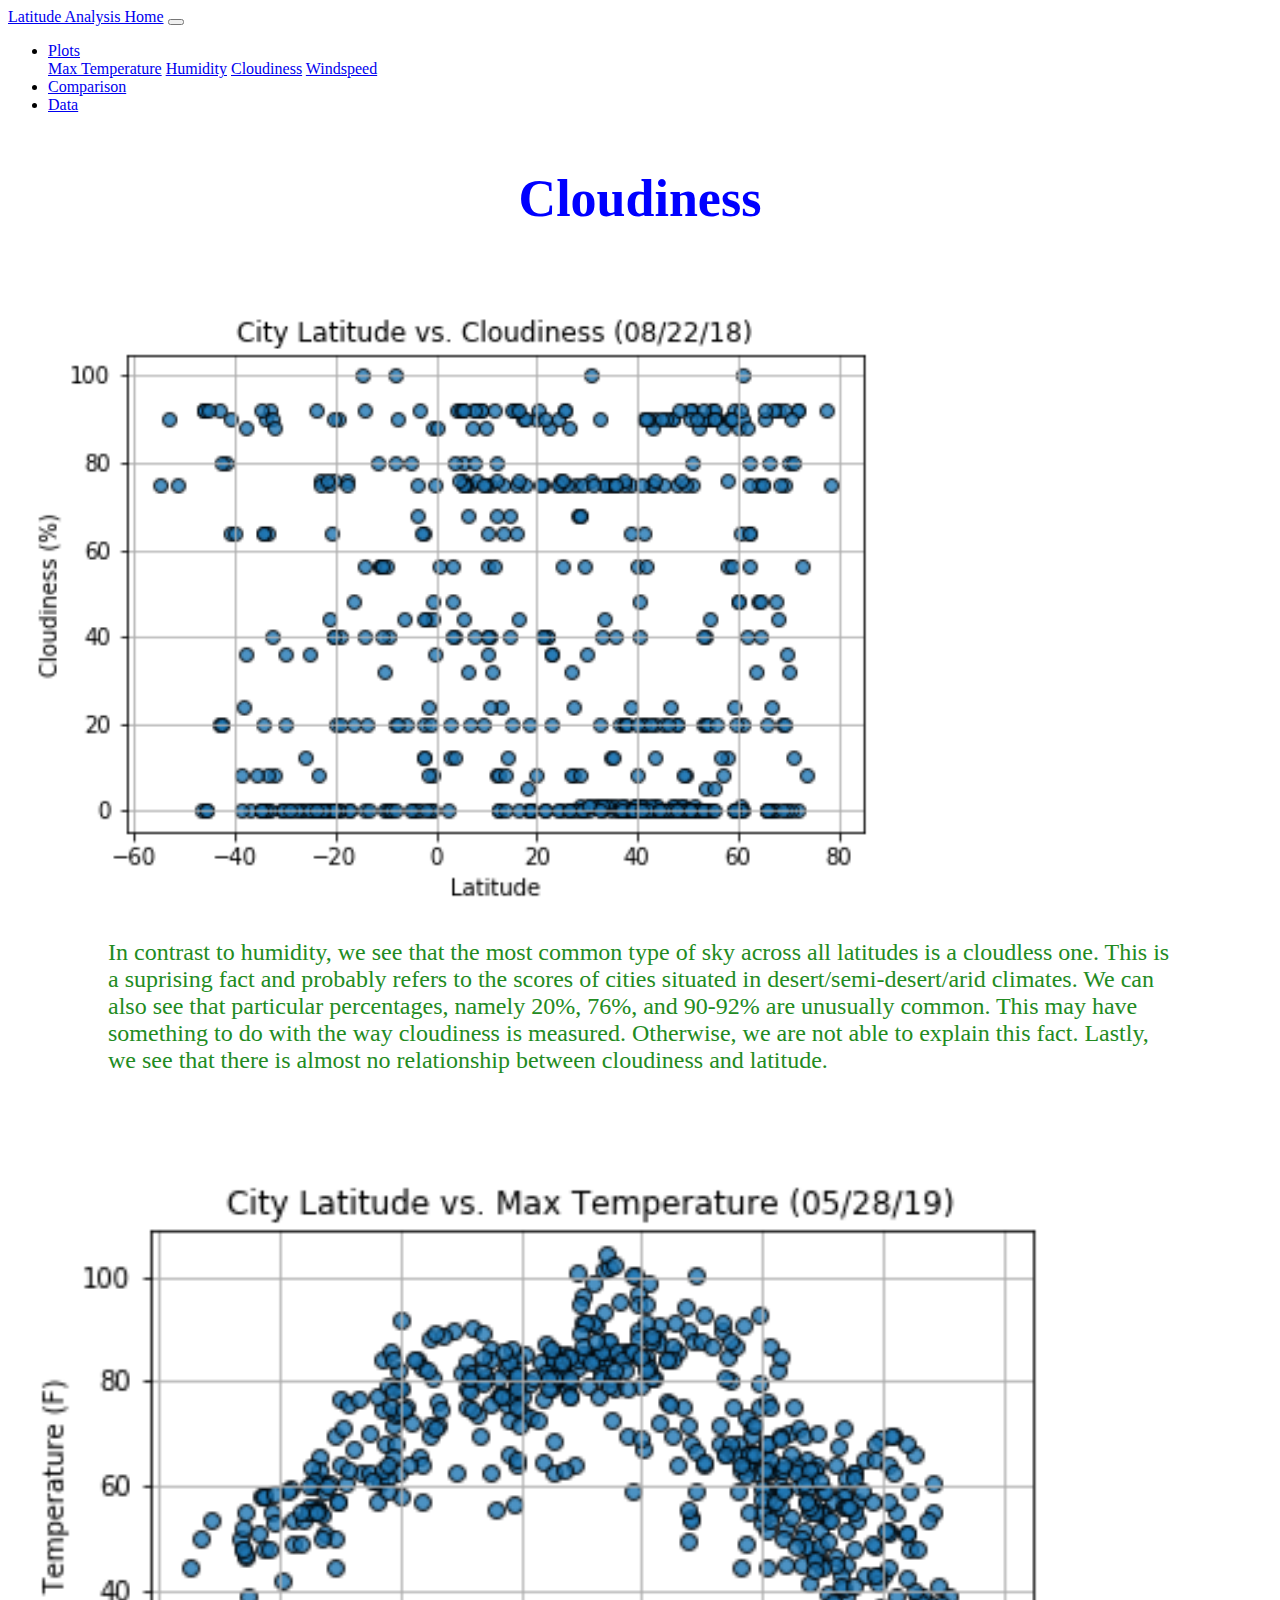
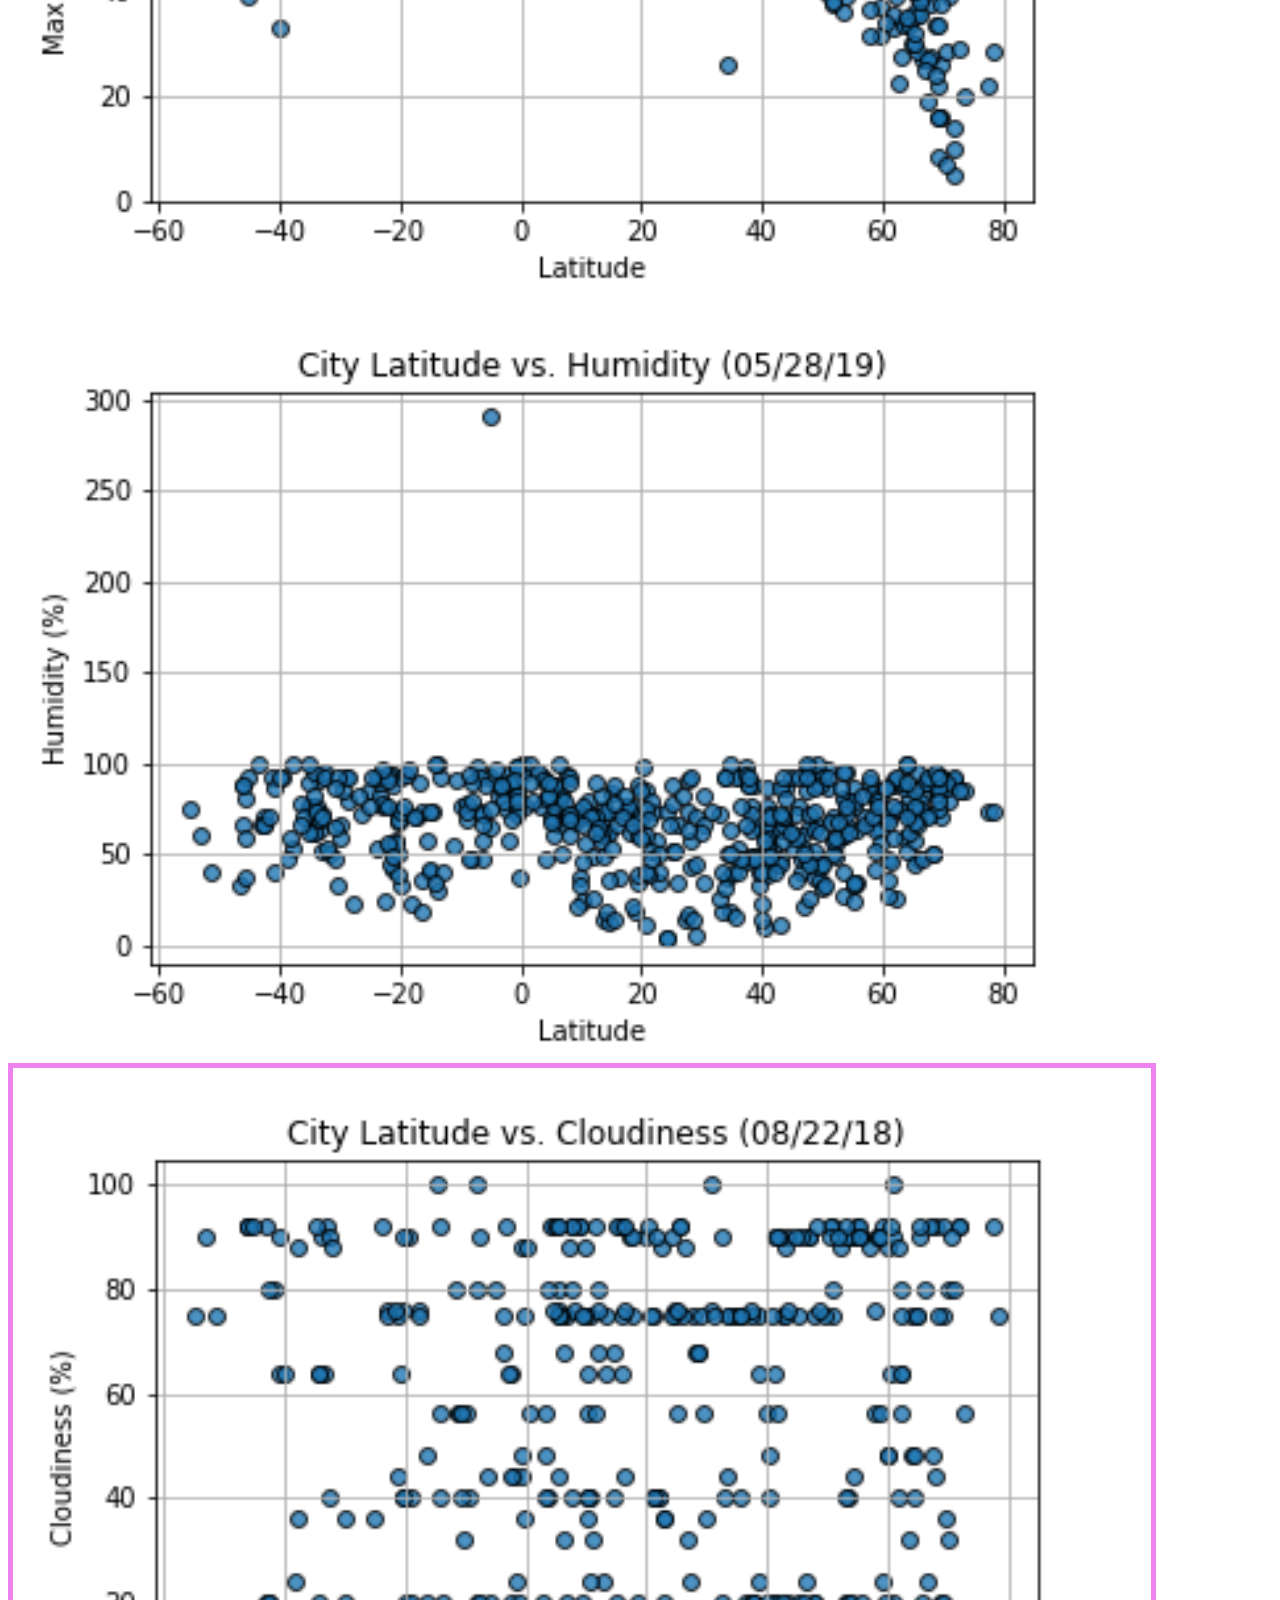
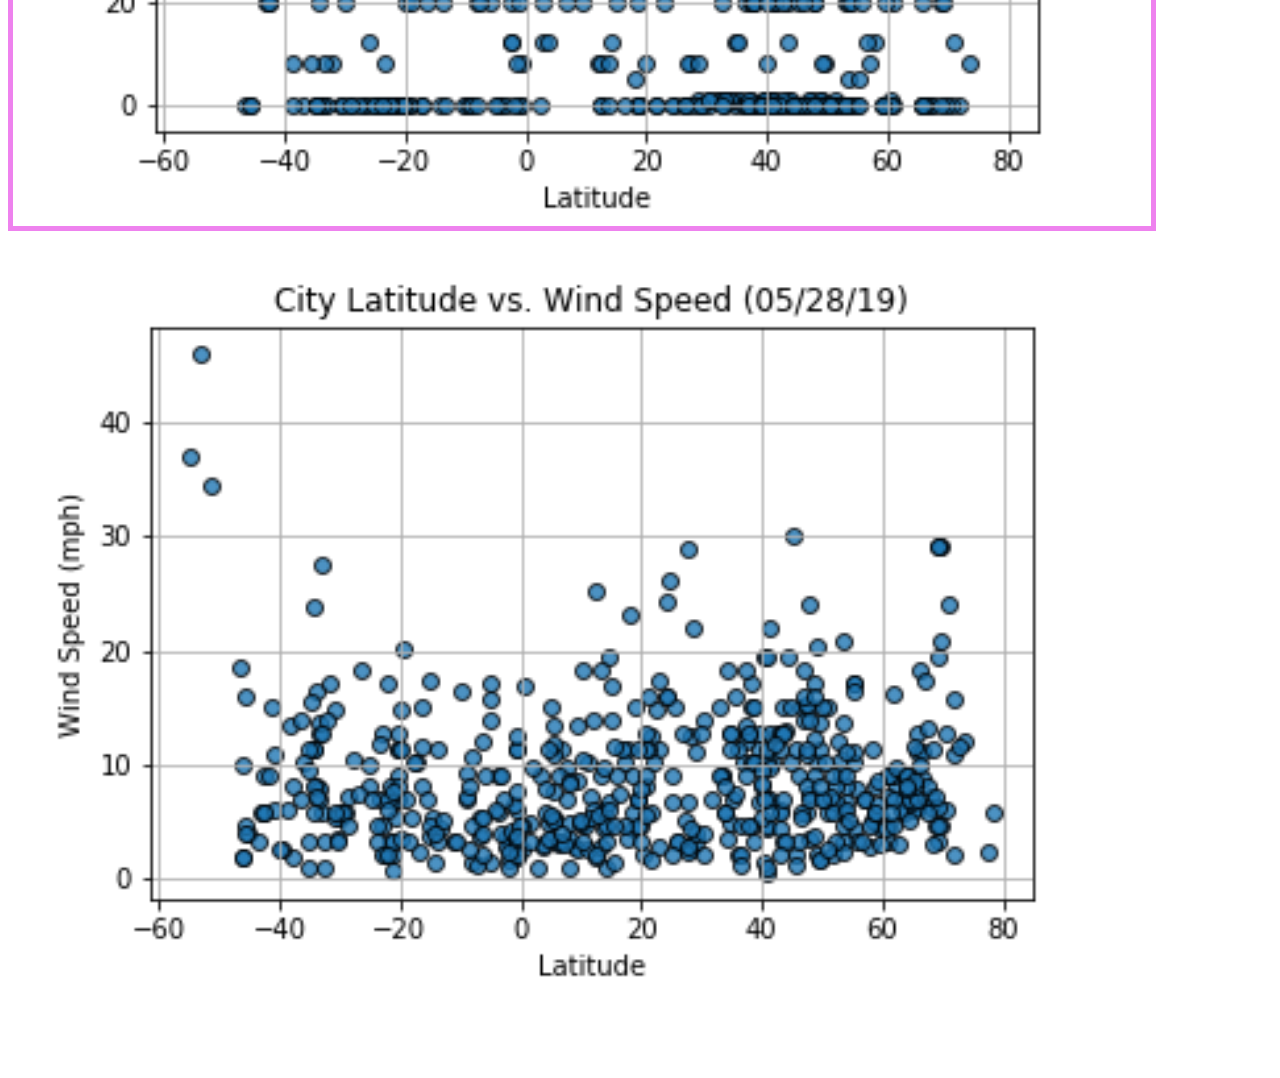
<file: 11-Web-Design-Challenge/Starter_Code/visualizations/cloudiness.html>
<!DOCTYPE html>
<html lang="en-us">
  <head>

    <meta charset="UTF-8">
    <meta name="viewport" content="width=device-width, initial-scale=1.0">
    <meta http-equiv="X-UA-Compatible" content="ie=edge">

    <!-- Add a title here -->

    <title>Cloudiness</title>
    
    <!-- Boostrap Stylesheet -->
    
    <link rel="stylesheet" href="https://cdn.jsdelivr.net/npm/bootstrap@4.6.2/dist/css/bootstrap.min.css" integrity="sha384-xOolHFLEh07PJGoPkLv1IbcEPTNtaed2xpHsD9ESMhqIYd0nLMwNLD69Npy4HI+N" crossorigin="anonymous">

    <script src="https://cdn.jsdelivr.net/npm/jquery@3.5.1/dist/jquery.slim.min.js" integrity="sha384-DfXdz2htPH0lsSSs5nCTpuj/zy4C+OGpamoFVy38MVBnE+IbbVYUew+OrCXaRkfj" crossorigin="anonymous"></script>
    <script src="https://cdn.jsdelivr.net/npm/popper.js@1.16.1/dist/umd/popper.min.js" integrity="sha384-9/reFTGAW83EW2RDu2S0VKaIzap3H66lZH81PoYlFhbGU+6BZp6G7niu735Sk7lN" crossorigin="anonymous"></script>
    <script src="https://cdn.jsdelivr.net/npm/bootstrap@4.6.2/dist/js/bootstrap.min.js" integrity="sha384-+sLIOodYLS7CIrQpBjl+C7nPvqq+FbNUBDunl/OZv93DB7Ln/533i8e/mZXLi/P+" crossorigin="anonymous"></script>

    <!-- Our own CSS stylesheet -->
    <link rel="stylesheet" href="../assets/css/styles.css" media="screen">

  </head>

  <body>
    <!-- Start of navbar -->
    <nav class="navbar navbar-expand-lg navbar-dark bg-primary">
      <div class="container-fluid">

        <a class="navbar-brand" href="../index.html">Latitude Analysis Home</a>
        <button class="navbar-toggler" type="button" data-bs-toggle="collapse" data-bs-target="#navbarColor01" aria-controls="navbarColor01" aria-expanded="false" aria-label="Toggle navigation">
          <span class="navbar-toggler-icon"></span>
        </button>


        <div class="collapse navbar-collapse" id="navbarColor01">
          <ul class="navbar-nav ml-auto">
            
            <li class="nav-item dropdown">
              <a class="nav-link dropdown-toggle" data-toggle="dropdown" href="#" role="button" aria-haspopup="true" aria-expanded="false">Plots</a>
                <div class="dropdown-menu">
                  <a class="dropdown-item" href="temp.html">Max Temperature</a>
                  <a class="dropdown-item" href="humidity.html">Humidity</a>
                  <a class="dropdown-item" href="cloudiness.html">Cloudiness</a>
                  <a class="dropdown-item" href="wind.html">Windspeed</a>
                </div>
            </li>

            <li class="nav-item">
              <a class="nav-link" href="../comparison.html">Comparison</a>
            </li>

            <li class="nav-item">
              <a class="nav-link" href="../data.html">Data</a>
            </li>

          </ul>
          
        </div>
      </div>
    </nav>
    <!-- End of navbar -->

    <!-- Start of container -->

    <div class="container-fluid">

      <div class="row">
    
        <div class="col-md-12">          
          <h1 class="mainheaders"> Cloudiness </h1>   
        </div>
      
      </div>

      <div class="row">
      
        <div class="col-md-12 text-center">
          <img src="..\assets\images\Fig3.png" width="950">
        </div>

      </div>

      <div class="row">

        <div id="textmaxtemperature" class="col-md-12 text-left">
          <p>
            In contrast to humidity, we see that the most common type of sky across all latitudes is a cloudless one. This is a suprising fact
            and probably refers to the scores of cities situated in desert/semi-desert/arid climates. We can also see that particular
            percentages, namely 20%, 76%, and 90-92% are unusually common. This may have something to do with the way cloudiness is measured.
            Otherwise, we are not able to explain this fact. Lastly, we see that there is almost no relationship between cloudiness and latitude.
          </p>
        </div>

      </div>
    
      <div class="row">
      
        <div class="col-md-3 text-center">
          <a href="temp.html"> <img src="..\assets\images\Fig1.png" width="90%"> </a>
        </div>
    
        <div class="col-md-3 text-center">
          <a href="humidity.html"> <img src="..\assets\images\Fig2.png" width="90%"> </a>
        </div>
    
        <div class="col-md-3 text-center">
          <a href="cloudiness.html"> <img class="current_image" src="..\assets\images\Fig3.png" width="90%"> </a>
        </div>
    
        <div class="col-md-3 text-center">
          <a href="wind.html"> <img src="..\assets\images\Fig4.png" width="90%"> </a> <br> <br> <br> <br> <br>
        </div>

      </div>

    </div>

    <!-- End of container -->

    <!-- jQuery CDN -->
    <script type="text/javascript" src="https://code.jquery.com/jquery-2.1.4.min.js"></script>

    <!-- Bootstrap CDN -->
    <script src="https://maxcdn.bootstrapcdn.com/bootstrap/3.3.6/js/bootstrap.min.js"></script>
  </body>

</html>
</file>
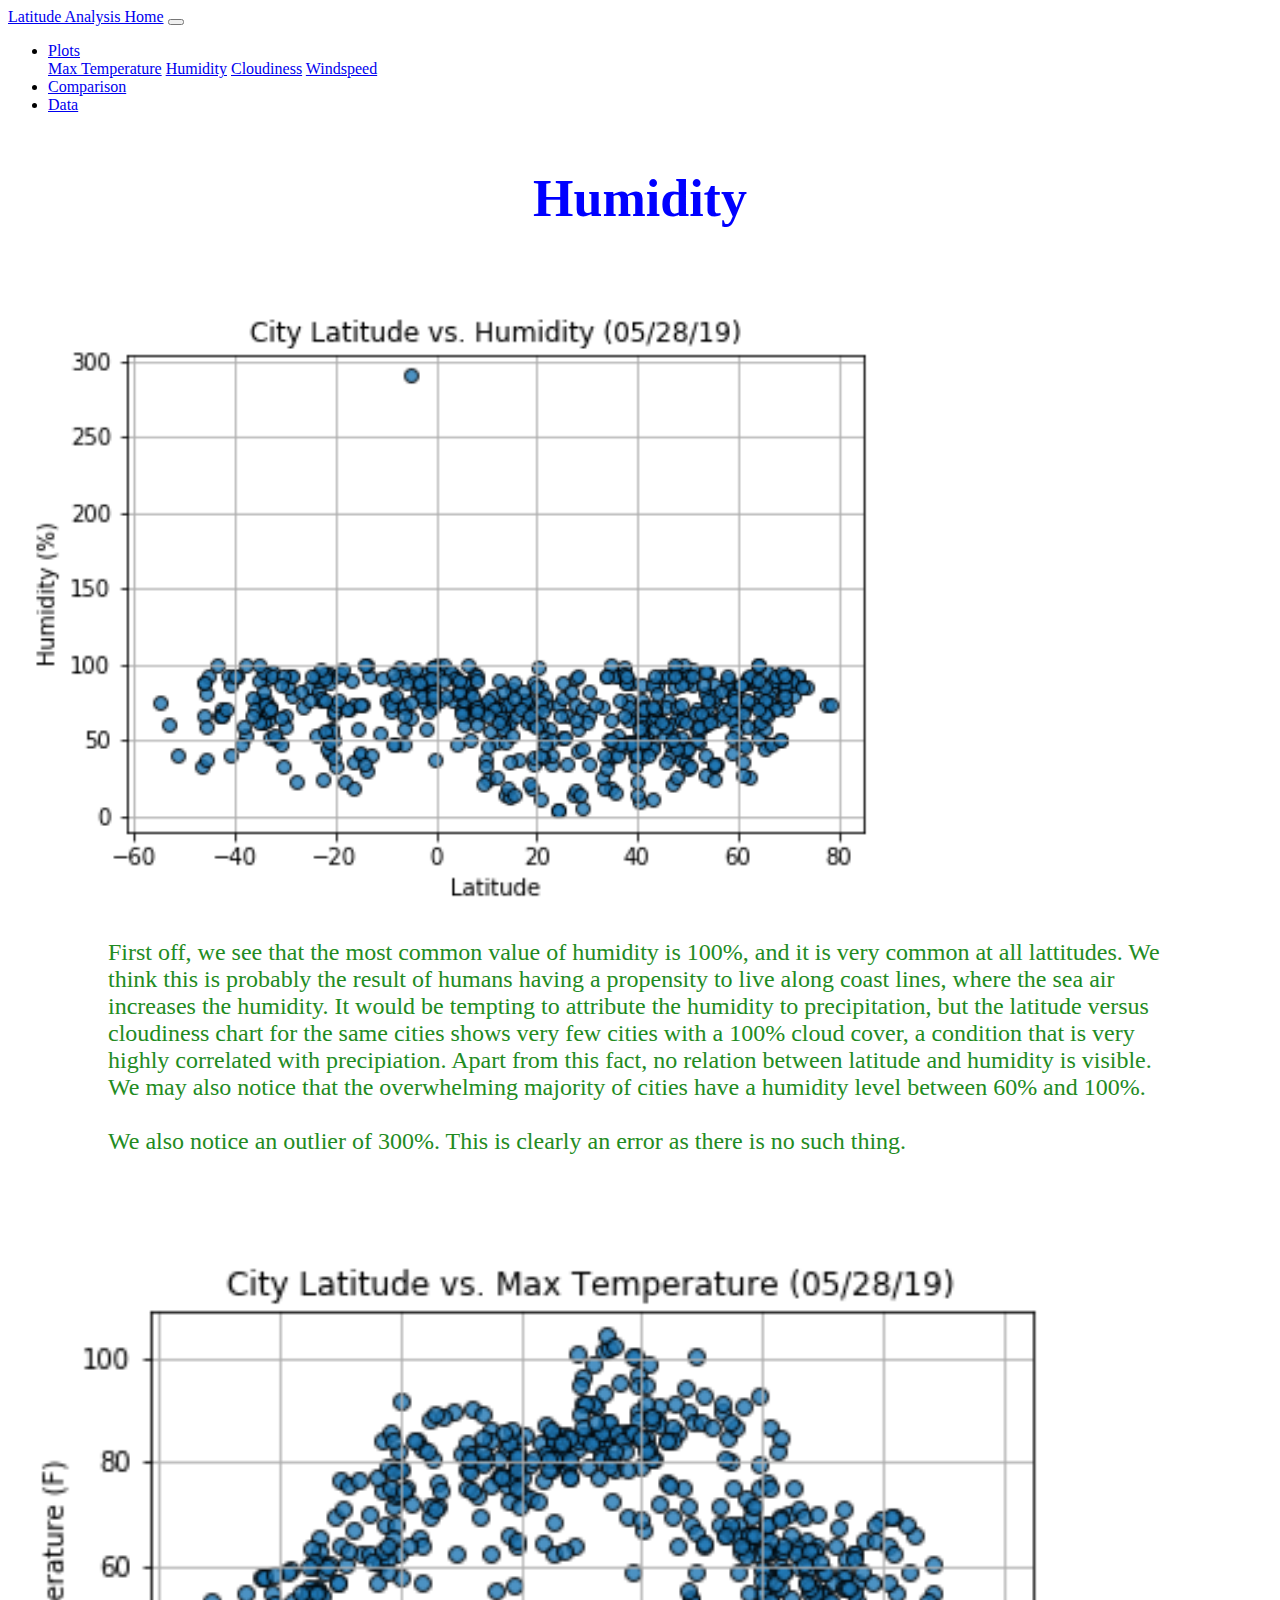
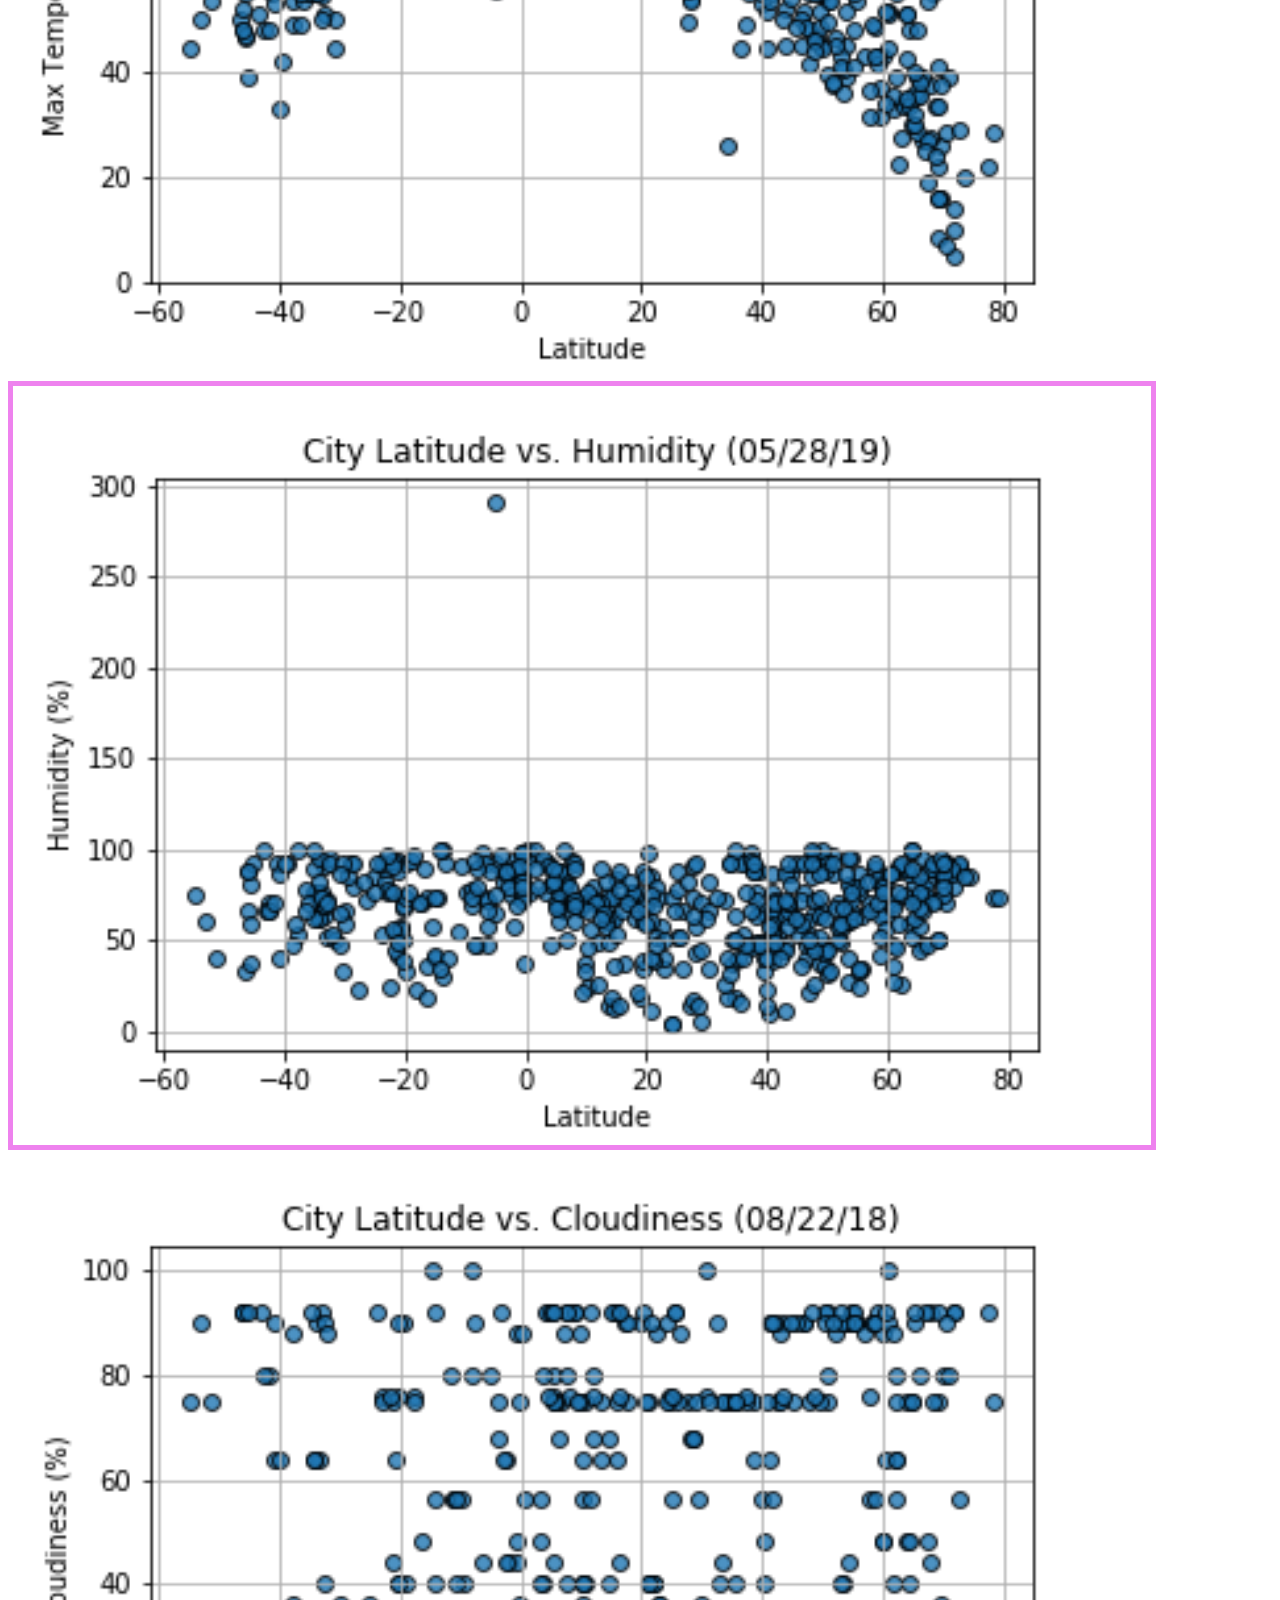
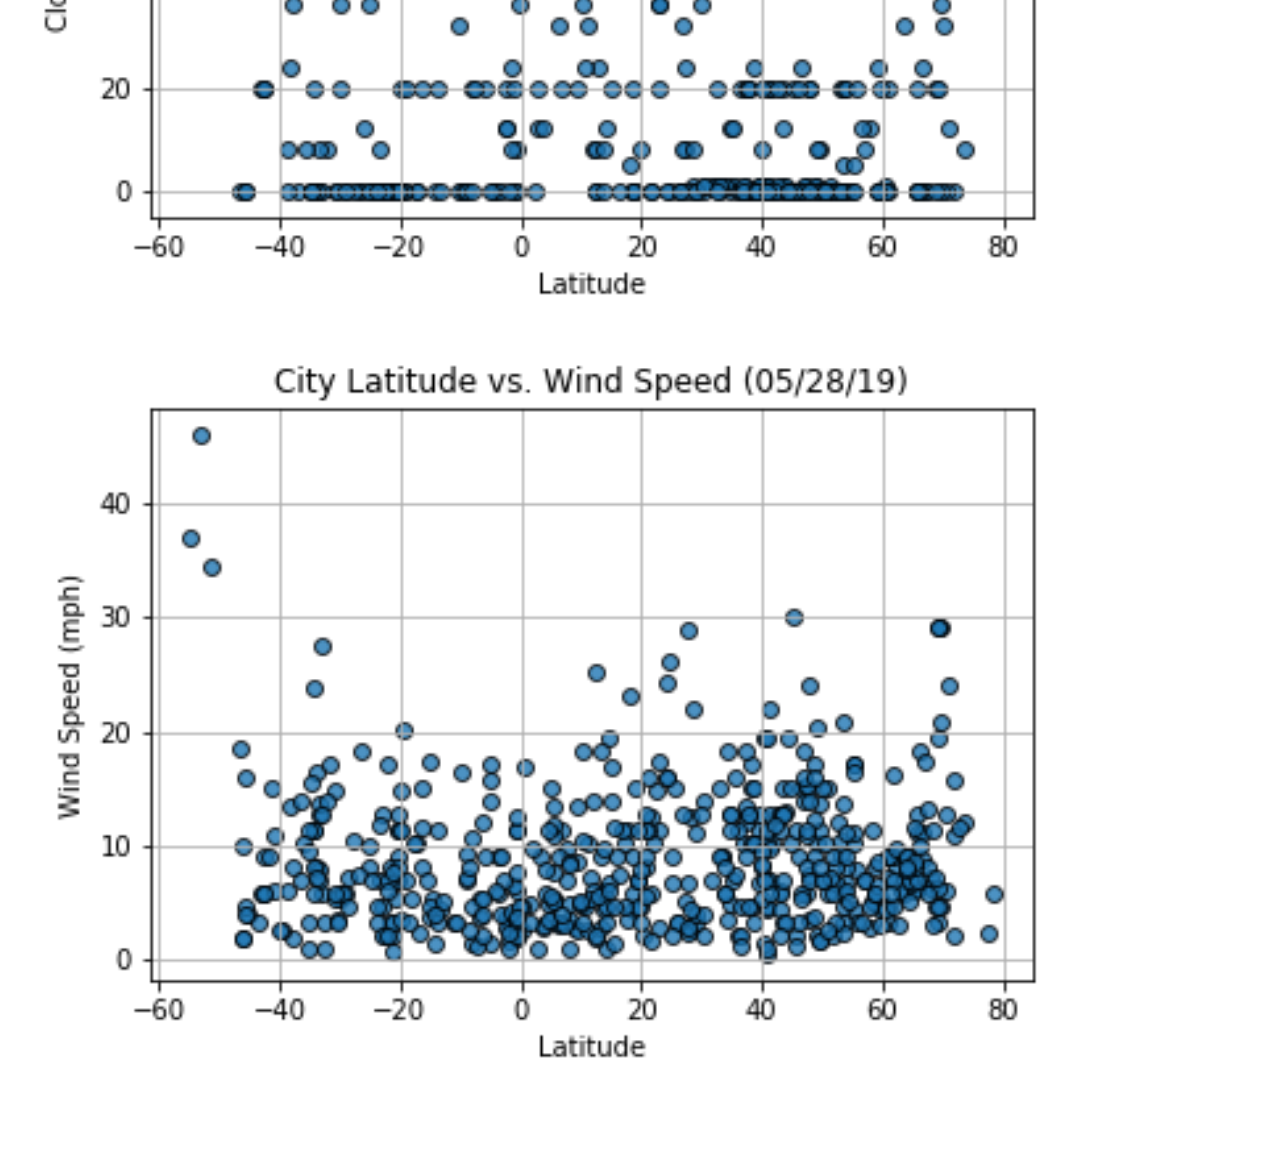
<file: 11-Web-Design-Challenge/Starter_Code/visualizations/humidity.html>
<!DOCTYPE html>
<html lang="en-us">
  <head>

    <meta charset="UTF-8">
    <meta name="viewport" content="width=device-width, initial-scale=1.0">
    <meta http-equiv="X-UA-Compatible" content="ie=edge">

    <!-- Add a title here -->

    <title>Humidity</title>
    
    <!-- Boostrap Stylesheet -->
    
    <link rel="stylesheet" href="https://cdn.jsdelivr.net/npm/bootstrap@4.6.2/dist/css/bootstrap.min.css" integrity="sha384-xOolHFLEh07PJGoPkLv1IbcEPTNtaed2xpHsD9ESMhqIYd0nLMwNLD69Npy4HI+N" crossorigin="anonymous">

    <script src="https://cdn.jsdelivr.net/npm/jquery@3.5.1/dist/jquery.slim.min.js" integrity="sha384-DfXdz2htPH0lsSSs5nCTpuj/zy4C+OGpamoFVy38MVBnE+IbbVYUew+OrCXaRkfj" crossorigin="anonymous"></script>
    <script src="https://cdn.jsdelivr.net/npm/popper.js@1.16.1/dist/umd/popper.min.js" integrity="sha384-9/reFTGAW83EW2RDu2S0VKaIzap3H66lZH81PoYlFhbGU+6BZp6G7niu735Sk7lN" crossorigin="anonymous"></script>
    <script src="https://cdn.jsdelivr.net/npm/bootstrap@4.6.2/dist/js/bootstrap.min.js" integrity="sha384-+sLIOodYLS7CIrQpBjl+C7nPvqq+FbNUBDunl/OZv93DB7Ln/533i8e/mZXLi/P+" crossorigin="anonymous"></script>

    <!-- Our own CSS stylesheet -->
    <link rel="stylesheet" href="../assets/css/styles.css" media="screen">

  </head>

  <body>
    <!-- Start of navbar -->
    <nav class="navbar navbar-expand-lg navbar-dark bg-primary">
      <div class="container-fluid">

        <a class="navbar-brand" href="../index.html">Latitude Analysis Home</a>
        <button class="navbar-toggler" type="button" data-bs-toggle="collapse" data-bs-target="#navbarColor01" aria-controls="navbarColor01" aria-expanded="false" aria-label="Toggle navigation">
          <span class="navbar-toggler-icon"></span>
        </button>


        <div class="collapse navbar-collapse" id="navbarColor01">
          <ul class="navbar-nav ml-auto">
            
            <li class="nav-item dropdown">
              <a class="nav-link dropdown-toggle" data-toggle="dropdown" href="#" role="button" aria-haspopup="true" aria-expanded="false">Plots</a>
                <div class="dropdown-menu">
                  <a class="dropdown-item" href="temp.html">Max Temperature</a>
                  <a class="dropdown-item" href="humidity.html">Humidity</a>
                  <a class="dropdown-item" href="cloudiness.html">Cloudiness</a>
                  <a class="dropdown-item" href="wind.html">Windspeed</a>
                </div>
            </li>

            <li class="nav-item">
              <a class="nav-link" href="../comparison.html">Comparison</a>
            </li>

            <li class="nav-item">
              <a class="nav-link" href="../data.html">Data</a>
            </li>

          </ul>
          
        </div>
      </div>
    </nav>
    <!-- End of navbar -->

    <!-- Start of container -->

    <div class="container-fluid">

      <div class="row">
    
        <div class="col-md-12">          
          <h1 class="mainheaders"> Humidity </h1>   
        </div>
      
      </div>

      <div class="row">
      
        <div class="col-md-12 text-center">
          <img src="..\assets\images\Fig2.png" width="950">
        </div>

      </div>

      <div class="row">

        <div id="textmaxtemperature" class="col-md-12 text-left">
          <p>
            First off, we see that the most common value of humidity is 100%, and it is very common at all lattitudes. We think this is 
            probably the result of humans having a propensity to live along coast lines, where the sea air increases the humidity. It would 
            be tempting to attribute the humidity to precipitation, but the latitude versus cloudiness chart for the same cities shows very 
            few cities with a 100% cloud cover, a condition that is very highly correlated with precipiation. Apart from this fact, no relation 
            between latitude and humidity is visible. We may also notice that the overwhelming majority of cities have a humidity level between
            60% and 100%. <br> <br>

            We also notice an outlier of 300%. This is clearly an error as there is no such thing.
          </p>
        </div>

      </div>
    
      <div class="row">
      
        <div class="col-md-3 text-center">
          <a href="temp.html"> <img src="..\assets\images\Fig1.png" width="90%"> </a>
        </div>
    
        <div class="col-md-3 text-center">
          <a href="humidity.html"> <img class="current_image" src="..\assets\images\Fig2.png" width="90%"> </a>
        </div>
    
        <div class="col-md-3 text-center">
          <a href="cloudiness.html"> <img src="..\assets\images\Fig3.png" width="90%"> </a>
        </div>
    
        <div class="col-md-3 text-center">
          <a href="wind.html"> <img src="..\assets\images\Fig4.png" width="90%"> </a> <br> <br> <br> <br> <br>
        </div>

      </div>

    </div>

    <!-- End of container -->

    <!-- jQuery CDN -->
    <script type="text/javascript" src="https://code.jquery.com/jquery-2.1.4.min.js"></script>

    <!-- Bootstrap CDN -->
    <script src="https://maxcdn.bootstrapcdn.com/bootstrap/3.3.6/js/bootstrap.min.js"></script>
  </body>

</html>
</file>
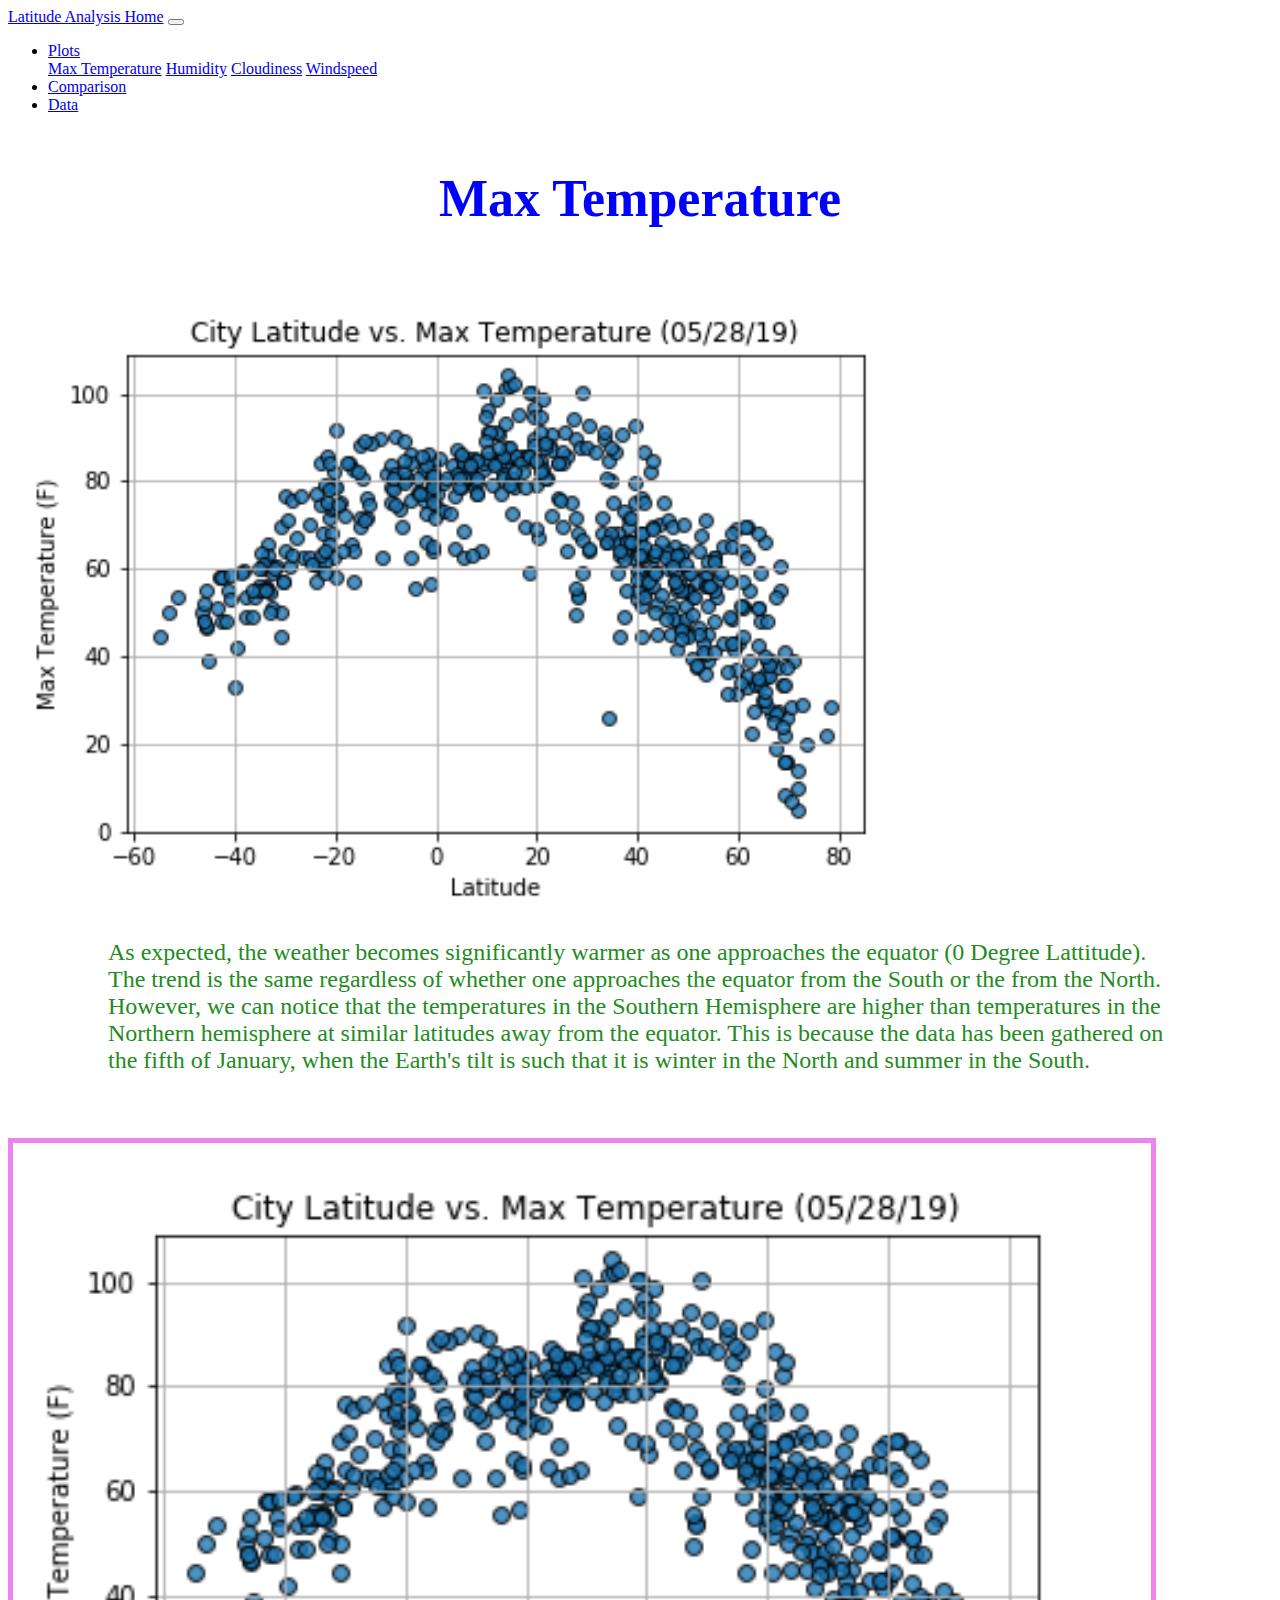
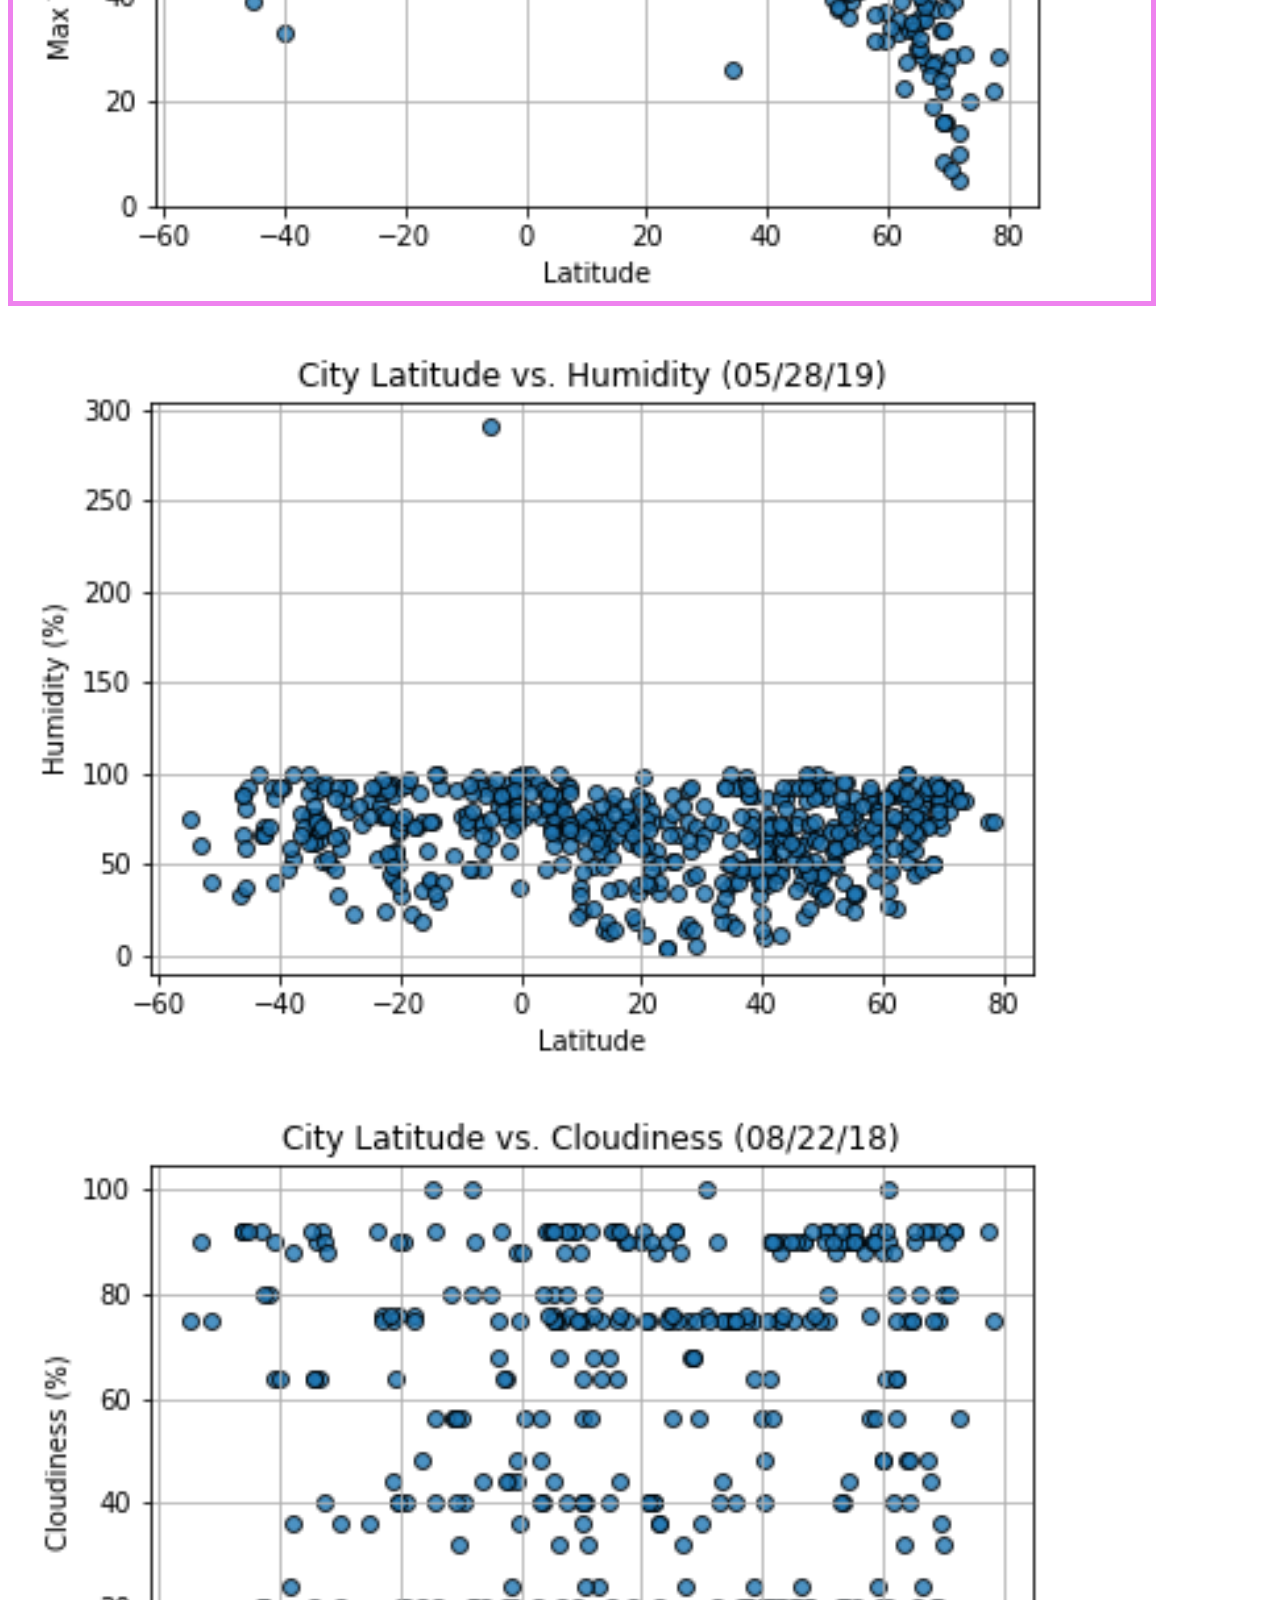
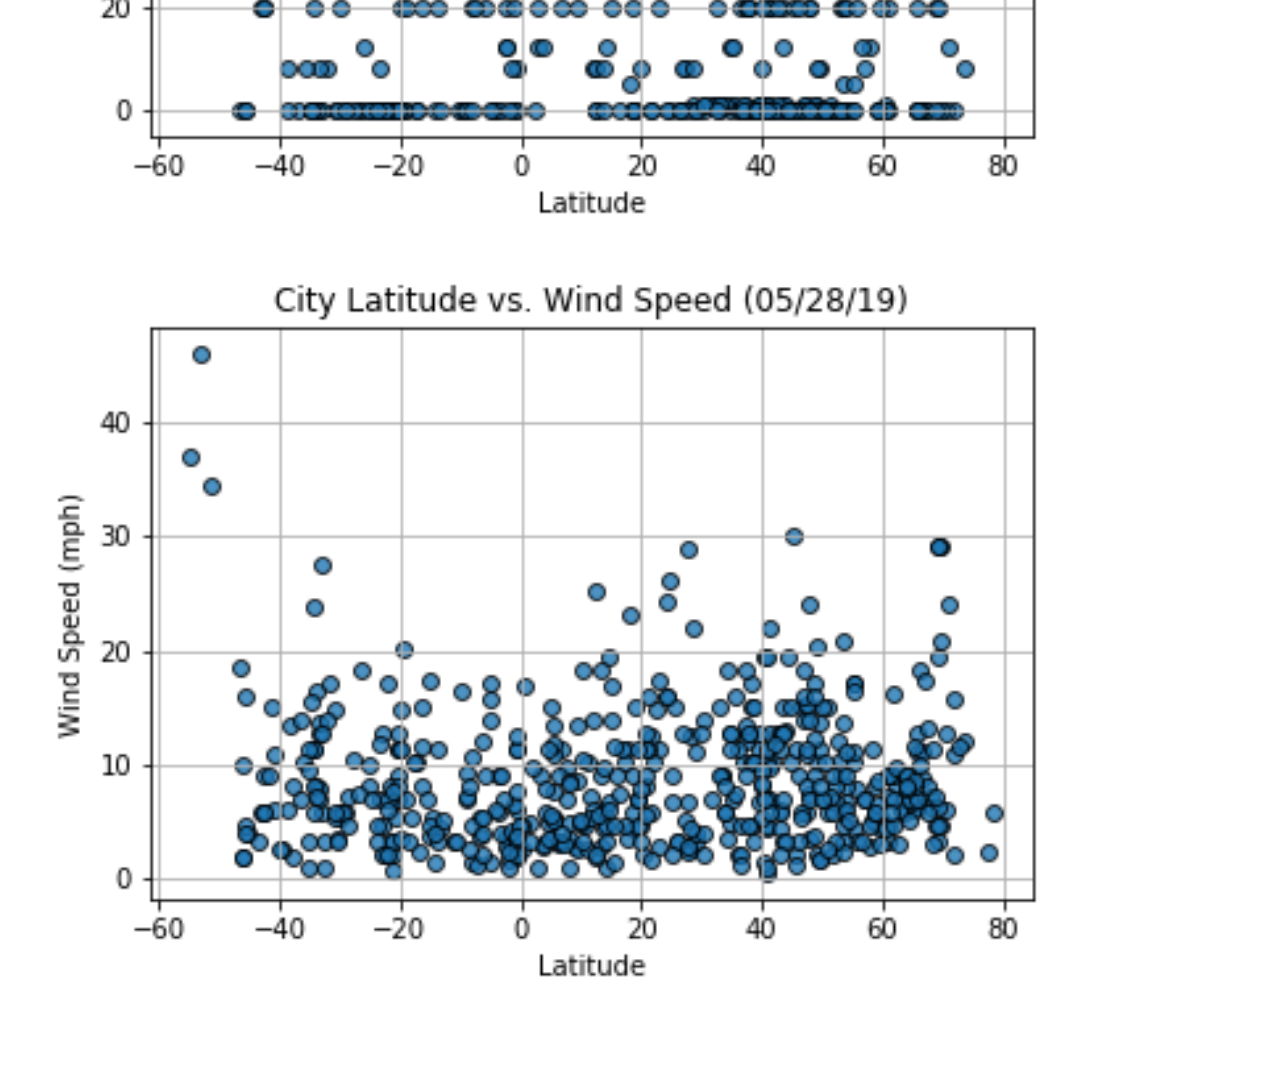
<file: 11-Web-Design-Challenge/Starter_Code/visualizations/temp.html>
<!DOCTYPE html>
<html lang="en-us">
  <head>

    <meta charset="UTF-8">
    <meta name="viewport" content="width=device-width, initial-scale=1.0">
    <meta http-equiv="X-UA-Compatible" content="ie=edge">

    <!-- Add a title here -->

    <title>Maximum Temperature</title>
    
    <!-- Boostrap Stylesheet -->
    
    <link rel="stylesheet" href="https://cdn.jsdelivr.net/npm/bootstrap@4.6.2/dist/css/bootstrap.min.css" integrity="sha384-xOolHFLEh07PJGoPkLv1IbcEPTNtaed2xpHsD9ESMhqIYd0nLMwNLD69Npy4HI+N" crossorigin="anonymous">

    <script src="https://cdn.jsdelivr.net/npm/jquery@3.5.1/dist/jquery.slim.min.js" integrity="sha384-DfXdz2htPH0lsSSs5nCTpuj/zy4C+OGpamoFVy38MVBnE+IbbVYUew+OrCXaRkfj" crossorigin="anonymous"></script>
    <script src="https://cdn.jsdelivr.net/npm/popper.js@1.16.1/dist/umd/popper.min.js" integrity="sha384-9/reFTGAW83EW2RDu2S0VKaIzap3H66lZH81PoYlFhbGU+6BZp6G7niu735Sk7lN" crossorigin="anonymous"></script>
    <script src="https://cdn.jsdelivr.net/npm/bootstrap@4.6.2/dist/js/bootstrap.min.js" integrity="sha384-+sLIOodYLS7CIrQpBjl+C7nPvqq+FbNUBDunl/OZv93DB7Ln/533i8e/mZXLi/P+" crossorigin="anonymous"></script>

    <!-- Our own CSS stylesheet -->
    <link rel="stylesheet" href="../assets/css/styles.css" media="screen">

  </head>

  <body>
    <!-- Start of navbar -->
    <nav class="navbar navbar-expand-lg navbar-dark bg-primary">
      <div class="container-fluid">

        <a class="navbar-brand" href="../index.html">Latitude Analysis Home</a>
        <button class="navbar-toggler" type="button" data-bs-toggle="collapse" data-bs-target="#navbarColor01" aria-controls="navbarColor01" aria-expanded="false" aria-label="Toggle navigation">
          <span class="navbar-toggler-icon"></span>
        </button>


        <div class="collapse navbar-collapse" id="navbarColor01">
          <ul class="navbar-nav ml-auto">
            
            <li class="nav-item dropdown">
              <a class="nav-link dropdown-toggle" data-toggle="dropdown" href="#" role="button" aria-haspopup="true" aria-expanded="false">Plots</a>
                <div class="dropdown-menu">
                  <a class="dropdown-item" href="temp.html">Max Temperature</a>
                  <a class="dropdown-item" href="humidity.html">Humidity</a>
                  <a class="dropdown-item" href="cloudiness.html">Cloudiness</a>
                  <a class="dropdown-item" href="wind.html">Windspeed</a>
                </div>
            </li>

            <li class="nav-item">
              <a class="nav-link" href="../comparison.html">Comparison</a>
            </li>

            <li class="nav-item">
              <a class="nav-link" href="../data.html">Data</a>
            </li>

          </ul>
          
        </div>
      </div>
    </nav>
    <!-- End of navbar -->

    <!-- Start of container -->

    <div class="container-fluid">

      <div class="row">
    
        <div class="col-md-12">          
          <h1 class="mainheaders"> Max Temperature </h1>   
        </div>
      
      </div>

      <div class="row">
      
        <div class="col-md-12 text-center">
          <img src="..\assets\images\Fig1.png" width="950">
        </div>

      </div>

      <div class="row">

        <div id="textmaxtemperature" class="col-md-12 text-left">
          <p>
            As expected, the weather becomes significantly warmer as one approaches the equator (0 Degree Lattitude). The trend is the
            same regardless of whether one approaches the equator from the South or the from the North. However, we can notice that the 
            temperatures in the Southern Hemisphere are higher than temperatures in the Northern hemisphere at similar latitudes away
            from the equator. This is because the data has been gathered on the fifth of January, when the Earth's tilt is such that it is winter 
            in the North and summer in the South.
          </p>
        </div>

      </div>
    
      <div class="row">
      
        <div class="col-md-3 col-sm-6 text-center">
          <a href="temp.html"> <img class="current_image" src="..\assets\images\Fig1.png" width="90%"> </a>
        </div>
    
        <div class="col-md-3 col-sm-6 text-center">
          <a href="humidity.html"> <img src="..\assets\images\Fig2.png" width="90%"> </a>
        </div>
    
        <div class="col-md-3 col-sm-6 text-center">
          <a href="cloudiness.html"> <img src="..\assets\images\Fig3.png" width="90%"> </a>
        </div>
    
        <div class="col-md-3 col-sm-6 text-center">
          <a href="wind.html"> <img src="..\assets\images\Fig4.png" width="90%"> </a> <br> <br> <br> <br> <br>
        </div>

      </div>

    </div>

    <!-- End of container -->

    <!-- jQuery CDN -->
    <script type="text/javascript" src="https://code.jquery.com/jquery-2.1.4.min.js"></script>

    <!-- Bootstrap CDN -->
    <script src="https://maxcdn.bootstrapcdn.com/bootstrap/3.3.6/js/bootstrap.min.js"></script>
  </body>

</html>
</file>
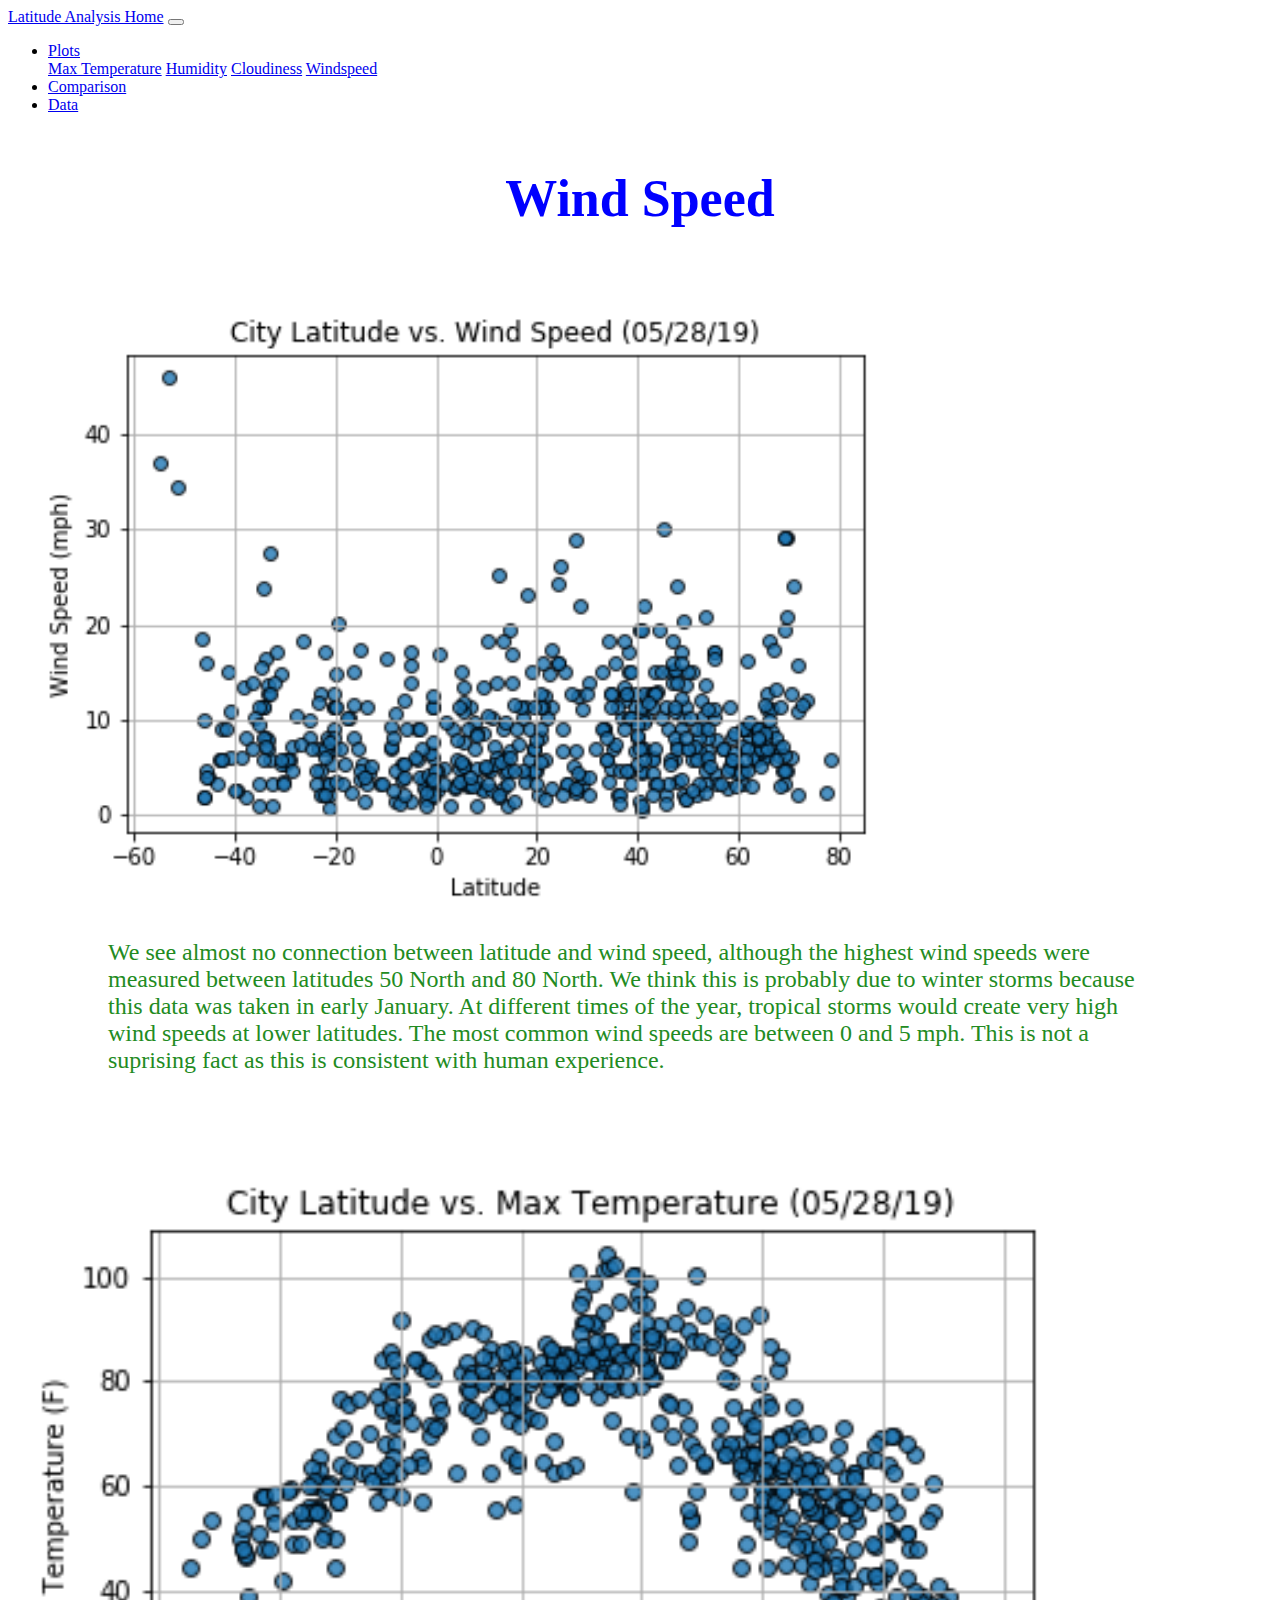
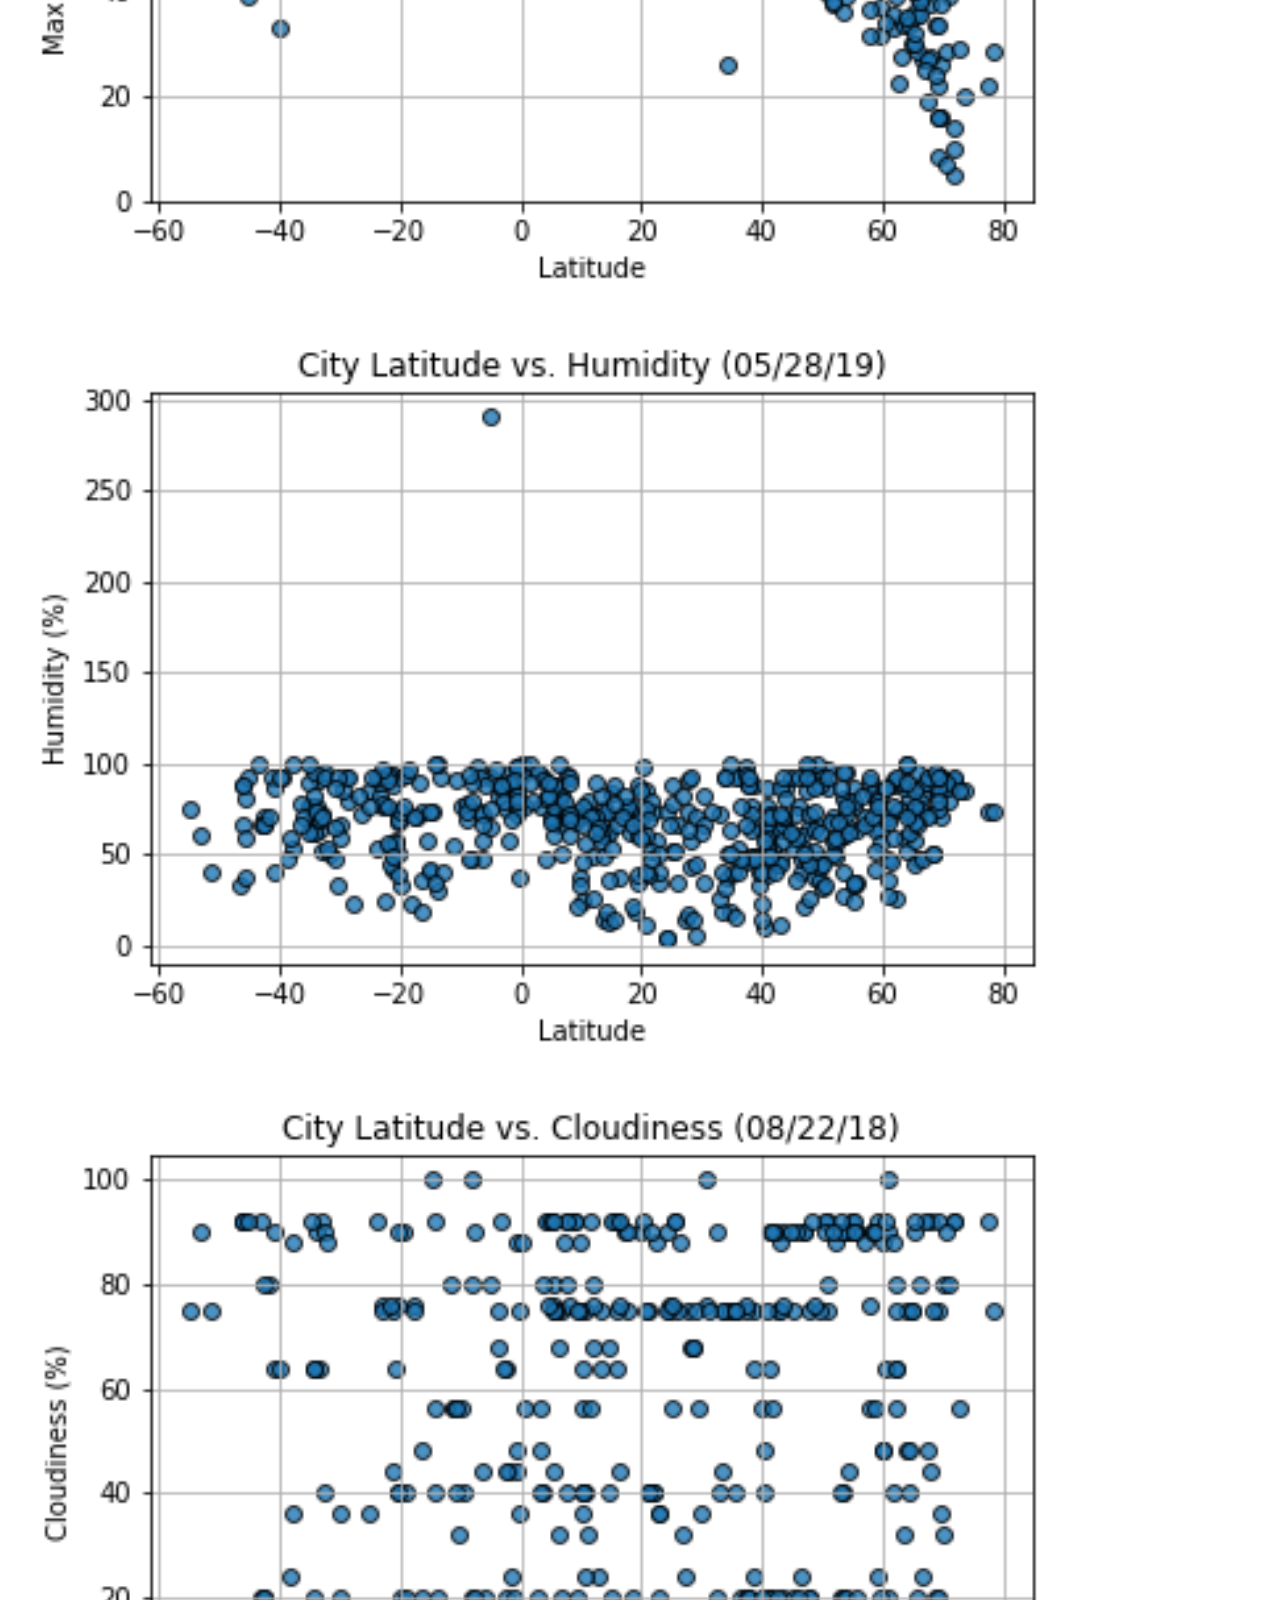
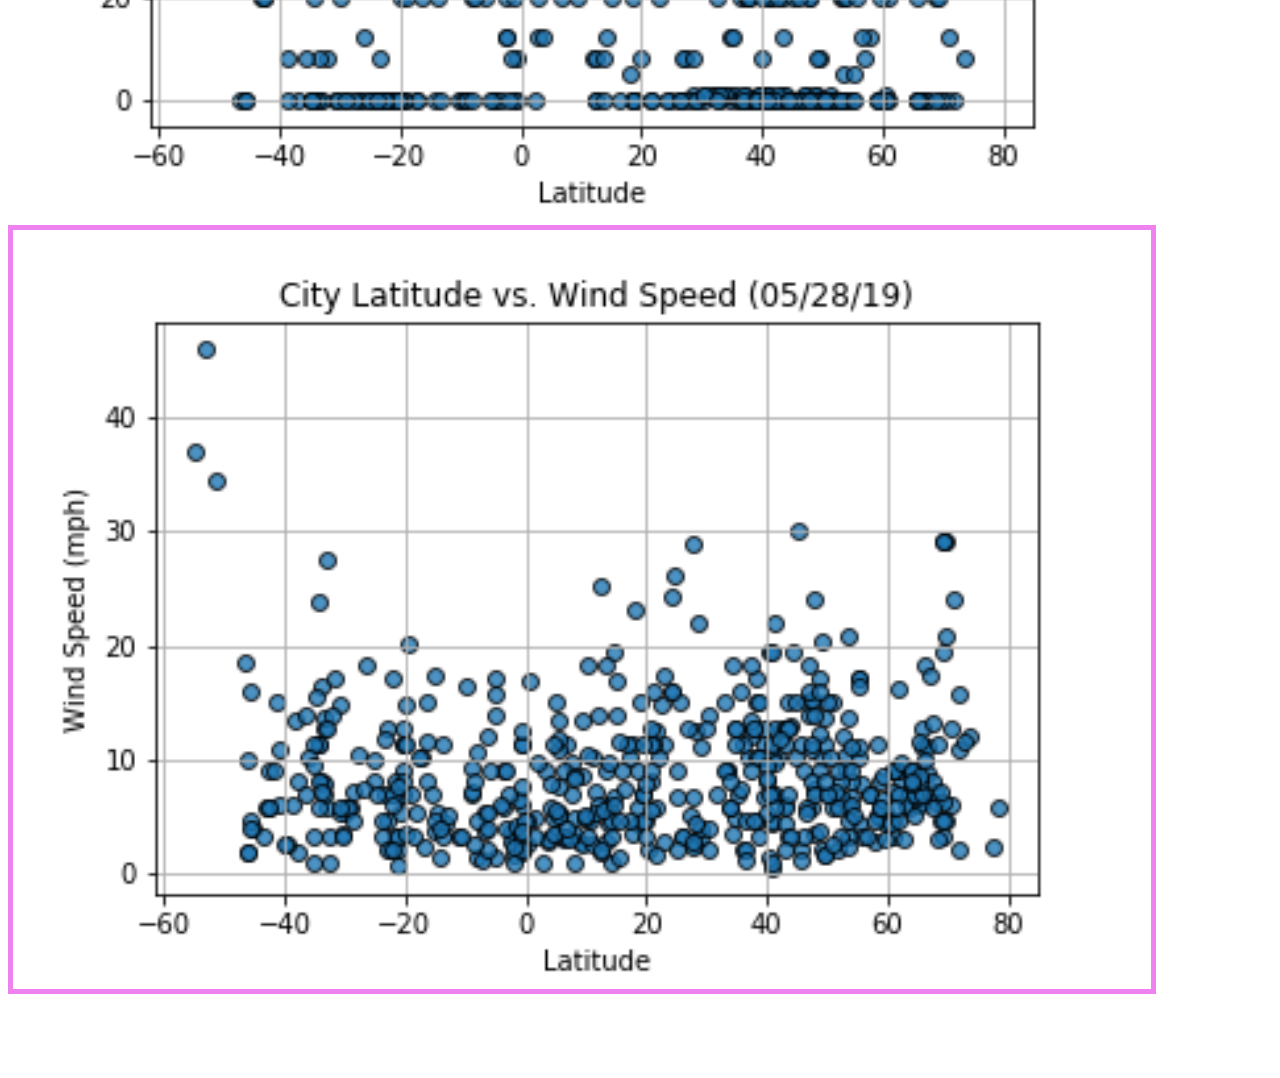
<file: 11-Web-Design-Challenge/Starter_Code/visualizations/wind.html>
<!DOCTYPE html>
<html lang="en-us">
  <head>

    <meta charset="UTF-8">
    <meta name="viewport" content="width=device-width, initial-scale=1.0">
    <meta http-equiv="X-UA-Compatible" content="ie=edge">

    <!-- Add a title here -->

    <title>Wind Speed</title>
    
    <!-- Boostrap Stylesheet -->
    
    <link rel="stylesheet" href="https://cdn.jsdelivr.net/npm/bootstrap@4.6.2/dist/css/bootstrap.min.css" integrity="sha384-xOolHFLEh07PJGoPkLv1IbcEPTNtaed2xpHsD9ESMhqIYd0nLMwNLD69Npy4HI+N" crossorigin="anonymous">

    <script src="https://cdn.jsdelivr.net/npm/jquery@3.5.1/dist/jquery.slim.min.js" integrity="sha384-DfXdz2htPH0lsSSs5nCTpuj/zy4C+OGpamoFVy38MVBnE+IbbVYUew+OrCXaRkfj" crossorigin="anonymous"></script>
    <script src="https://cdn.jsdelivr.net/npm/popper.js@1.16.1/dist/umd/popper.min.js" integrity="sha384-9/reFTGAW83EW2RDu2S0VKaIzap3H66lZH81PoYlFhbGU+6BZp6G7niu735Sk7lN" crossorigin="anonymous"></script>
    <script src="https://cdn.jsdelivr.net/npm/bootstrap@4.6.2/dist/js/bootstrap.min.js" integrity="sha384-+sLIOodYLS7CIrQpBjl+C7nPvqq+FbNUBDunl/OZv93DB7Ln/533i8e/mZXLi/P+" crossorigin="anonymous"></script>

    <!-- Our own CSS stylesheet -->
    <link rel="stylesheet" href="../assets/css/styles.css" media="screen">

  </head>

  <body>
    <!-- Start of navbar -->
    <nav class="navbar navbar-expand-lg navbar-dark bg-primary">
      <div class="container-fluid">

        <a class="navbar-brand" href="../index.html">Latitude Analysis Home</a>
        <button class="navbar-toggler" type="button" data-bs-toggle="collapse" data-bs-target="#navbarColor01" aria-controls="navbarColor01" aria-expanded="false" aria-label="Toggle navigation">
          <span class="navbar-toggler-icon"></span>
        </button>


        <div class="collapse navbar-collapse" id="navbarColor01">
          <ul class="navbar-nav ml-auto">
            
            <li class="nav-item dropdown">
              <a class="nav-link dropdown-toggle" data-toggle="dropdown" href="#" role="button" aria-haspopup="true" aria-expanded="false">Plots</a>
                <div class="dropdown-menu">
                  <a class="dropdown-item" href="temp.html">Max Temperature</a>
                  <a class="dropdown-item" href="humidity.html">Humidity</a>
                  <a class="dropdown-item" href="cloudiness.html">Cloudiness</a>
                  <a class="dropdown-item" href="wind.html">Windspeed</a>
                </div>
            </li>

            <li class="nav-item">
              <a class="nav-link" href="../comparison.html">Comparison</a>
            </li>

            <li class="nav-item">
              <a class="nav-link" href="../data.html">Data</a>
            </li>

          </ul>
          
        </div>
      </div>
    </nav>
    <!-- End of navbar -->

    <!-- Start of container -->

    <div class="container-fluid">

      <div class="row">
    
        <div class="col-md-12">          
          <h1 class="mainheaders"> Wind Speed </h1>   
        </div>
      
      </div>

      <div class="row">
      
        <div class="col-md-12 text-center">
          <img src="..\assets\images\Fig4.png" width="950">
        </div>

      </div>

      <div class="row">

        <div id="textmaxtemperature" class="col-md-12 text-left">
          <p>
            We see almost no connection between latitude and wind speed, although the highest wind speeds were measured between latitudes
            50 North and 80 North. We think this is probably due to winter storms because this data was taken in early January. At different
            times of the year, tropical storms would create very high wind speeds at lower latitudes. The most common wind speeds are between
            0 and 5 mph. This is not a suprising fact as this is consistent with human experience.
          </p>
        </div>

      </div>
    
      <div class="row">
      
        <div class="col-md-3 text-center">
          <a href="temp.html"> <img src="..\assets\images\Fig1.png" width="90%"> </a>
        </div>
    
        <div class="col-md-3 text-center">
          <a href="humidity.html"> <img src="..\assets\images\Fig2.png" width="90%"> </a>
        </div>
    
        <div class="col-md-3 text-center">
          <a href="cloudiness.html"> <img src="..\assets\images\Fig3.png" width="90%"> </a>
        </div>
    
        <div class="col-md-3 text-center">
          <a href="wind.html"> <img class="current_image" src="..\assets\images\Fig4.png" width="90%"> </a> <br> <br> <br> <br> <br>
        </div>

      </div>

    </div>

    <!-- End of container -->

    <!-- jQuery CDN -->
    <script type="text/javascript" src="https://code.jquery.com/jquery-2.1.4.min.js"></script>

    <!-- Bootstrap CDN -->
    <script src="https://maxcdn.bootstrapcdn.com/bootstrap/3.3.6/js/bootstrap.min.js"></script>
  </body>

</html>
</file>
<file: 11-Web-Design-Challenge/Starter_Code/assets/css/styles.css>
#mainheader {
    font-size: 52px;
    text-align: center;
    padding-top: 20px;
    padding-bottom: 15px;
    color: blue;
}

#text1 {
    font-size: 20px;
    padding: 20px;
    color: indigo;
}

#mainheader2 {
    font-size: 36px;
    text-align: left;
    padding-top: 20px;
    padding-left: 60px;
    color: blue;
}

#mainheadercomparisons {
    font-size: 62px;
    text-align: center;
    padding-top: 20px;
    padding-bottom: 15px;
    color: blue;
}

#text2 {
    text-align: center;
    font-size: 20px;
    padding-bottom: 10px;
    color: blue;
}

.graphheader {
    font-size: 36px;
    text-align: center;
    padding-top: 20px;
    color: firebrick;
}

.mainheaders {
    font-size: 52px;
    text-align: center;
    padding-top: 20px;
    padding-bottom: 15px;
    color: blue;
}

#textmaxtemperature {
    text-align: left;
    font-size: 24px;
    padding-left: 100px;
    padding-right: 100px;
    padding-bottom: 40px;
    color: forestgreen;
}

.current_image {
    border: 5px solid violet;
}
</file>
